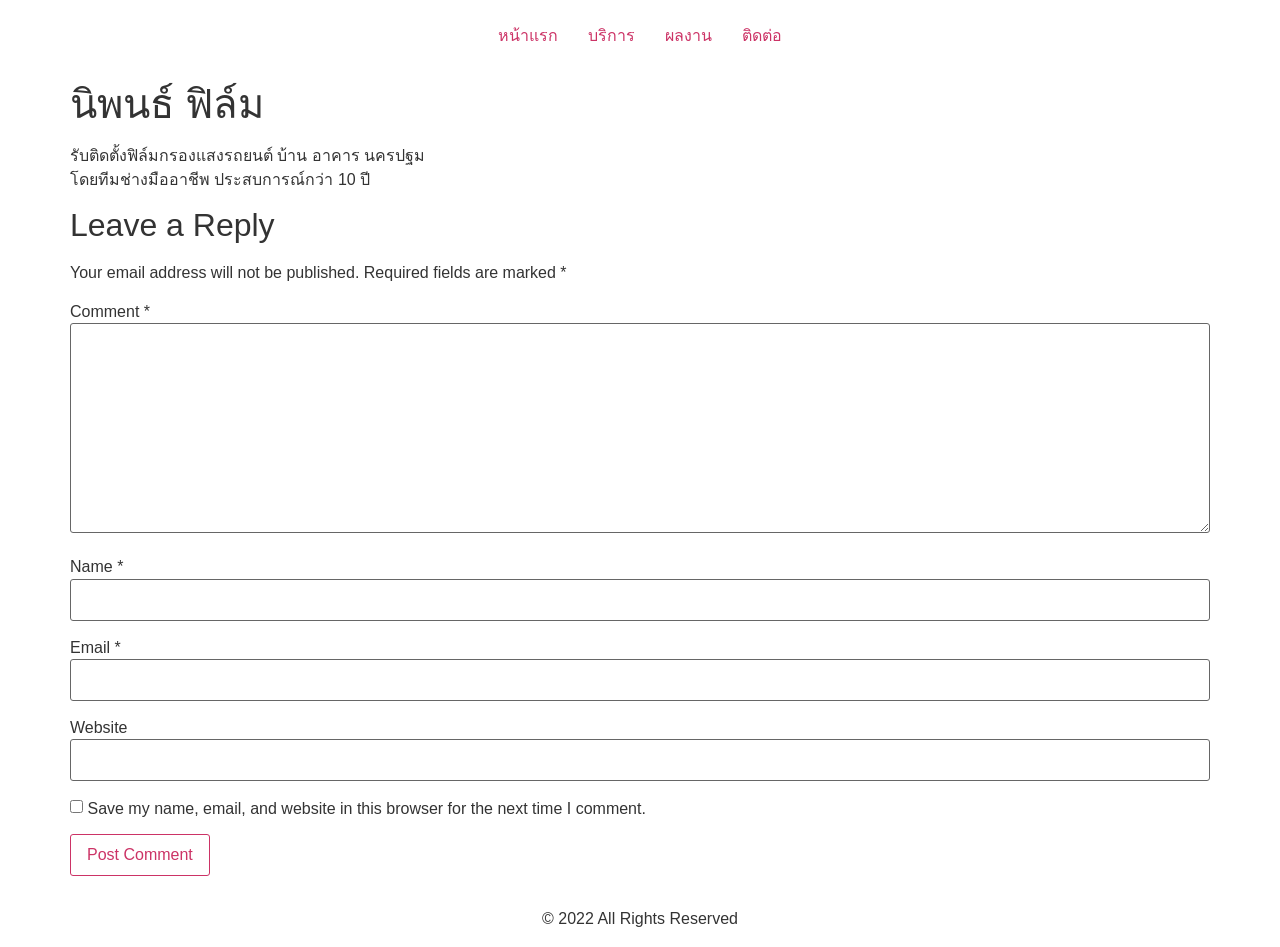
<file: %e0%b8%99%e0%b8%b4%e0%b8%9e%e0%b8%99%e0%b8%98%e0%b9%8c-%e0%b8%9f%e0%b8%b4%e0%b8%a5%e0%b9%8c%e0%b8%a1.html>
<!DOCTYPE html>
<html lang="en-US">
<head>
	<meta charset="UTF-8">
	<meta name="viewport" content="width=device-width, initial-scale=1">
	<link rel="profile" href="https://gmpg.org/xfn/11">
	<meta name="robots" content="index, follow, max-image-preview:large, max-snippet:-1, max-video-preview:-1">

	<!-- This site is optimized with the Yoast SEO plugin v28.2 - https://yoast.com/product/yoast-seo-wordpress/ -->
	<title>&#3609;&#3636;&#3614;&#3609;&#3608;&#3660; &#3615;&#3636;&#3621;&#3660;&#3617; - Nipon Film</title>
	<link rel="canonical" href="./%E0%B8%99%E0%B8%B4%E0%B8%9E%E0%B8%99%E0%B8%98%E0%B9%8C-%E0%B8%9F%E0%B8%B4%E0%B8%A5%E0%B9%8C%E0%B8%A1/">
	<meta property="og:locale" content="en_US">
	<meta property="og:type" content="article">
	<meta property="og:title" content="&#3609;&#3636;&#3614;&#3609;&#3608;&#3660; &#3615;&#3636;&#3621;&#3660;&#3617; - Nipon Film">
	<meta property="og:description" content="&#3619;&#3633;&#3610;&#3605;&#3636;&#3604;&#3605;&#3633;&#3657;&#3591;&#3615;&#3636;&#3621;&#3660;&#3617;&#3585;&#3619;&#3629;&#3591;&#3649;&#3626;&#3591;&#3619;&#3606;&#3618;&#3609;&#3605;&#3660; &#3610;&#3657;&#3634;&#3609; &#3629;&#3634;&#3588;&#3634;&#3619; &#3609;&#3588;&#3619;&#3611;&#3600;&#3617;&#3650;&#3604;&#3618;&#3607;&#3637;&#3617;&#3594;&#3656;&#3634;&#3591;&#3617;&#3639;&#3629;&#3629;&#3634;&#3594;&#3637;&#3614; &#3611;&#3619;&#3632;&#3626;&#3610;&#3585;&#3634;&#3619;&#3603;&#3660;&#3585;&#3623;&#3656;&#3634; 10 &#3611;&#3637;">
	<meta property="og:url" content="/&#3609;&#3636;&#3614;&#3609;&#3608;&#3660;-&#3615;&#3636;&#3621;&#3660;&#3617;/">
	<meta property="og:site_name" content="Nipon Film">
	<meta property="article:publisher" content="https://www.facebook.com/niponfilm7205/">
	<meta property="article:published_time" content="2026-08-05T10:27:08+00:00">
	<meta property="article:modified_time" content="2026-08-05T10:27:11+00:00">
	<meta property="og:image" content="/wp-content/uploads/2026/07/729729138_990203030430765_4546895062466849085_n.webp">
	<meta property="og:image:width" content="1402">
	<meta property="og:image:height" content="1122">
	<meta property="og:image:type" content="image/webp">
	<meta name="author" content="admin">
	<meta name="twitter:card" content="summary_large_image">
	<meta name="twitter:label1" content="Written by">
	<meta name="twitter:data1" content="admin">
	<meta name="twitter:label2" content="Est. reading time">
	<meta name="twitter:data2" content="1 minute">
	<script type="application/ld+json" class="yoast-schema-graph">{"@context":"https:\/\/schema.org","@graph":[{"@type":"Article","@id":"http:\/\/niponfilm.localwp\/%e0%b8%99%e0%b8%b4%e0%b8%9e%e0%b8%99%e0%b8%98%e0%b9%8c-%e0%b8%9f%e0%b8%b4%e0%b8%a5%e0%b9%8c%e0%b8%a1\/#article","isPartOf":{"@id":"http:\/\/niponfilm.localwp\/%e0%b8%99%e0%b8%b4%e0%b8%9e%e0%b8%99%e0%b8%98%e0%b9%8c-%e0%b8%9f%e0%b8%b4%e0%b8%a5%e0%b9%8c%e0%b8%a1\/"},"author":{"name":"admin","@id":"http:\/\/niponfilm.localwp\/#\/schema\/person\/ddd9751b2102b08a22f5ccce8c3df4b4"},"headline":"&#3609;&#3636;&#3614;&#3609;&#3608;&#3660; &#3615;&#3636;&#3621;&#3660;&#3617;","datePublished":"2026-08-05T10:27:08+00:00","dateModified":"2026-08-05T10:27:11+00:00","mainEntityOfPage":{"@id":"http:\/\/niponfilm.localwp\/%e0%b8%99%e0%b8%b4%e0%b8%9e%e0%b8%99%e0%b8%98%e0%b9%8c-%e0%b8%9f%e0%b8%b4%e0%b8%a5%e0%b9%8c%e0%b8%a1\/"},"wordCount":0,"commentCount":0,"publisher":{"@id":"http:\/\/niponfilm.localwp\/#organization"},"inLanguage":"en-US","potentialAction":[{"@type":"CommentAction","name":"Comment","target":["http:\/\/niponfilm.localwp\/%e0%b8%99%e0%b8%b4%e0%b8%9e%e0%b8%99%e0%b8%98%e0%b9%8c-%e0%b8%9f%e0%b8%b4%e0%b8%a5%e0%b9%8c%e0%b8%a1\/#respond"]}]},{"@type":"WebPage","@id":"http:\/\/niponfilm.localwp\/%e0%b8%99%e0%b8%b4%e0%b8%9e%e0%b8%99%e0%b8%98%e0%b9%8c-%e0%b8%9f%e0%b8%b4%e0%b8%a5%e0%b9%8c%e0%b8%a1\/","url":"http:\/\/niponfilm.localwp\/%e0%b8%99%e0%b8%b4%e0%b8%9e%e0%b8%99%e0%b8%98%e0%b9%8c-%e0%b8%9f%e0%b8%b4%e0%b8%a5%e0%b9%8c%e0%b8%a1\/","name":"&#3609;&#3636;&#3614;&#3609;&#3608;&#3660; &#3615;&#3636;&#3621;&#3660;&#3617; - Nipon Film","isPartOf":{"@id":"http:\/\/niponfilm.localwp\/#website"},"datePublished":"2026-08-05T10:27:08+00:00","dateModified":"2026-08-05T10:27:11+00:00","breadcrumb":{"@id":"http:\/\/niponfilm.localwp\/%e0%b8%99%e0%b8%b4%e0%b8%9e%e0%b8%99%e0%b8%98%e0%b9%8c-%e0%b8%9f%e0%b8%b4%e0%b8%a5%e0%b9%8c%e0%b8%a1\/#breadcrumb"},"inLanguage":"en-US","potentialAction":[{"@type":"ReadAction","target":["http:\/\/niponfilm.localwp\/%e0%b8%99%e0%b8%b4%e0%b8%9e%e0%b8%99%e0%b8%98%e0%b9%8c-%e0%b8%9f%e0%b8%b4%e0%b8%a5%e0%b9%8c%e0%b8%a1\/"]}]},{"@type":"BreadcrumbList","@id":"http:\/\/niponfilm.localwp\/%e0%b8%99%e0%b8%b4%e0%b8%9e%e0%b8%99%e0%b8%98%e0%b9%8c-%e0%b8%9f%e0%b8%b4%e0%b8%a5%e0%b9%8c%e0%b8%a1\/#breadcrumb","itemListElement":[{"@type":"ListItem","position":1,"name":"Home","item":"http:\/\/niponfilm.localwp\/"},{"@type":"ListItem","position":2,"name":"&#3609;&#3636;&#3614;&#3609;&#3608;&#3660; &#3615;&#3636;&#3621;&#3660;&#3617;"}]},{"@type":"WebSite","@id":"http:\/\/niponfilm.localwp\/#website","url":"http:\/\/niponfilm.localwp\/","name":"Nipon Film","description":"&#3609;&#3636;&#3614;&#3609;&#3608;&#3660; &#3615;&#3636;&#3621;&#3660;&#3617; (Nipon Film) &#3609;&#3588;&#3619;&#3611;&#3600;&#3617; &#3610;&#3619;&#3636;&#3585;&#3634;&#3619;&#3619;&#3633;&#3610;&#3605;&#3636;&#3604;&#3605;&#3633;&#3657;&#3591;&#3615;&#3636;&#3621;&#3660;&#3617;&#3585;&#3619;&#3629;&#3591;&#3649;&#3626;&#3591;&#3619;&#3606;&#3618;&#3609;&#3605;&#3660; &#3629;&#3634;&#3588;&#3634;&#3619; &#3649;&#3621;&#3632;&#3610;&#3657;&#3634;&#3609;&#3614;&#3633;&#3585;&#3629;&#3634;&#3624;&#3633;&#3618; &#3650;&#3604;&#3618;&#3594;&#3656;&#3634;&#3591;&#3611;&#3636;&#3588; &#3611;&#3619;&#3632;&#3626;&#3610;&#3585;&#3634;&#3619;&#3603;&#3660;&#3585;&#3623;&#3656;&#3634; 10 &#3611;&#3637; &#3615;&#3636;&#3621;&#3660;&#3617;&#3585;&#3633;&#3609;&#3588;&#3623;&#3634;&#3617;&#3619;&#3657;&#3629;&#3609;&#3588;&#3640;&#3603;&#3616;&#3634;&#3614;&#3626;&#3641;&#3591; &#3619;&#3634;&#3588;&#3634;&#3648;&#3611;&#3655;&#3609;&#3585;&#3633;&#3609;&#3648;&#3629;&#3591;","publisher":{"@id":"http:\/\/niponfilm.localwp\/#organization"},"potentialAction":[{"@type":"SearchAction","target":{"@type":"EntryPoint","urlTemplate":"http:\/\/niponfilm.localwp\/?s={search_term_string}"},"query-input":{"@type":"PropertyValueSpecification","valueRequired":true,"valueName":"search_term_string"}}],"inLanguage":"en-US"},{"@type":"Organization","@id":"http:\/\/niponfilm.localwp\/#organization","name":"Nipon Film","url":"http:\/\/niponfilm.localwp\/","logo":{"@type":"ImageObject","inLanguage":"en-US","@id":"http:\/\/niponfilm.localwp\/#\/schema\/logo\/image\/","url":"http:\/\/niponfilm.localwp\/wp-content\/uploads\/2026\/07\/logo.png","contentUrl":"http:\/\/niponfilm.localwp\/wp-content\/uploads\/2026\/07\/logo.png","width":500,"height":500,"caption":"Nipon Film"},"image":{"@id":"http:\/\/niponfilm.localwp\/#\/schema\/logo\/image\/"},"sameAs":["https:\/\/www.facebook.com\/niponfilm7205\/"]},{"@type":"Person","@id":"http:\/\/niponfilm.localwp\/#\/schema\/person\/ddd9751b2102b08a22f5ccce8c3df4b4","name":"admin","image":{"@type":"ImageObject","inLanguage":"en-US","@id":"https:\/\/secure.gravatar.com\/avatar\/33e54dec0cd79fc4b5e911c15f836c46ec8d0e452ecd3ca5f707bce0a3540a3b?s=96&d=mm&r=g","url":"https:\/\/secure.gravatar.com\/avatar\/33e54dec0cd79fc4b5e911c15f836c46ec8d0e452ecd3ca5f707bce0a3540a3b?s=96&d=mm&r=g","contentUrl":"https:\/\/secure.gravatar.com\/avatar\/33e54dec0cd79fc4b5e911c15f836c46ec8d0e452ecd3ca5f707bce0a3540a3b?s=96&d=mm&r=g","caption":"admin"},"sameAs":["http:\/\/niponfilm.localwp"],"url":"http:\/\/niponfilm.localwp\/author\/admin\/"}]}</script>
	<!-- / Yoast SEO plugin. -->


<link rel="dns-prefetch" href="http://maxcdn.bootstrapcdn.com">
<link rel="dns-prefetch" href="http://www.googletagmanager.com">
<link rel="alternate" type="application/rss+xml" title="Nipon Film &raquo; Feed" href="./feed/">
<link rel="alternate" type="application/rss+xml" title="Nipon Film &raquo; Comments Feed" href="./comments/feed/">
<link rel="alternate" type="application/rss+xml" title="Nipon Film &raquo; &#3609;&#3636;&#3614;&#3609;&#3608;&#3660; &#3615;&#3636;&#3621;&#3660;&#3617; Comments Feed" href="./%e0%b8%99%e0%b8%b4%e0%b8%9e%e0%b8%99%e0%b8%98%e0%b9%8c-%e0%b8%9f%e0%b8%b4%e0%b8%a5%e0%b9%8c%e0%b8%a1/feed/">
<link rel="alternate" title="oEmbed (JSON)" type="application/json+oembed" href="./wp-json/oembed/1.0/embed?url=http%3A%2F%2Fniponfilm.localwp%2F%25e0%25b8%2599%25e0%25b8%25b4%25e0%25b8%259e%25e0%25b8%2599%25e0%25b8%2598%25e0%25b9%258c-%25e0%25b8%259f%25e0%25b8%25b4%25e0%25b8%25a5%25e0%25b9%258c%25e0%25b8%25a1%2F">
<link rel="alternate" title="oEmbed (XML)" type="text/xml+oembed" href="./wp-json/oembed/1.0/embed?url=http%3A%2F%2Fniponfilm.localwp%2F%25e0%25b8%2599%25e0%25b8%25b4%25e0%25b8%259e%25e0%25b8%2599%25e0%25b8%2598%25e0%25b9%258c-%25e0%25b8%259f%25e0%25b8%25b4%25e0%25b8%25a5%25e0%25b9%258c%25e0%25b8%25a1%2F&amp;format=xml">
<style id="wp-img-auto-sizes-contain-inline-css">
img:is([sizes=auto i],[sizes^="auto," i]){contain-intrinsic-size:3000px 1500px}
/*# sourceURL=wp-img-auto-sizes-contain-inline-css */
</style>
<link rel="stylesheet" id="sb-elementor-shared-style-css" href="./css/sb-elementor.css" media="all">
<link rel="stylesheet" id="cff-css" href="./css/cff-style.min.css" media="all">
<link rel="stylesheet" id="sb-font-awesome-css" href="https://maxcdn.bootstrapcdn.com/font-awesome/4.7.0/css/font-awesome.min.css?ver=7.0.2" media="all">
<style id="wp-emoji-styles-inline-css">

	img.wp-smiley, img.emoji {
		display: inline !important;
		border: none !important;
		box-shadow: none !important;
		height: 1em !important;
		width: 1em !important;
		margin: 0 0.07em !important;
		vertical-align: -0.1em !important;
		background: none !important;
		padding: 0 !important;
	}
/*# sourceURL=wp-emoji-styles-inline-css */
</style>
<link rel="stylesheet" id="wp-block-library-css" href="./css/style.min.css" media="all">
<style id="wp-block-library-inline-css">

			.wth-export-html-shortcode-btn {
				display: inline-flex;
				align-items: center;
				gap: 6px;
				background: #0ea5e9;
				color: #fff !important;
				text-decoration: none !important;
				padding: 9px 20px;
				border-radius: 6px;
				font-size: 14px;
				font-weight: 600;
				box-shadow: 0 2px 6px rgba(14,165,233,.35);
				transition: background .18s ease, transform .15s ease, box-shadow .18s ease;
				cursor: pointer;
			}
			.wth-export-html-shortcode-btn:hover {
				background: #0284c7;
				transform: translateY(-1px);
				box-shadow: 0 4px 12px rgba(14,165,233,.5);
			}
			.wth-export-html-shortcode-btn svg {
				flex-shrink: 0;
			}
		
/*# sourceURL=wp-block-library-inline-css */
</style>
<style id="global-styles-inline-css">
:root{--wp--preset--aspect-ratio--square: 1;--wp--preset--aspect-ratio--4-3: 4/3;--wp--preset--aspect-ratio--3-4: 3/4;--wp--preset--aspect-ratio--3-2: 3/2;--wp--preset--aspect-ratio--2-3: 2/3;--wp--preset--aspect-ratio--16-9: 16/9;--wp--preset--aspect-ratio--9-16: 9/16;--wp--preset--color--black: #000000;--wp--preset--color--cyan-bluish-gray: #abb8c3;--wp--preset--color--white: #ffffff;--wp--preset--color--pale-pink: #f78da7;--wp--preset--color--vivid-red: #cf2e2e;--wp--preset--color--luminous-vivid-orange: #ff6900;--wp--preset--color--luminous-vivid-amber: #fcb900;--wp--preset--color--light-green-cyan: #7bdcb5;--wp--preset--color--vivid-green-cyan: #00d084;--wp--preset--color--pale-cyan-blue: #8ed1fc;--wp--preset--color--vivid-cyan-blue: #0693e3;--wp--preset--color--vivid-purple: #9b51e0;--wp--preset--gradient--vivid-cyan-blue-to-vivid-purple: linear-gradient(135deg,rgb(6,147,227) 0%,rgb(155,81,224) 100%);--wp--preset--gradient--light-green-cyan-to-vivid-green-cyan: linear-gradient(135deg,rgb(122,220,180) 0%,rgb(0,208,130) 100%);--wp--preset--gradient--luminous-vivid-amber-to-luminous-vivid-orange: linear-gradient(135deg,rgb(252,185,0) 0%,rgb(255,105,0) 100%);--wp--preset--gradient--luminous-vivid-orange-to-vivid-red: linear-gradient(135deg,rgb(255,105,0) 0%,rgb(207,46,46) 100%);--wp--preset--gradient--very-light-gray-to-cyan-bluish-gray: linear-gradient(135deg,rgb(238,238,238) 0%,rgb(169,184,195) 100%);--wp--preset--gradient--cool-to-warm-spectrum: linear-gradient(135deg,rgb(74,234,220) 0%,rgb(151,120,209) 20%,rgb(207,42,186) 40%,rgb(238,44,130) 60%,rgb(251,105,98) 80%,rgb(254,248,76) 100%);--wp--preset--gradient--blush-light-purple: linear-gradient(135deg,rgb(255,206,236) 0%,rgb(152,150,240) 100%);--wp--preset--gradient--blush-bordeaux: linear-gradient(135deg,rgb(254,205,165) 0%,rgb(254,45,45) 50%,rgb(107,0,62) 100%);--wp--preset--gradient--luminous-dusk: linear-gradient(135deg,rgb(255,203,112) 0%,rgb(199,81,192) 50%,rgb(65,88,208) 100%);--wp--preset--gradient--pale-ocean: linear-gradient(135deg,rgb(255,245,203) 0%,rgb(182,227,212) 50%,rgb(51,167,181) 100%);--wp--preset--gradient--electric-grass: linear-gradient(135deg,rgb(202,248,128) 0%,rgb(113,206,126) 100%);--wp--preset--gradient--midnight: linear-gradient(135deg,rgb(2,3,129) 0%,rgb(40,116,252) 100%);--wp--preset--font-size--small: 13px;--wp--preset--font-size--medium: 20px;--wp--preset--font-size--large: 36px;--wp--preset--font-size--x-large: 42px;--wp--preset--spacing--20: 0.44rem;--wp--preset--spacing--30: 0.67rem;--wp--preset--spacing--40: 1rem;--wp--preset--spacing--50: 1.5rem;--wp--preset--spacing--60: 2.25rem;--wp--preset--spacing--70: 3.38rem;--wp--preset--spacing--80: 5.06rem;--wp--preset--shadow--natural: 6px 6px 9px rgba(0, 0, 0, 0.2);--wp--preset--shadow--deep: 12px 12px 50px rgba(0, 0, 0, 0.4);--wp--preset--shadow--sharp: 6px 6px 0px rgba(0, 0, 0, 0.2);--wp--preset--shadow--outlined: 6px 6px 0px -3px rgb(255, 255, 255), 6px 6px rgb(0, 0, 0);--wp--preset--shadow--crisp: 6px 6px 0px rgb(0, 0, 0);}:root { --wp--style--global--content-size: 800px;--wp--style--global--wide-size: 1200px; }:where(body) { margin: 0; }.wp-site-blocks > .alignleft { float: left; margin-right: 2em; }.wp-site-blocks > .alignright { float: right; margin-left: 2em; }.wp-site-blocks > .aligncenter { justify-content: center; margin-left: auto; margin-right: auto; }:where(.wp-site-blocks) > * { margin-block-start: 24px; margin-block-end: 0; }:where(.wp-site-blocks) > :first-child { margin-block-start: 0; }:where(.wp-site-blocks) > :last-child { margin-block-end: 0; }:root { --wp--style--block-gap: 24px; }:root :where(.is-layout-flow) > :first-child{margin-block-start: 0;}:root :where(.is-layout-flow) > :last-child{margin-block-end: 0;}:root :where(.is-layout-flow) > *{margin-block-start: 24px;margin-block-end: 0;}:root :where(.is-layout-constrained) > :first-child{margin-block-start: 0;}:root :where(.is-layout-constrained) > :last-child{margin-block-end: 0;}:root :where(.is-layout-constrained) > *{margin-block-start: 24px;margin-block-end: 0;}:root :where(.is-layout-flex){gap: 24px;}:root :where(.is-layout-grid){gap: 24px;}.is-layout-flow > .alignleft{float: left;margin-inline-start: 0;margin-inline-end: 2em;}.is-layout-flow > .alignright{float: right;margin-inline-start: 2em;margin-inline-end: 0;}.is-layout-flow > .aligncenter{margin-left: auto !important;margin-right: auto !important;}.is-layout-constrained > .alignleft{float: left;margin-inline-start: 0;margin-inline-end: 2em;}.is-layout-constrained > .alignright{float: right;margin-inline-start: 2em;margin-inline-end: 0;}.is-layout-constrained > .aligncenter{margin-left: auto !important;margin-right: auto !important;}.is-layout-constrained > :where(:not(.alignleft):not(.alignright):not(.alignfull)){max-width: var(--wp--style--global--content-size);margin-left: auto !important;margin-right: auto !important;}.is-layout-constrained > .alignwide{max-width: var(--wp--style--global--wide-size);}body .is-layout-flex{display: flex;}.is-layout-flex{flex-wrap: wrap;align-items: center;}.is-layout-flex > :is(*, div){margin: 0;}body .is-layout-grid{display: grid;}.is-layout-grid > :is(*, div){margin: 0;}body{padding-top: 0px;padding-right: 0px;padding-bottom: 0px;padding-left: 0px;}:root :where(.wp-element-button, .wp-block-button__link){background-color: #32373c;border-width: 0;color: #fff;font-family: inherit;font-size: inherit;font-style: inherit;font-weight: inherit;letter-spacing: inherit;line-height: inherit;padding-top: calc(0.667em + 2px);padding-right: calc(1.333em + 2px);padding-bottom: calc(0.667em + 2px);padding-left: calc(1.333em + 2px);text-decoration: none;text-transform: inherit;}.has-black-color{color: var(--wp--preset--color--black) !important;}.has-cyan-bluish-gray-color{color: var(--wp--preset--color--cyan-bluish-gray) !important;}.has-white-color{color: var(--wp--preset--color--white) !important;}.has-pale-pink-color{color: var(--wp--preset--color--pale-pink) !important;}.has-vivid-red-color{color: var(--wp--preset--color--vivid-red) !important;}.has-luminous-vivid-orange-color{color: var(--wp--preset--color--luminous-vivid-orange) !important;}.has-luminous-vivid-amber-color{color: var(--wp--preset--color--luminous-vivid-amber) !important;}.has-light-green-cyan-color{color: var(--wp--preset--color--light-green-cyan) !important;}.has-vivid-green-cyan-color{color: var(--wp--preset--color--vivid-green-cyan) !important;}.has-pale-cyan-blue-color{color: var(--wp--preset--color--pale-cyan-blue) !important;}.has-vivid-cyan-blue-color{color: var(--wp--preset--color--vivid-cyan-blue) !important;}.has-vivid-purple-color{color: var(--wp--preset--color--vivid-purple) !important;}.has-black-background-color{background-color: var(--wp--preset--color--black) !important;}.has-cyan-bluish-gray-background-color{background-color: var(--wp--preset--color--cyan-bluish-gray) !important;}.has-white-background-color{background-color: var(--wp--preset--color--white) !important;}.has-pale-pink-background-color{background-color: var(--wp--preset--color--pale-pink) !important;}.has-vivid-red-background-color{background-color: var(--wp--preset--color--vivid-red) !important;}.has-luminous-vivid-orange-background-color{background-color: var(--wp--preset--color--luminous-vivid-orange) !important;}.has-luminous-vivid-amber-background-color{background-color: var(--wp--preset--color--luminous-vivid-amber) !important;}.has-light-green-cyan-background-color{background-color: var(--wp--preset--color--light-green-cyan) !important;}.has-vivid-green-cyan-background-color{background-color: var(--wp--preset--color--vivid-green-cyan) !important;}.has-pale-cyan-blue-background-color{background-color: var(--wp--preset--color--pale-cyan-blue) !important;}.has-vivid-cyan-blue-background-color{background-color: var(--wp--preset--color--vivid-cyan-blue) !important;}.has-vivid-purple-background-color{background-color: var(--wp--preset--color--vivid-purple) !important;}.has-black-border-color{border-color: var(--wp--preset--color--black) !important;}.has-cyan-bluish-gray-border-color{border-color: var(--wp--preset--color--cyan-bluish-gray) !important;}.has-white-border-color{border-color: var(--wp--preset--color--white) !important;}.has-pale-pink-border-color{border-color: var(--wp--preset--color--pale-pink) !important;}.has-vivid-red-border-color{border-color: var(--wp--preset--color--vivid-red) !important;}.has-luminous-vivid-orange-border-color{border-color: var(--wp--preset--color--luminous-vivid-orange) !important;}.has-luminous-vivid-amber-border-color{border-color: var(--wp--preset--color--luminous-vivid-amber) !important;}.has-light-green-cyan-border-color{border-color: var(--wp--preset--color--light-green-cyan) !important;}.has-vivid-green-cyan-border-color{border-color: var(--wp--preset--color--vivid-green-cyan) !important;}.has-pale-cyan-blue-border-color{border-color: var(--wp--preset--color--pale-cyan-blue) !important;}.has-vivid-cyan-blue-border-color{border-color: var(--wp--preset--color--vivid-cyan-blue) !important;}.has-vivid-purple-border-color{border-color: var(--wp--preset--color--vivid-purple) !important;}.has-vivid-cyan-blue-to-vivid-purple-gradient-background{background: var(--wp--preset--gradient--vivid-cyan-blue-to-vivid-purple) !important;}.has-light-green-cyan-to-vivid-green-cyan-gradient-background{background: var(--wp--preset--gradient--light-green-cyan-to-vivid-green-cyan) !important;}.has-luminous-vivid-amber-to-luminous-vivid-orange-gradient-background{background: var(--wp--preset--gradient--luminous-vivid-amber-to-luminous-vivid-orange) !important;}.has-luminous-vivid-orange-to-vivid-red-gradient-background{background: var(--wp--preset--gradient--luminous-vivid-orange-to-vivid-red) !important;}.has-very-light-gray-to-cyan-bluish-gray-gradient-background{background: var(--wp--preset--gradient--very-light-gray-to-cyan-bluish-gray) !important;}.has-cool-to-warm-spectrum-gradient-background{background: var(--wp--preset--gradient--cool-to-warm-spectrum) !important;}.has-blush-light-purple-gradient-background{background: var(--wp--preset--gradient--blush-light-purple) !important;}.has-blush-bordeaux-gradient-background{background: var(--wp--preset--gradient--blush-bordeaux) !important;}.has-luminous-dusk-gradient-background{background: var(--wp--preset--gradient--luminous-dusk) !important;}.has-pale-ocean-gradient-background{background: var(--wp--preset--gradient--pale-ocean) !important;}.has-electric-grass-gradient-background{background: var(--wp--preset--gradient--electric-grass) !important;}.has-midnight-gradient-background{background: var(--wp--preset--gradient--midnight) !important;}.has-small-font-size{font-size: var(--wp--preset--font-size--small) !important;}.has-medium-font-size{font-size: var(--wp--preset--font-size--medium) !important;}.has-large-font-size{font-size: var(--wp--preset--font-size--large) !important;}.has-x-large-font-size{font-size: var(--wp--preset--font-size--x-large) !important;}
:root :where(.wp-block-icon svg){width: 24px;}
:root :where(.wp-block-pullquote){font-size: 1.5em;line-height: 1.6;}
/*# sourceURL=global-styles-inline-css */
</style>
<link rel="stylesheet" id="hello-elementor-css" href="./css/reset.css" media="all">
<link rel="stylesheet" id="hello-elementor-theme-style-css" href="./css/theme.css" media="all">
<link rel="stylesheet" id="hello-elementor-header-footer-css" href="./css/header-footer.css" media="all">
<link rel="stylesheet" id="elementor-gf-poppins-css" href="https://fonts.googleapis.com/css?family=Poppins:100,100italic,200,200italic,300,300italic,400,400italic,500,500italic,600,600italic,700,700italic,800,800italic,900,900italic&amp;display=swap" media="all">
<script id="jquery-core-js" src="./js/jquery.min.js"></script>
<script id="jquery-migrate-js" src="./js/jquery-migrate.min.js"></script>
<link rel="https://api.w.org/" href="./wp-json/"><link rel="alternate" title="JSON" type="application/json" href="./wp-json/wp/v2/posts/214"><link rel="EditURI" type="application/rsd+xml" title="RSD" href="./xmlrpc.php?rsd">
<meta name="generator" content="WordPress 7.0.2">
<link rel="shortlink" href="./?p=214">
<meta name="generator" content="Site Kit by Google 1.184.0"><meta name="google-site-verification" content="hwm7IGLB32LXaAPlRfKgH4exMsBd5BZJgU1rUzZgFTc">
<link rel="shortcut icon" type="image/x-icon" href="/favicon.ico">
<link rel="icon" type="image/x-icon" href="/favicon.ico">
<link rel="icon" type="image/png" sizes="48x48" href="/images/favicon-48x48.png">
<link rel="icon" type="image/png" sizes="96x96" href="/images/favicon-96x96.png">
<link rel="icon" type="image/png" sizes="32x32" href="/images/favicon-32x32.png">
<link rel="icon" type="image/png" sizes="16x16" href="/images/favicon-16x16.png">
<link rel="icon" type="image/png" sizes="192x192" href="/images/android-chrome-192x192.png">
<link rel="apple-touch-icon" sizes="180x180" href="/images/apple-touch-icon.png">
<link rel="manifest" href="/site.webmanifest">
<meta name="msapplication-TileImage" content="/images/logo-300x300.png">
</head>
<body class="wp-singular post-template-default single single-post postid-214 single-format-standard wp-custom-logo wp-embed-responsive wp-theme-hello-elementor eio-default hello-elementor-default elementor-default elementor-kit-8">


<a class="skip-link screen-reader-text" href="#content">Skip to content</a>

<header id="site-header" class="site-header dynamic-header header-stacked menu-dropdown-mobile">
	<div class="header-inner">
		<div class="site-branding show-logo">
							<div class="site-logo hide">
					<a href="./" class="custom-logo-link" rel="home"><img width="500" height="500" src="./images/logo.png" class="custom-logo" alt="&#3619;&#3657;&#3634;&#3609;&#3609;&#3636;&#3614;&#3609;&#3608;&#3660; &#3615;&#3636;&#3621;&#3660;&#3617; &#3609;&#3588;&#3619;&#3611;&#3600;&#3617; &#3619;&#3633;&#3610;&#3605;&#3636;&#3604;&#3615;&#3636;&#3621;&#3660;&#3617;&#3619;&#3606;&#3618;&#3609;&#3605;&#3660;&#3649;&#3621;&#3632;&#3629;&#3634;&#3588;&#3634;&#3619;" decoding="async" srcset="./images/logo.png 500w, ./images/logo-300x300.png 300w, ./images/logo-150x150.png 150w" sizes="(max-width: 500px) 100vw, 500px"></a>				</div>
					</div>

					<nav class="site-navigation show" aria-label="Main menu">
				<ul id="menu-menubar" class="menu"><li id="menu-item-255" class="menu-item menu-item-type-custom menu-item-object-custom menu-item-255"><a href="https://niponfilm.ainlife.work/">&#3627;&#3609;&#3657;&#3634;&#3649;&#3619;&#3585;</a></li>
<li id="menu-item-256" class="menu-item menu-item-type-custom menu-item-object-custom menu-item-256"><a href="#services">&#3610;&#3619;&#3636;&#3585;&#3634;&#3619;</a></li>
<li id="menu-item-257" class="menu-item menu-item-type-custom menu-item-object-custom menu-item-257"><a href="#Portfolio">&#3612;&#3621;&#3591;&#3634;&#3609;</a></li>
<li id="menu-item-258" class="menu-item menu-item-type-custom menu-item-object-custom menu-item-258"><a href="#contact">&#3605;&#3636;&#3604;&#3605;&#3656;&#3629;</a></li>
</ul>			</nav>
							<div class="site-navigation-toggle-holder show">
				<button type="button" class="site-navigation-toggle" aria-label="Menu">
					<span class="site-navigation-toggle-icon" aria-hidden="true"></span>
				</button>
			</div>
			<nav class="site-navigation-dropdown show" aria-label="Mobile menu" aria-hidden="true" inert>
				<ul id="menu-menubar-1" class="menu"><li class="menu-item menu-item-type-custom menu-item-object-custom menu-item-255"><a href="https://niponfilm.ainlife.work/">&#3627;&#3609;&#3657;&#3634;&#3649;&#3619;&#3585;</a></li>
<li class="menu-item menu-item-type-custom menu-item-object-custom menu-item-256"><a href="#services">&#3610;&#3619;&#3636;&#3585;&#3634;&#3619;</a></li>
<li class="menu-item menu-item-type-custom menu-item-object-custom menu-item-257"><a href="#Portfolio">&#3612;&#3621;&#3591;&#3634;&#3609;</a></li>
<li class="menu-item menu-item-type-custom menu-item-object-custom menu-item-258"><a href="#contact">&#3605;&#3636;&#3604;&#3605;&#3656;&#3629;</a></li>
</ul>			</nav>
			</div>
</header>

<main id="content" class="site-main post-214 post type-post status-publish format-standard hentry category-uncategorized">

			<div class="page-header">
			<h1 class="entry-title">&#3609;&#3636;&#3614;&#3609;&#3608;&#3660; &#3615;&#3636;&#3621;&#3660;&#3617;</h1>		</div>
	
	<div class="page-content">
		
<p class="wp-block-paragraph">&#3619;&#3633;&#3610;&#3605;&#3636;&#3604;&#3605;&#3633;&#3657;&#3591;&#3615;&#3636;&#3621;&#3660;&#3617;&#3585;&#3619;&#3629;&#3591;&#3649;&#3626;&#3591;&#3619;&#3606;&#3618;&#3609;&#3605;&#3660; &#3610;&#3657;&#3634;&#3609; &#3629;&#3634;&#3588;&#3634;&#3619; &#3609;&#3588;&#3619;&#3611;&#3600;&#3617;<br>&#3650;&#3604;&#3618;&#3607;&#3637;&#3617;&#3594;&#3656;&#3634;&#3591;&#3617;&#3639;&#3629;&#3629;&#3634;&#3594;&#3637;&#3614; &#3611;&#3619;&#3632;&#3626;&#3610;&#3585;&#3634;&#3619;&#3603;&#3660;&#3585;&#3623;&#3656;&#3634; 10 &#3611;&#3637;</p>



<p class="wp-block-paragraph"></p>

		
			</div>

	<section id="comments" class="comments-area">

	
		<div id="respond" class="comment-respond">
		<h2 id="reply-title" class="comment-reply-title">Leave a Reply <small><a rel="nofollow" id="cancel-comment-reply-link" href="./%E0%B8%99%E0%B8%B4%E0%B8%9E%E0%B8%99%E0%B8%98%E0%B9%8C-%E0%B8%9F%E0%B8%B4%E0%B8%A5%E0%B9%8C%E0%B8%A1/#respond" style="display:none;">Cancel reply</a></small></h2><form action="/wp-comments-post.php" method="post" id="commentform" class="comment-form"><p class="comment-notes"><span id="email-notes">Your email address will not be published.</span> <span class="required-field-message">Required fields are marked <span class="required">*</span></span></p><p class="comment-form-comment"><label for="comment">Comment <span class="required">*</span></label> <textarea id="comment" name="comment" cols="45" rows="8" maxlength="65525" required></textarea></p><p class="comment-form-author"><label for="author">Name <span class="required">*</span></label> <input id="author" name="author" type="text" value="" size="30" maxlength="245" autocomplete="name" required></p>
<p class="comment-form-email"><label for="email">Email <span class="required">*</span></label> <input id="email" name="email" type="email" value="" size="30" maxlength="100" aria-describedby="email-notes" autocomplete="email" required></p>
<p class="comment-form-url"><label for="url">Website</label> <input id="url" name="url" type="url" value="" size="30" maxlength="200" autocomplete="url"></p>
<p class="comment-form-cookies-consent"><input id="wp-comment-cookies-consent" name="wp-comment-cookies-consent" type="checkbox" value="yes"> <label for="wp-comment-cookies-consent">Save my name, email, and website in this browser for the next time I comment.</label></p>
<p class="form-submit"><input name="submit" type="submit" id="submit" class="submit" value="Post Comment"> <input type="hidden" name="comment_post_ID" value="214" id="comment_post_ID">
<input type="hidden" name="comment_parent" id="comment_parent" value="0">
</p></form>	</div><!-- #respond -->
	
</section>

</main>

	<footer id="site-footer" class="site-footer dynamic-footer footer-stacked footer-has-copyright">
	<div class="footer-inner">
		<div class="site-branding show-logo">
							<div class="site-logo hide">
					<a href="./" class="custom-logo-link" rel="home"><img width="500" height="500" src="./images/logo.png" class="custom-logo" alt="&#3619;&#3657;&#3634;&#3609;&#3609;&#3636;&#3614;&#3609;&#3608;&#3660; &#3615;&#3636;&#3621;&#3660;&#3617; &#3609;&#3588;&#3619;&#3611;&#3600;&#3617; &#3619;&#3633;&#3610;&#3605;&#3636;&#3604;&#3615;&#3636;&#3621;&#3660;&#3617;&#3619;&#3606;&#3618;&#3609;&#3605;&#3660;&#3649;&#3621;&#3632;&#3629;&#3634;&#3588;&#3634;&#3619;" decoding="async" srcset="./images/logo.png 500w, ./images/logo-300x300.png 300w, ./images/logo-150x150.png 150w" sizes="(max-width: 500px) 100vw, 500px"></a>				</div>
							<p class="site-description hide">
					&#3609;&#3636;&#3614;&#3609;&#3608;&#3660; &#3615;&#3636;&#3621;&#3660;&#3617; (Nipon Film) &#3609;&#3588;&#3619;&#3611;&#3600;&#3617; &#3610;&#3619;&#3636;&#3585;&#3634;&#3619;&#3619;&#3633;&#3610;&#3605;&#3636;&#3604;&#3605;&#3633;&#3657;&#3591;&#3615;&#3636;&#3621;&#3660;&#3617;&#3585;&#3619;&#3629;&#3591;&#3649;&#3626;&#3591;&#3619;&#3606;&#3618;&#3609;&#3605;&#3660; &#3629;&#3634;&#3588;&#3634;&#3619; &#3649;&#3621;&#3632;&#3610;&#3657;&#3634;&#3609;&#3614;&#3633;&#3585;&#3629;&#3634;&#3624;&#3633;&#3618; &#3650;&#3604;&#3618;&#3594;&#3656;&#3634;&#3591;&#3611;&#3636;&#3588; &#3611;&#3619;&#3632;&#3626;&#3610;&#3585;&#3634;&#3619;&#3603;&#3660;&#3585;&#3623;&#3656;&#3634; 10 &#3611;&#3637; &#3615;&#3636;&#3621;&#3660;&#3617;&#3585;&#3633;&#3609;&#3588;&#3623;&#3634;&#3617;&#3619;&#3657;&#3629;&#3609;&#3588;&#3640;&#3603;&#3616;&#3634;&#3614;&#3626;&#3641;&#3591; &#3619;&#3634;&#3588;&#3634;&#3648;&#3611;&#3655;&#3609;&#3585;&#3633;&#3609;&#3648;&#3629;&#3591;				</p>
					</div>

		
					<div class="copyright show">
				<p>&copy; 2022 All Rights Reserved</p>
			</div>
			</div>
</footer>

<script type="speculationrules">
{"prefetch":[{"source":"document","where":{"and":[{"href_matches":"/*"},{"not":{"href_matches":["/wp-*.php","/wp-admin/*","/wp-content/uploads/*","/wp-content/*","/wp-content/plugins/*","/wp-content/themes/hello-elementor/*","/*\\?(.+)"]}},{"not":{"selector_matches":"a[rel~=\"nofollow\"]"}},{"not":{"selector_matches":".no-prefetch, .no-prefetch a"}}]},"eagerness":"conservative"}]}
</script>
<!-- Custom Facebook Feed JS -->
<script type="text/javascript">var cffajaxurl = "/wp-admin/admin-ajax.php";
var cfflinkhashtags = "true";
</script>
<script id="cffscripts-js-extra">
var cffElementorData = {"feeds":[],"feed_url":"/wp-admin/admin.php?page=cff-feed-builder","is_pro_active":""};
//# sourceURL=cffscripts-js-extra
</script>
<script id="cffscripts-js" src="./js/cff-scripts.min.js"></script>
<script id="hello-theme-frontend-js" src="./js/hello-frontend.js"></script>
<script async data-wp-strategy="async" fetchpriority="low" id="comment-reply-js" src="./js/comment-reply.min.js"></script>
<script id="wp-emoji-settings" type="application/json">
{"baseUrl":"https://s.w.org/images/core/emoji/17.0.2/72x72/","ext":".png","svgUrl":"https://s.w.org/images/core/emoji/17.0.2/svg/","svgExt":".svg","source":{"concatemoji":"/wp-includes/js/wp-emoji-release.min.js?ver=7.0.2"}}
</script>
<script type="module">
/*! This file is auto-generated */
const a=JSON.parse(document.getElementById("wp-emoji-settings").textContent),o=(window._wpemojiSettings=a,"wpEmojiSettingsSupports"),s=["flag","emoji"];function i(e){try{var t={supportTests:e,timestamp:(new Date).valueOf()};sessionStorage.setItem(o,JSON.stringify(t))}catch(e){}}function c(e,t,n){e.clearRect(0,0,e.canvas.width,e.canvas.height),e.fillText(t,0,0);t=new Uint32Array(e.getImageData(0,0,e.canvas.width,e.canvas.height).data);e.clearRect(0,0,e.canvas.width,e.canvas.height),e.fillText(n,0,0);const a=new Uint32Array(e.getImageData(0,0,e.canvas.width,e.canvas.height).data);return t.every((e,t)=>e===a[t])}function p(e,t){e.clearRect(0,0,e.canvas.width,e.canvas.height),e.fillText(t,0,0);var n=e.getImageData(16,16,1,1);for(let e=0;e<n.data.length;e++)if(0!==n.data[e])return!1;return!0}function u(e,t,n,a){switch(t){case"flag":return n(e,"\ud83c\udff3\ufe0f\u200d\u26a7\ufe0f","\ud83c\udff3\ufe0f\u200b\u26a7\ufe0f")?!1:!n(e,"\ud83c\udde8\ud83c\uddf6","\ud83c\udde8\u200b\ud83c\uddf6")&&!n(e,"\ud83c\udff4\udb40\udc67\udb40\udc62\udb40\udc65\udb40\udc6e\udb40\udc67\udb40\udc7f","\ud83c\udff4\u200b\udb40\udc67\u200b\udb40\udc62\u200b\udb40\udc65\u200b\udb40\udc6e\u200b\udb40\udc67\u200b\udb40\udc7f");case"emoji":return!a(e,"\ud83e\u1fac8")}return!1}function f(e,t,n,a){let r;const o=(r="undefined"!=typeof WorkerGlobalScope&&self instanceof WorkerGlobalScope?new OffscreenCanvas(300,150):document.createElement("canvas")).getContext("2d",{willReadFrequently:!0}),s=(o.textBaseline="top",o.font="600 32px Arial",{});return e.forEach(e=>{s[e]=t(o,e,n,a)}),s}function r(e){var t=document.createElement("script");t.src=e,t.defer=!0,document.head.appendChild(t)}a.supports={everything:!0,everythingExceptFlag:!0},new Promise(t=>{let n=function(){try{var e=JSON.parse(sessionStorage.getItem(o));if("object"==typeof e&&"number"==typeof e.timestamp&&(new Date).valueOf()<e.timestamp+604800&&"object"==typeof e.supportTests)return e.supportTests}catch(e){}return null}();if(!n){if("undefined"!=typeof Worker&&"undefined"!=typeof OffscreenCanvas&&"undefined"!=typeof URL&&URL.createObjectURL&&"undefined"!=typeof Blob)try{var e="postMessage("+f.toString()+"("+[JSON.stringify(s),u.toString(),c.toString(),p.toString()].join(",")+"));",a=new Blob([e],{type:"text/javascript"});const r=new Worker(URL.createObjectURL(a),{name:"wpTestEmojiSupports"});return void(r.onmessage=e=>{i(n=e.data),r.terminate(),t(n)})}catch(e){}i(n=f(s,u,c,p))}t(n)}).then(e=>{for(const n in e)a.supports[n]=e[n],a.supports.everything=a.supports.everything&&a.supports[n],"flag"!==n&&(a.supports.everythingExceptFlag=a.supports.everythingExceptFlag&&a.supports[n]);var t;a.supports.everythingExceptFlag=a.supports.everythingExceptFlag&&!a.supports.flag,a.supports.everything||((t=a.source||{}).concatemoji?r(t.concatemoji):t.wpemoji&&t.twemoji&&(r(t.twemoji),r(t.wpemoji)))});
//# sourceURL=/wp-includes/js/wp-emoji-loader.min.js
</script>

</body>
</html>
</file>
<file: css/sb-elementor.css>
.sb-elem-icon{
	content: '#';
}
.sb-elem-icon.sb-elem-facebook{
	content: url("data:image/svg+xml,%3Csvg width='29' height='29' viewBox='0 0 29 29' fill='none' xmlns='http://www.w3.org/2000/svg'%3E%3Cpath d='M12.9056 18.109H13.4056V17.609H12.9056V18.109ZM9.79722 18.109H9.29722V18.609H9.79722V18.109ZM9.79722 14.5601V14.0601H9.29722V14.5601H9.79722ZM12.9056 14.5601V15.0601H13.4056V14.5601H12.9056ZM20.2604 7.32764H20.7604V6.90407L20.3426 6.83444L20.2604 7.32764ZM20.2604 10.3503V10.8503H20.7604V10.3503H20.2604ZM16.7237 14.5601H16.2237V15.0601H16.7237V14.5601ZM20.1258 14.5601L20.6199 14.6367L20.7094 14.0601H20.1258V14.5601ZM19.5751 18.109V18.609H20.0035L20.0692 18.1857L19.5751 18.109ZM16.7237 18.109V17.609H16.2237V18.109H16.7237ZM27.0523 14.5601H26.5523L26.5523 14.5612L27.0523 14.5601ZM17.0803 26.6136L16.9877 26.1222L17.0803 26.6136ZM12.5489 26.6139L12.6411 26.1225L12.5489 26.6139ZM14.8147 1.79797C7.80749 1.79797 2.07703 7.51685 2.07703 14.5601H3.07703C3.07703 8.06849 8.36042 2.79797 14.8147 2.79797V1.79797ZM2.07703 14.5601C2.07703 20.7981 6.54984 25.9974 12.4567 27.1053L12.6411 26.1225C7.19999 25.1019 3.07703 20.3097 3.07703 14.5601H2.07703ZM13.4056 26.3139V18.109H12.4056V26.3139H13.4056ZM12.9056 17.609H9.79722V18.609H12.9056V17.609ZM10.2972 18.109V14.5601H9.29722V18.109H10.2972ZM9.79722 15.0601H12.9056V14.0601H9.79722V15.0601ZM13.4056 14.5601V11.8556H12.4056V14.5601H13.4056ZM13.4056 11.8556C13.4056 10.4191 13.8299 9.36825 14.5211 8.67703C15.2129 7.98525 16.2305 7.59512 17.5314 7.59512V6.59512C16.0299 6.59512 14.7346 7.04939 13.814 7.96992C12.893 8.891 12.4056 10.2204 12.4056 11.8556H13.4056ZM17.5314 7.59512C18.1724 7.59512 18.8342 7.65119 19.3401 7.70823C19.592 7.73664 19.8029 7.76502 19.9504 7.78622C20.0241 7.79681 20.0818 7.8056 20.1208 7.81167C20.1402 7.81471 20.155 7.81706 20.1647 7.81863C20.1695 7.81941 20.1731 7.82 20.1754 7.82037C20.1765 7.82056 20.1773 7.82069 20.1778 7.82077C20.178 7.82081 20.1782 7.82083 20.1782 7.82084C20.1783 7.82085 20.1783 7.82085 20.1783 7.82085C20.1783 7.82085 20.1783 7.82085 20.1783 7.82085C20.1782 7.82084 20.1782 7.82084 20.2604 7.32764C20.3426 6.83444 20.3426 6.83443 20.3425 6.83443C20.3425 6.83442 20.3424 6.83441 20.3424 6.83441C20.3423 6.83439 20.3422 6.83437 20.342 6.83435C20.3418 6.8343 20.3414 6.83425 20.341 6.83417C20.3401 6.83403 20.3389 6.83383 20.3373 6.83357C20.3342 6.83307 20.3298 6.83234 20.3241 6.83142C20.3127 6.82958 20.2962 6.82695 20.2749 6.82362C20.2323 6.81698 20.1707 6.8076 20.0927 6.7964C19.9369 6.774 19.7157 6.74425 19.4521 6.71453C18.927 6.65532 18.2243 6.59512 17.5314 6.59512V7.59512ZM19.7604 7.32764V10.3503H20.7604V7.32764H19.7604ZM20.2604 9.85033H18.7185V10.8503H20.2604V9.85033ZM18.7185 9.85033C17.851 9.85033 17.1997 10.1241 16.7742 10.6148C16.3604 11.0922 16.2237 11.7025 16.2237 12.2594H17.2237C17.2237 11.8495 17.3257 11.5053 17.5298 11.2699C17.7224 11.0477 18.0684 10.8503 18.7185 10.8503V9.85033ZM16.2237 12.2594V14.5601H17.2237V12.2594H16.2237ZM16.7237 15.0601H20.1258V14.0601H16.7237V15.0601ZM19.6317 14.4834L19.081 18.0323L20.0692 18.1857L20.6199 14.6367L19.6317 14.4834ZM19.5751 17.609H16.7237V18.609H19.5751V17.609ZM16.2237 18.109V26.3135H17.2237V18.109H16.2237ZM17.1728 27.105C20.0281 26.5671 22.618 25.068 24.5079 22.8512L23.7469 22.2025C22.0054 24.2452 19.6188 25.6266 16.9877 26.1222L17.1728 27.105ZM24.5079 22.8512C26.4793 20.5388 27.5591 17.5977 27.5523 14.559L26.5523 14.5612C26.5586 17.3614 25.5636 20.0715 23.7469 22.2025L24.5079 22.8512ZM27.5523 14.5601C27.5523 7.51685 21.8218 1.79797 14.8147 1.79797V2.79797C21.2689 2.79797 26.5523 8.06849 26.5523 14.5601H27.5523ZM16.2237 26.3135C16.2237 26.8064 16.6682 27.2 17.1728 27.105L16.9877 26.1222C17.119 26.0975 17.2237 26.2006 17.2237 26.3135H16.2237ZM12.4567 27.1053C12.9603 27.1998 13.4056 26.8073 13.4056 26.3139H12.4056C12.4056 26.2001 12.5107 26.098 12.6411 26.1225L12.4567 27.1053Z' fill='%23576067'/%3E%3Cpath d='M12.9056 18.1088H13.4056V17.6088H12.9056V18.1088ZM9.79724 18.1088H9.29724V18.6088H9.79724V18.1088ZM9.79724 14.5599V14.0599H9.29724V14.5599H9.79724ZM12.9056 14.5599V15.0599H13.4056V14.5599H12.9056ZM20.2604 7.32749H20.7604V6.90392L20.3426 6.83429L20.2604 7.32749ZM20.2604 10.3502V10.8502H20.7604V10.3502H20.2604ZM16.7237 14.5599H16.2237V15.0599H16.7237V14.5599ZM20.1258 14.5599L20.6199 14.6366L20.7094 14.0599H20.1258V14.5599ZM19.5751 18.1088V18.6088H20.0035L20.0692 18.1855L19.5751 18.1088ZM16.7237 18.1088V17.6088H16.2237V18.1088H16.7237ZM13.4056 26.366V18.1088H12.4056V26.366H13.4056ZM12.9056 17.6088H9.79724V18.6088H12.9056V17.6088ZM10.2972 18.1088V14.5599H9.29724V18.1088H10.2972ZM9.79724 15.0599H12.9056V14.0599H9.79724V15.0599ZM13.4056 14.5599V11.8554H12.4056V14.5599H13.4056ZM13.4056 11.8554C13.4056 10.4189 13.8299 9.3681 14.5212 8.67688C15.2129 7.9851 16.2305 7.59497 17.5314 7.59497V6.59497C16.0299 6.59497 14.7346 7.04924 13.814 7.96977C12.893 8.89085 12.4056 10.2202 12.4056 11.8554H13.4056ZM17.5314 7.59497C18.1724 7.59497 18.8342 7.65103 19.3401 7.70808C19.592 7.73648 19.803 7.76487 19.9504 7.78607C20.0241 7.79666 20.0819 7.80545 20.1208 7.81152C20.1402 7.81455 20.155 7.81691 20.1647 7.81848C20.1695 7.81926 20.1731 7.81984 20.1754 7.82022C20.1765 7.8204 20.1773 7.82054 20.1778 7.82061C20.178 7.82065 20.1782 7.82068 20.1783 7.82069C20.1783 7.8207 20.1783 7.8207 20.1783 7.8207C20.1783 7.8207 20.1783 7.82069 20.1783 7.82069C20.1782 7.82069 20.1782 7.82068 20.2604 7.32749C20.3426 6.83429 20.3426 6.83428 20.3425 6.83427C20.3425 6.83427 20.3424 6.83426 20.3424 6.83425C20.3423 6.83424 20.3422 6.83422 20.3421 6.8342C20.3418 6.83415 20.3414 6.83409 20.341 6.83402C20.3401 6.83387 20.3389 6.83367 20.3374 6.83342C20.3343 6.83291 20.3298 6.83219 20.3241 6.83127C20.3127 6.82943 20.2962 6.82679 20.2749 6.82347C20.2324 6.81683 20.1707 6.80745 20.0927 6.79624C19.9369 6.77385 19.7158 6.7441 19.4522 6.71438C18.927 6.65516 18.2244 6.59497 17.5314 6.59497V7.59497ZM19.7604 7.32749V10.3502H20.7604V7.32749H19.7604ZM20.2604 9.85018H18.7185V10.8502H20.2604V9.85018ZM18.7185 9.85018C17.8511 9.85018 17.1997 10.1239 16.7743 10.6146C16.3604 11.092 16.2237 11.7024 16.2237 12.2592H17.2237C17.2237 11.8493 17.3257 11.5052 17.5298 11.2697C17.7224 11.0476 18.0684 10.8502 18.7185 10.8502V9.85018ZM16.2237 12.2592V14.5599H17.2237V12.2592H16.2237ZM16.7237 15.0599H20.1258V14.0599H16.7237V15.0599ZM19.6317 14.4833L19.081 18.0322L20.0692 18.1855L20.6199 14.6366L19.6317 14.4833ZM19.5751 17.6088H16.7237V18.6088H19.5751V17.6088ZM16.2237 18.1088V26.366H17.2237V18.1088H16.2237ZM16.4146 26.1752H13.2148V27.1752H16.4146V26.1752ZM16.2237 26.366C16.2237 26.2606 16.3092 26.1752 16.4146 26.1752V27.1752C16.8615 27.1752 17.2237 26.8129 17.2237 26.366H16.2237ZM12.4056 26.366C12.4056 26.8129 12.7679 27.1752 13.2148 27.1752V26.1752C13.3202 26.1752 13.4056 26.2606 13.4056 26.366H12.4056Z' fill='%23576067'/%3E%3C/svg%3E%0A");
}
.sb-elem-icon.sb-elem-instagram{
	content: url("data:image/svg+xml,%3Csvg width='24' height='24' viewBox='0 0 24 24' fill='none' xmlns='http://www.w3.org/2000/svg'%3E%3Crect x='1' y='1' width='22' height='22' rx='6' stroke='%23576067' stroke-width='1.5'/%3E%3Ccircle cx='12' cy='12' r='5' stroke='%23576067' stroke-width='1.5'/%3E%3Ccircle cx='18.5' cy='5.75' r='1.25' fill='%23576067'/%3E%3C/svg%3E%0A");
}
.sb-elem-icon.sb-elem-twitter{
	content: url("data:image/svg+xml,%3Csvg width='29' height='29' viewBox='0 0 29 29' fill='none' xmlns='http://www.w3.org/2000/svg'%3E%3Cpath d='M27.8762 6.78846C27.9345 6.7065 27.8465 6.60094 27.7536 6.63936C27.0263 6.93989 26.26 7.15757 25.4698 7.29241C25.3632 7.31061 25.3082 7.16347 25.3956 7.09969C26.2337 6.48801 26.8918 5.63649 27.2636 4.63802C27.2958 4.55162 27.2014 4.47574 27.1212 4.52123C26.1605 5.06618 25.1092 5.45524 24.0054 5.68842C23.971 5.69568 23.9354 5.68407 23.9113 5.65844C22.9264 4.60891 21.5545 4 19.9999 4C17.0624 4 14.6624 6.4 14.6624 9.3625C14.6624 9.74071 14.702 10.109 14.7724 10.4586C14.7855 10.5235 14.7342 10.5842 14.6681 10.5803C10.3227 10.3231 6.45216 8.2421 3.84135 5.09864C3.79681 5.04501 3.71241 5.0515 3.67879 5.11257C3.26061 5.8722 3.02493 6.75115 3.02493 7.675C3.02493 9.41548 3.84362 10.9704 5.13417 11.9317C5.2141 11.9913 5.17327 12.12 5.07385 12.1129C4.32811 12.0597 3.63173 11.835 3.00827 11.5171C2.99303 11.5094 2.97493 11.5204 2.97493 11.5375V11.5375C2.97493 13.9896 4.6205 16.0638 6.86301 16.7007C6.96452 16.7295 6.96588 16.8757 6.86218 16.8953C6.25772 17.0096 5.63724 17.0173 5.0289 16.9176C4.95384 16.9052 4.89095 16.9762 4.91633 17.0479C5.26967 18.0466 5.91213 18.9192 6.7637 19.5537C7.58576 20.1661 8.56481 20.5283 9.58351 20.6001C9.67715 20.6067 9.71634 20.7266 9.64124 20.7829C7.78574 22.1744 5.52424 22.9237 3.19993 22.9125C2.91864 22.9125 2.63736 22.9015 2.35608 22.8796C2.25034 22.8714 2.20189 23.0116 2.29272 23.0664C4.58933 24.4509 7.27959 25.25 10.1499 25.25C19.9999 25.25 25.4124 17.075 25.4124 9.9875C25.4124 9.76833 25.4124 9.5598 25.4026 9.34228C25.4011 9.30815 25.4168 9.27551 25.4445 9.2555C26.3819 8.57814 27.1984 7.74079 27.8762 6.78846Z' stroke='%23576067' stroke-width='1.25' stroke-linejoin='round'/%3E%3C/svg%3E%0A");
}
.sb-elem-icon.sb-elem-youtube{
	content: url("data:image/svg+xml,%3Csvg width='27' height='20' viewBox='0 0 27 20' fill='none' xmlns='http://www.w3.org/2000/svg'%3E%3Cpath d='M11 13.3267C11 13.4037 11.0834 13.4518 11.15 13.4133L17.3377 9.83658C17.4043 9.79808 17.4043 9.70192 17.3377 9.66342L11.15 6.08673C11.0834 6.0482 11 6.0963 11 6.17331V13.3267ZM25.45 3.7125C25.6125 4.3 25.725 5.0875 25.8 6.0875C25.8875 7.0875 25.925 7.95 25.925 8.7L26 9.75C26 12.4875 25.8 14.5 25.45 15.7875C25.1375 16.9125 24.4125 17.6375 23.2875 17.95C22.7 18.1125 21.625 18.225 19.975 18.3C18.35 18.3875 16.8625 18.425 15.4875 18.425L13.5 18.5C8.2625 18.5 5 18.3 3.7125 17.95C2.5875 17.6375 1.8625 16.9125 1.55 15.7875C1.3875 15.2 1.275 14.4125 1.2 13.4125C1.1125 12.4125 1.075 11.55 1.075 10.8L1 9.75C1 7.0125 1.2 5 1.55 3.7125C1.8625 2.5875 2.5875 1.8625 3.7125 1.55C4.3 1.3875 5.375 1.275 7.025 1.2C8.65 1.1125 10.1375 1.075 11.5125 1.075L13.5 1C18.7375 1 22 1.2 23.2875 1.55C24.4125 1.8625 25.1375 2.5875 25.45 3.7125Z' stroke='%23576067' stroke-width='1.25' stroke-linejoin='round'/%3E%3C/svg%3E%0A");
}
.sb-elem-icon.sb-elem-tiktok{
	content: url("data:image/svg+xml,%3Csvg width='24' height='24' viewBox='0 0 24 24' fill='none' xmlns='http://www.w3.org/2000/svg'%3E%3Cpath d='M16.6 5.82C15.9 5.04 15.54 4.04 15.54 3H12.45V15.4C12.43 16.07 12.14 16.71 11.66 17.17C11.18 17.64 10.53 17.9 9.86 17.9C8.44 17.9 7.26 16.74 7.26 15.3C7.26 13.58 8.92 12.29 10.63 12.82V9.66C7.18 9.2 4.16 11.88 4.16 15.3C4.16 18.63 6.92 21 9.85 21C12.99 21 15.54 18.45 15.54 15.3V9.01C16.79 9.91 18.3 10.39 19.84 10.39V7.3C19.84 7.3 17.96 7.39 16.6 5.82Z' stroke='%23576067' stroke-width='1.25'/%3E%3C/svg%3E%0A");
}
.sb-elem-icon.sb-elem-reviews{
	content: url("data:image/svg+xml,%3Csvg width='24' height='24' viewBox='0 0 24 24' fill='none' xmlns='http://www.w3.org/2000/svg'%3E%3Cpath d='M20 2H4C2.9 2 2 2.9 2 4V16C2 17.1 2.9 18 4 18H8L12 22L16 18H20C21.1 18 22 17.1 22 16V4C22 2.9 21.1 2 20 2Z' stroke='%23576067' stroke-width='1.25' stroke-linejoin='round'/%3E%3Cpath d='M12 5L13.5 9H17.5L14.25 11.5L15.5 15.5L12 13L8.5 15.5L9.75 11.5L6.5 9H10.5L12 5Z' stroke='%23576067' stroke-width='1' fill='none'/%3E%3C/svg%3E%0A");
}
#elementor-panel-category-smashballoon .icon{
	height: 44px;
}

#elementor-panel-category-smashballoon .elementor-element:before{
	content:  url("data:image/svg+xml,%3Csvg width='13' height='17' viewBox='0 0 13 17' fill='none' xmlns='http://www.w3.org/2000/svg'%3E%3Cpath fill-rule='evenodd' clip-rule='evenodd' d='M12.1181 7.76035C12.1181 3.75058 9.48981 0.5 6.24644 0.5C3.00307 0.5 0.373535 3.75058 0.373535 7.76035C0.373535 11.6043 2.78204 14.7408 5.83201 15.0039L5.50767 16.0309L7.54138 15.858L6.82784 14.9859C9.79733 14.6255 12.1181 11.5287 12.1181 7.76035Z' fill='%23636D75'/%3E%3Cpath fill-rule='evenodd' clip-rule='evenodd' d='M7.64698 3.05249L7.92956 5.96825L10.8576 6.05236L8.7395 8.02172L10.4124 10.4413L7.59414 9.91157L6.73975 12.7299L5.44249 10.2061L2.82313 11.4063L3.83076 8.70076L1.27612 7.41224L4.01079 6.53275L3.25618 3.83878L5.84337 5.31376L7.64698 3.05249Z' fill='white'/%3E%3C/svg%3E%0A");
	position: absolute;
	right: 7px;
	top: 7px;
}
#elementor-panel-category-smashballoon .elementor-element:hover:before{
	content:  url("data:image/svg+xml,%3Csvg width='13' height='17' viewBox='0 0 13 17' fill='none' xmlns='http://www.w3.org/2000/svg'%3E%3Cpath fill-rule='evenodd' clip-rule='evenodd' d='M12.1181 7.76035C12.1181 3.75058 9.48981 0.5 6.24644 0.5C3.00307 0.5 0.373535 3.75058 0.373535 7.76035C0.373535 11.6043 2.78204 14.7408 5.83201 15.0039L5.50767 16.0309L7.54138 15.858L6.82784 14.9859C9.79733 14.6255 12.1181 11.5287 12.1181 7.76035Z' fill='%23FE544F'/%3E%3Cpath fill-rule='evenodd' clip-rule='evenodd' d='M7.64698 3.05249L7.92956 5.96825L10.8576 6.05236L8.7395 8.02172L10.4124 10.4413L7.59414 9.91157L6.73975 12.7299L5.44249 10.2061L2.82313 11.4063L3.83076 8.70076L1.27612 7.41224L4.01079 6.53275L3.25618 3.83878L5.84337 5.31376L7.64698 3.05249Z' fill='white'/%3E%3C/svg%3E%0A");
}


.sb-popup-cls{
	height: 14px;
	width: 14px;
	position: absolute;
	cursor: pointer;
	right: 17px;
	top: 17px;
	z-index: 3;
}
.sb-center-boss{
	display: flex;
	justify-content: center;
	align-items: center;
}
.sb-popup-inside{
	left: 80px;
	width: 880px;
	max-width: calc(100% - 200px);
	background: #fff;
	color: #141B38;
	position: relative;
	box-shadow: 0px 26.7377px 77.2886px rgba(0, 0, 0, 0.107828), 0px 14.2952px 41.3222px rgba(0, 0, 0, 0.0894161), 0px 8.01379px 23.1649px rgba(0, 0, 0, 0.075), 0px 4.25607px 12.3027px rgba(0, 0, 0, 0.0605839), 0px 1.77104px 5.11942px rgba(0, 0, 0, 0.0421718);
	border-radius: 2px;
	overflow-y: auto;
	max-height: 80vh;
}
.sb-popup-inside.sb-narrower-modal {
	max-width: 576px;
}
.sb-popup-inside.sb-onboarding-tooltip {
	overflow-y: visible !important;
}
@media all and (max-width: 960px) {
	.sb-popup-inside {
		left: 20px;
		width: 100%;
		max-width: calc(100% - 100px);
	}
}

/* Install Plugin Modal on Select Source Flow */
.sb-btn-orange{
	background: #FE544F!important;
	color: #fff!important;
}
.sb-btn-orange:hover{
	background: #EC352F!important;
	border-color: #EC352F!important;
	color: #fff!important;
}
.sb-btn-orange:focus,
.sb-btn-orange:active{
	background: #BC120E!important;
	border-color: #BC120E!important;
	color: #fff!important;
}

/*red*/
.sb-btn-blue{
	background: #0068A0!important;
	color: #fff!important;
}
.sb-btn-blue:hover{
	background: #0096CC!important;
	border-color: #0096CC!important;
	color: #fff!important;
}
.sb-btn-blue:focus,
.sb-btn-blue:active{
	background: #004D77!important;
	border-color: #004D77!important;
	color: #fff!important;
}
.sb-fs-boss{
	position: fixed;
	height: 100vh;
	width: 100%;
	left: 0;
	top: 0;
	bottom: 0;
	right: 0;
	background: rgba(0,0,0,.4);
	z-index: 9989;
}
.sb-install-plugin-modal {
	max-width: 580px;
}
.sb-install-plugin-body .sb-install-plugin-header {
	height: 106px;
	background: #F3F4F5;
	padding: 20px;
	display: flex;
	box-sizing: border-box;
    flex-wrap: wrap;
    align-items: center;
}
.sb-install-plugin-body .sb-install-plugin-header .sb-plugin-image {
	background-color: #fff;
    box-shadow: 0px 1px 2px rgb(0 0 0 / 5%), 0px 4px 5px rgb(0 0 0 / 5%);
    border-radius: 2px;
    padding: 15px;
    max-height: 66px;
    box-sizing: border-box;
	margin-right: 24px;
}
.sb-install-plugin-body .sb-install-plugin-header h3 {
	font-size: 18px !important;
	line-height: 25px !important;
	display: flex;
    align-items: center;
    text-transform: capitalize;
}
.sb-install-plugin-body .sb-install-plugin-header h3 span {
	color: #fff;
	background: #59AB46;
	border-radius: 2px;
	font-size: 10px;
	line-height: 16px;
	letter-spacing: 0.08em;
	text-transform: uppercase;
	padding: 0px 6px;
	margin-left: 10px;
}
.sb-install-plugin-body .sb-install-plugin-header p {
	display: flex;
	font-size: 12px;
	line-height: 18px;
	color: #434960;
	margin: 5px 0 0 0;
}
.sb-install-plugin-body .sb-install-plugin-header p .sb-author-logo {
	margin-right: 8px;
}

.sb-install-plugin-body .sb-install-plugin-content {
	padding: 20px 20px 32px 107px;
}
.sb-install-plugin-body .sb-install-plugin-content p {
	margin: 0px;
	font-size: 14px;
	line-height: 22px;
	color: #434960;
    padding-right: 20px;
}
.sb-install-plugin-body .sb-install-plugin-content .sb-plugin-btn {
	display: flex;
	align-items: center;
	justify-content: center;
	height: 38px;
	padding: 8px 20px;
	box-sizing: border-box;
	transition: all .15s ease-in-out;
	border-radius: 2px;
	width: 100%;
	margin-top: 28px;
	border: none;
	font-size: 14px;
	font-weight: 600;
	line-height: 160%;
	cursor: pointer;
}
.sb-install-plugin-body .sb-install-plugin-content .sb-btn-orange:disabled {
	color: #8C8F9A !important;
	background: #E8E8EB !important;
	cursor: not-allowed;
}
.sb-install-plugin-body .sb-install-plugin-content .sb-plugin-btn span {
	height: 20px;
	width: 20px;
	margin-right: 5px;
}
.sb-mr-fd-list button {
	cursor: pointer;
}
.sb-plugin-name strong{
	color: #434960;
	text-transform: uppercase;
}
.sb-plugin-image{
	border-radius: 13px !important;
    -webkit-transform: rotate(-3deg);
    transform: rotate(-3deg);
}
.sb-plugin-image svg{
	-webkit-transform: rotate(3deg);
    transform: rotate(3deg);
}

.sb-plugin-cta-logo {
	position: absolute;
	right: -11px;
	bottom: -10px;
	z-index: 1;
}
</file>
<file: css/theme.css>
.comments-area a,.page-content a{text-decoration:underline}.alignright{float:right;margin-left:1rem}.alignleft{float:left;margin-right:1rem}.aligncenter{clear:both;display:block;margin-inline:auto}.alignwide{margin-inline:-80px}.alignfull{margin-inline:calc(50% - 50vw);max-width:100vw}.alignfull,.alignfull img{width:100vw}.wp-caption{margin-block-end:1.25rem;max-width:100%}.wp-caption.alignleft{margin:5px 20px 20px 0}.wp-caption.alignright{margin:5px 0 20px 20px}.wp-caption img{display:block;margin-inline:auto}.wp-caption-text{margin:0}.gallery-caption{display:block;font-size:.8125rem;line-height:1.5;margin:0;padding:.75rem}.pagination{display:flex;justify-content:space-between;margin:20px auto}.sticky{display:block;position:relative}.bypostauthor{font-size:inherit}.hide{display:none!important}.post-password-form{margin:50px auto;max-width:500px}.post-password-form p{align-items:flex-end;display:flex;width:100%}.post-password-form [type=submit]{margin-inline-start:3px}.screen-reader-text{clip:rect(1px,1px,1px,1px);height:1px;overflow:hidden;position:absolute!important;width:1px;word-wrap:normal!important}.screen-reader-text:focus{background-color:#eee;clip:auto!important;clip-path:none;color:#333;display:block;font-size:1rem;height:auto;left:5px;line-height:normal;padding:12px 24px;text-decoration:none;top:5px;width:auto;z-index:100000}.post .entry-title a{text-decoration:none}.post .wp-post-image{max-height:500px;-o-object-fit:cover;object-fit:cover;width:100%}@media(max-width:991px){.post .wp-post-image{max-height:400px}}@media(max-width:575px){.post .wp-post-image{max-height:300px}}#comments .comment-list{font-size:.9em;list-style:none;margin:0;padding:0}#comments .comment,#comments .pingback{position:relative}#comments .comment .comment-body,#comments .pingback .comment-body{border-block-end:1px solid #ccc;display:flex;flex-direction:column;padding-block-end:30px;padding-block-start:30px;padding-inline-end:0;padding-inline-start:60px}#comments .comment .avatar,#comments .pingback .avatar{border-radius:50%;left:0;margin-inline-end:10px;position:absolute}body.rtl #comments .comment .avatar,body.rtl #comments .pingback .avatar,html[dir=rtl] #comments .comment .avatar,html[dir=rtl] #comments .pingback .avatar{left:auto;right:0}#comments .comment-meta{display:flex;justify-content:space-between;margin-block-end:.9rem}#comments .comment-metadata,#comments .reply{font-size:11px;line-height:1}#comments .children{list-style:none;margin:0;padding-inline-start:30px;position:relative}#comments .children li:last-child{padding-block-end:0}#comments ol.comment-list .children:before{content:"↪";display:inline-block;font-size:1em;font-weight:400;left:0;line-height:100%;position:absolute;top:45px;width:auto}body.rtl #comments ol.comment-list .children:before,html[dir=rtl] #comments ol.comment-list .children:before{content:"↩";left:auto;right:0}@media(min-width:768px){#comments .comment-author,#comments .comment-metadata{line-height:1}}@media(max-width:767px){#comments .comment .comment-body{padding:30px 0}#comments .children{padding-inline-start:20px}#comments .comment .avatar{float:left;position:inherit}body.rtl #comments .comment .avatar,html[dir=rtl] #comments .comment .avatar{float:right}}.page-header .entry-title,.site-footer .footer-inner,.site-footer:not(.dynamic-footer),.site-header .header-inner,.site-header:not(.dynamic-header),body:not([class*=elementor-page-]) .site-main{margin-inline-end:auto;margin-inline-start:auto;width:100%}@media(max-width:575px){.page-header .entry-title,.site-footer .footer-inner,.site-footer:not(.dynamic-footer),.site-header .header-inner,.site-header:not(.dynamic-header),body:not([class*=elementor-page-]) .site-main{padding-inline-end:10px;padding-inline-start:10px}}@media(min-width:576px){.page-header .entry-title,.site-footer .footer-inner,.site-footer:not(.dynamic-footer),.site-header .header-inner,.site-header:not(.dynamic-header),body:not([class*=elementor-page-]) .site-main{max-width:500px}.site-footer.footer-full-width .footer-inner,.site-header.header-full-width .header-inner{max-width:100%}}@media(min-width:768px){.page-header .entry-title,.site-footer .footer-inner,.site-footer:not(.dynamic-footer),.site-header .header-inner,.site-header:not(.dynamic-header),body:not([class*=elementor-page-]) .site-main{max-width:600px}.site-footer.footer-full-width,.site-header.header-full-width{max-width:100%}}@media(min-width:992px){.page-header .entry-title,.site-footer .footer-inner,.site-footer:not(.dynamic-footer),.site-header .header-inner,.site-header:not(.dynamic-header),body:not([class*=elementor-page-]) .site-main{max-width:800px}.site-footer.footer-full-width,.site-header.header-full-width{max-width:100%}}@media(min-width:1200px){.page-header .entry-title,.site-footer .footer-inner,.site-footer:not(.dynamic-footer),.site-header .header-inner,.site-header:not(.dynamic-header),body:not([class*=elementor-page-]) .site-main{max-width:1140px}.site-footer.footer-full-width,.site-header.header-full-width{max-width:100%}}.site-header+.elementor{min-height:calc(100vh - 320px)}
</file>
<file: css/header-footer.css>
.site-header{display:flex;flex-wrap:wrap;justify-content:space-between;padding-block-end:1rem;padding-block-start:1rem;position:relative}.site-header .site-title{font-size:2.5rem;font-weight:500;line-height:1.2}.site-header .site-branding{display:flex;flex-direction:column;gap:.5rem;justify-content:center}.site-header .header-inner{display:flex;flex-wrap:wrap;justify-content:space-between}.site-header .header-inner .custom-logo-link{display:block}.site-header .header-inner .site-branding .site-description,.site-header .header-inner .site-branding .site-title{margin:0}.site-header .header-inner .site-branding .site-logo img{display:block}.site-header .header-inner .site-branding.show-logo .site-title,.site-header .header-inner .site-branding.show-title .site-logo{display:none!important}.site-header.header-inverted .header-inner{flex-direction:row-reverse}.site-header.header-inverted .header-inner .site-branding{text-align:end}.site-header.header-stacked .header-inner{align-items:center;flex-direction:column;text-align:center}.site-footer{padding-block-end:1rem;padding-block-start:1rem;position:relative}.site-footer .site-title{font-size:1.5rem;font-weight:500;line-height:1.2}.site-footer .site-branding{display:flex;flex-direction:column;gap:.5rem;justify-content:center}.site-footer .footer-inner{display:flex;flex-wrap:wrap;justify-content:space-between}.site-footer .footer-inner .custom-logo-link{display:block}.site-footer .footer-inner .site-branding .site-description,.site-footer .footer-inner .site-branding .site-title{margin:0}.site-footer .footer-inner .site-branding .site-logo img{display:block}.site-footer .footer-inner .site-branding.show-logo .site-title,.site-footer .footer-inner .site-branding.show-title .site-logo{display:none!important}.site-footer .footer-inner .copyright{align-items:center;display:flex;justify-content:flex-end}.site-footer .footer-inner .copyright p{margin:0}.site-footer.footer-inverted .footer-inner{flex-direction:row-reverse}.site-footer.footer-inverted .footer-inner .site-branding{text-align:end}.site-footer.footer-stacked .footer-inner{align-items:center;flex-direction:column;text-align:center}.site-footer.footer-stacked .footer-inner .site-branding .site-title{text-align:center}.site-footer.footer-stacked .footer-inner .site-navigation .menu{padding:0}@media(max-width:576px){.site-footer:not(.footer-stacked) .footer-inner .copyright,.site-footer:not(.footer-stacked) .footer-inner .site-branding,.site-footer:not(.footer-stacked) .footer-inner .site-navigation{display:block;max-width:none;text-align:center;width:100%}.site-footer .footer-inner .site-navigation ul.menu{justify-content:center}.site-footer .footer-inner .site-navigation ul.menu li{display:inline-block}}.site-header.header-stacked .site-navigation-toggle-holder{justify-content:center;max-width:100%}.site-header.menu-layout-dropdown .site-navigation{display:none}.site-navigation-toggle-holder{align-items:center;display:flex;padding:8px 15px}.site-navigation-toggle-holder .site-navigation-toggle{align-items:center;background-color:rgba(0,0,0,.05);border:0 solid;border-radius:3px;color:#494c4f;cursor:pointer;display:flex;justify-content:center;padding:.5rem}.site-navigation-toggle-holder .site-navigation-toggle-icon{display:block;width:1.25rem}.site-navigation-toggle-holder .site-navigation-toggle-icon:after,.site-navigation-toggle-holder .site-navigation-toggle-icon:before{background-color:currentColor;border-radius:3px;content:"";display:block;height:3px;transition:all .2s ease-in-out}.site-navigation-toggle-holder .site-navigation-toggle-icon:before{box-shadow:0 .35rem 0 currentColor;margin-block-end:.5rem}.site-navigation-toggle-holder .site-navigation-toggle[aria-expanded=true] .site-navigation-toggle-icon:before{box-shadow:none;transform:translateY(.35rem) rotate(45deg)}.site-navigation-toggle-holder .site-navigation-toggle[aria-expanded=true] .site-navigation-toggle-icon:after{transform:translateY(-.35rem) rotate(-45deg)}.site-navigation{align-items:center;display:flex}.site-navigation ul.menu,.site-navigation ul.menu ul{list-style-type:none;padding:0}.site-navigation ul.menu{display:flex;flex-wrap:wrap}.site-navigation ul.menu li{display:flex;position:relative}.site-navigation ul.menu li a{display:block;padding:8px 15px}.site-navigation ul.menu li.menu-item-has-children{padding-inline-end:15px}.site-navigation ul.menu li.menu-item-has-children:after{align-items:center;color:#666;content:"▾";display:flex;font-size:1.5em;justify-content:center;text-decoration:none}.site-navigation ul.menu li.menu-item-has-children:focus-within>ul{display:block}.site-navigation ul.menu li ul{background:#fff;display:none;left:0;min-width:150px;position:absolute;top:100%;z-index:2}.site-navigation ul.menu li ul li{border-block-end:1px solid #eee}.site-navigation ul.menu li ul li:last-child{border-block-end:none}.site-navigation ul.menu li ul li.menu-item-has-children a{flex-grow:1}.site-navigation ul.menu li ul li.menu-item-has-children:after{transform:translateY(-50%) rotate(-90deg)}.site-navigation ul.menu li ul ul{left:100%;top:0}.site-navigation ul.menu li:hover>ul{display:block}footer .site-navigation ul.menu li ul{bottom:100%;top:auto}footer .site-navigation ul.menu li ul ul{bottom:0}footer .site-navigation ul.menu a{padding:5px 15px}.site-navigation-dropdown{bottom:0;left:0;margin-block-start:10px;position:absolute;transform-origin:top;transition:max-height .3s,transform .3s;width:100%;z-index:10000}.site-navigation-toggle-holder:not(.elementor-active)+.site-navigation-dropdown{max-height:0;transform:scaleY(0)}.site-navigation-toggle-holder.elementor-active+.site-navigation-dropdown{max-height:100vh;transform:scaleY(1)}.site-navigation-dropdown ul{padding:0}.site-navigation-dropdown ul.menu{background:#fff;margin:0;padding:0;position:absolute;width:100%}.site-navigation-dropdown ul.menu li{display:block;position:relative;width:100%}.site-navigation-dropdown ul.menu li a{background:#fff;box-shadow:inset 0 -1px 0 rgba(0,0,0,.102);color:#55595c;display:block;padding:20px}.site-navigation-dropdown ul.menu li.current-menu-item a{background:#55595c;color:#fff}.site-navigation-dropdown ul.menu>li li{max-height:0;transform:scaleY(0);transform-origin:top;transition:max-height .3s,transform .3s}.site-navigation-dropdown ul.menu li.elementor-active>ul>li{max-height:100vh;transform:scaleY(1)}@media(max-width:576px){.site-header.menu-dropdown-mobile:not(.menu-layout-dropdown) .site-navigation{display:none!important}}@media(min-width:768px){.site-header.menu-dropdown-mobile:not(.menu-layout-dropdown) .site-navigation-toggle-holder{display:none!important}}@media(min-width:576px)and (max-width:767px){.site-header.menu-dropdown-mobile:not(.menu-layout-dropdown) .site-navigation{display:none!important}}@media(min-width:992px){.site-header.menu-dropdown-tablet:not(.menu-layout-dropdown) .site-navigation-toggle-holder{display:none!important}}@media(max-width:992px){.site-header.menu-dropdown-tablet:not(.menu-layout-dropdown) .site-navigation{display:none!important}}.site-header.menu-dropdown-none:not(.menu-layout-dropdown) .site-navigation-toggle-holder{display:none!important}
</file>
<file: css/cff-style.min.css>
.cff-wrapper:after{content:"";display:table;clear:both}#cff{float:left;width:100%;margin:0 auto;padding:0;-webkit-box-sizing:border-box;-moz-box-sizing:border-box;box-sizing:border-box}.cff-wrapper-ctn{overflow:hidden;box-sizing:border-box}.cff-wrapper-ctn.cff-wrapper-fixed-height{overflow:auto;overflow-x:hidden}#cff .cff-masonry-posts,#cff .cff-posts-wrap,.cff-wrapper-ctn{position:relative;clear:both;height:100%;top:0;bottom:0;width:100%}#cff .cff-posts-wrap-box-shadow{padding:5px}#cff .cff-item{float:left;width:100%;clear:both;padding:20px 0 15px;margin:0;border-bottom:1px solid #ddd}#cff .cff-item:first-child{padding-top:0}#cff .cff-item.cff-box,#cff .cff-item.cff-box:first-child{padding:15px;margin:8px 0;background:rgba(255,255,255,.5);border:none;-webkit-box-sizing:border-box;-moz-box-sizing:border-box;box-sizing:border-box}#cff .cff-item.cff-box:first-child{margin-top:0}#cff .cff-item.cff-box:last-child{margin-bottom:0}#cff .cff-item.cff-shadow{box-shadow:0 0 10px 0 rgba(0,0,0,.15);-moz-box-shadow:0 0 10px 0 rgba(0,0,0,.15);-webkit-box-shadow:0 0 10px 0 rgba(0,0,0,.15)}.cff-header{width:100%;margin:0 0 15px;padding:0;line-height:1;-webkit-box-sizing:border-box;box-sizing:border-box;display:flex;align-items:center}.cff-header .fa,.cff-header svg{margin:0 10px 0 0;padding:0}.cff-visual-header{margin-bottom:24px!important}.cff-visual-header .cff-header-hero{width:100%;height:300px;position:relative;overflow:hidden}.cff-visual-header .cff-header-hero img{width:100%;display:none}.cff-visual-header .cff-likes-box{position:absolute;bottom:10px;right:10px;padding:5px;background:#eee;line-height:1;border-radius:2px;color:#445790}.cff-visual-header .cff-likes-box .cff-square-logo{float:left;display:inline-block;line-height:0}.cff-visual-header .cff-likes-box .cff-square-logo svg{width:18px;vertical-align:top}.cff-visual-header .cff-likes-box .cff-likes-count{float:left;display:inline-block;margin-left:8px;vertical-align:top;font-size:15px;line-height:20px}.cff-visual-header .cff-header-inner-wrap{position:relative;display:block;text-decoration:none!important}.cff-visual-header .cff-header-inner-wrap a{color:inherit!important;border:0}.cff-visual-header .cff-header-img img{display:block;width:100px;border-radius:3px;padding:0;margin:0}.cff-visual-header.cff-has-cover .cff-header-img img{border:2px solid #fff}.cff-visual-header .cff-header-img{position:absolute;display:inline-block;line-height:1}.cff-visual-header.cff-has-cover .cff-header-img{top:-25px;left:10px}.cff-visual-header .cff-header-text{display:inline-block;float:left;padding-top:10px;margin:0}#cff .cff-visual-header .cff-header-text h3,.cff-visual-header .cff-header-text h3{display:inline-block!important;width:auto!important;margin:0 8px 0 0!important;padding:0!important;font-size:1.2em!important;line-height:1.2em!important}.cff-visual-header.cff-has-name{min-height:100px}.cff-visual-header.cff-has-cover.cff-has-name .cff-header-text{min-height:75px;margin-left:125px!important}.cff-visual-header.cff-has-name .cff-header-text{margin-left:120px!important;padding-top:30px}.cff-visual-header.cff-has-name.cff-has-about .cff-header-text,.cff-visual-header.cff-has-name.cff-has-cover .cff-header-text{padding-top:10px!important}#cff .cff-visual-header .cff-header-inner-wrap .cff-bio,.cff-visual-header .cff-header-inner-wrap .cff-bio{display:block;width:100%;clear:both;margin:3px 0 0;padding:0;line-height:1.2em}.cff-visual-header .cff-header-name{float:left;padding:0 5px 2px 0!important}.cff-visual-header .cff-bio-info{font-size:.9em;line-height:1.7}.cff-visual-header .cff-bio-info svg{display:inline-block;width:1em;vertical-align:middle;position:relative;top:-2px}.cff-posts-count svg{padding-right:3px}.cff-header-inner-wrap:after,.cff-header-text:after{display:table;clear:both;content:" "}#cff .cff-author-img.cff-no-consent img,#cff .cff-expand,#cff .cff-less{display:none}#cff.cff-default-styles .cff-author a,#cff.cff-default-styles .cff-credit a,#cff.cff-default-styles a{text-decoration:none}#cff.cff-default-styles a:focus,#cff.cff-default-styles a:hover{text-decoration:underline}#cff .cff-post-text-link{display:block}.cff-post-text{width:100%;float:left}#cff .cff-post-desc,#cff h3,#cff h4,#cff h5,#cff h6,#cff p{float:left;width:100%;clear:both;padding:0;margin:5px 0;word-wrap:break-word}#cff.cff-default-styles .cff-post-desc,#cff.cff-default-styles h3,#cff.cff-default-styles h4,#cff.cff-default-styles h5,#cff.cff-default-styles h6,#cff.cff-default-styles p{line-height:1.4}#cff .cff-date{float:left;min-width:50px;width:auto}#cff.cff-default-styles .cff-credit,#cff.cff-default-styles .cff-date,#cff.cff-default-styles .cff-post-links,#cff.cff-default-styles .cff-post-links a{font-size:11px}#cff .cff-author{float:left;clear:both;margin:0 0 15px;padding:0;line-height:1.2;width:100%}#cff .cff-author a{text-decoration:none;border:none}#cff .cff-author-img{float:left;width:40px;height:40px;margin:0 0 0 -100%!important;font-size:0;background:url(../img/cff-avatar.png) no-repeat;background-size:100%;border-radius:50%}#cff .cff-author .cff-author-text,#cff .cff-desc-wrap,#cff .cff-link-title,#cff .cff-shared-link{width:100%;float:left}#cff .cff-author img{float:left;margin:0!important;padding:0!important;border:none!important;font-size:0;border-radius:50%}.cff-no-consent .cff-header-text{margin-left:0!important}.cff-no-consent .cff-header-hero,.cff-no-consent .cff-header-img,.cff-num-diff-hide{display:none!important}#cff .cff-author .cff-author-text span.cff-page-name{display:table-cell;vertical-align:middle;height:40px;margin:0;font-weight:700;padding-left:50px;float:none}#cff .cff-author .cff-story,#cff.cff-default-styles .cff-author .cff-date{font-weight:400}#cff .cff-author.cff-no-author-info .cff-date{margin-top:12px!important}#cff .cff-author.cff-no-author-info .cff-author-img{width:40px;height:40px;background:url(../img/cff-avatar.png) no-repeat;margin:0!important}#cff .cff-author .cff-date,#cff .cff-author .cff-page-name{float:left;clear:both;width:auto;margin:0 0 0 50px!important}#cff.cff-default-styles .cff-author .cff-author-text *{font-weight:700;line-height:1.2}#cff .cff-author .cff-date{color:#9197a3;font-size:11px;margin-top:2px!important;margin-bottom:0!important}#cff .cff-author .cff-page-name.cff-author-date{float:left;padding:3px 0 0;font-size:14px}#cff .cff-cta-link a,.cff-media-link .fa{display:inline-block;width:auto;padding:5px 7px 5px 6px;margin-right:6px;border:1px solid rgba(0,0,0,.1);border-radius:3px;background:rgba(0,0,0,.02)}#cff .cff-cta-link a:hover,.cff-media-link .fa:hover{background:rgba(0,0,0,.03);text-decoration:none}#cff .cff-cta-link a{padding:5px 15px}#cff .cff-break-word{word-break:break-all}#cff.cff-default-styles .cff-expand a{font-size:11px;font-weight:400}#cff .cff-shared-link{clear:both;padding:5px 10px;margin:10px 0 5px;background:rgba(0,0,0,.02);border:1px solid rgba(0,0,0,.07);box-sizing:border-box}#cff .cff-no-styles{background:0 0;border:none;padding:0}#cff .cff-link{float:left;clear:both;max-width:20%;margin:10px 0 0}#cff .cff-link img,#cff.cff-masonry .cff-comment-attachment,#cff.cff-masonry .cff-comment-replies-box{max-width:100%}#cff .cff-link-title{clear:both;display:block}#cff.cff-default-styles .cff-link-title{font-weight:700}#cff .cff-post-desc,#cff p.cff-link-title{margin:5px 0 0}#cff .cff-text-link{float:left;clear:none;width:72%;margin-left:3%;padding:0 0 5px}#cff .cff-link-caption{margin:0}#cff.cff-default-styles .cff-link-caption{font-size:12px}#cff .cff-text-link.cff-no-image{width:100%;margin-left:0}#cff .cff-details{float:left;clear:none;width:100%;margin:0;padding:0}#cff .cff-details h5{margin:0 0 5px}#cff.cff-default-styles .cff-details h5{padding:0;font-size:16px}#cff.cff-default-styles .cff-details p{font-size:14px}#cff .cff-timeline-event .cff-date,#cff .cff-timeline-event .cff-info,#cff .cff-timeline-event .cff-timeline-event-title,#cff .cff-timeline-event .cff-where{display:block;width:100%;clear:both}#cff .cff-details .cff-info{padding:10px 0 0}#cff.cff-default-styles .cff-details .cff-info{line-height:1.2}#cff .cff-note-title{display:block;font-weight:700;padding-bottom:5px}#cff .cff-post-links{float:left;clear:none;padding:5px 0 0;margin:0}#cff .cff-post-links.cff-left{float:left;margin:8px 0}#cff .cff-post-links a:first-child{padding-left:0;margin:0}#cff .cff-dot{padding:0 5px}#cff .cff-share-container{position:relative;display:inline}#cff .cff-share-tooltip{display:none;position:absolute;z-index:1000;bottom:22px;right:-40px;width:110px;padding:3px 5px 4px;margin:0;background:#333;color:#eee;font-size:12px;line-height:1.3;-moz-border-radius:4px;-webkit-border-radius:4px;border-radius:4px;-webkit-box-sizing:border-box;-moz-box-sizing:border-box;box-sizing:border-box}#cff .cff-share-tooltip .fa-play{position:absolute;font-size:8px;bottom:-6px;left:50%;margin-left:-3px;color:#333}#cff .cff-share-tooltip a .fa,#cff .cff-share-tooltip a svg{font-size:16px;margin:0;padding:5px}#cff .cff-share-tooltip a{display:block;float:left;margin:0!important;padding:0!important;color:#eee!important;opacity:0;-moz-border-radius:4px;-webkit-border-radius:4px;border-radius:4px}#cff .cff-share-tooltip a:hover{color:#fff!important}#cff .cff-share-tooltip .cff-facebook-icon:hover{background:#3b5998}#cff .cff-share-tooltip .cff-twitter-icon:hover{background:#00aced}#cff .cff-share-tooltip .cff-email-icon:hover,#cff .cff-share-tooltip .cff-google-icon:hover{background:#dd4b39}#cff .cff-share-tooltip .cff-linkedin-icon:hover{background:#007bb6}#cff .cff-share-tooltip .cff-pinterest-icon:hover{background:#cb2027}#cff .cff-share-tooltip a.cff-show{opacity:1;transition:opacity .2s}.cff-likebox{float:left;width:100%;position:relative;margin:20px 0 0}.fb_iframe_widget{border:none;overflow:hidden}.cff-likebox .fb_iframe_widget{width:100%}.cff-likebox .fb_iframe_widget span{width:100%!important}.cff-likebox .fb_iframe_widget iframe{margin:0;position:relative;top:0;left:0;width:100%!important;height:100%}.cff-likebox.cff-top.cff-outside{margin-bottom:10px}.cff-likebox.cff-bottom.cff-outside{margin-top:10px}#cff.cff-fixed-height{padding:5px 10px;-webkit-box-sizing:border-box;-moz-box-sizing:border-box;box-sizing:border-box}#cff.cff-masonry,.cff-gdpr-notice{box-sizing:border-box}#cff .cff-error-msg{display:none;position:relative;font-size:12px;font-family:sans-serif;padding:8px 12px;border:1px solid #ddd;margin-bottom:10px;clear:both;-webkit-border-radius:3px;-moz-border-radius:3px;-ms-border-radius:3px;-o-border-radius:3px;border-radius:3px}#cff .cff-error-msg p{float:none}#cff .cff-error-msg .cff_notice_dismiss{position:absolute;top:4px;right:8px}#cff #cff-error-reason{display:none;padding:5px 0 0;clear:both}#cff .cff-credit img{float:left;margin:-2px 5px 0 0}#cff .cff-credit .fa{padding-right:5px;font-size:13px}.cff-credit a{display:flex;align-items:center}.cff-screenreader{text-indent:-9999px!important;display:block!important;width:0!important;height:0!important;line-height:0!important}@media all and (max-width:640px){#cff.cff-width-resp{width:100%!important}.cff-wrapper .cff-visual-header .cff-header-img img{width:80px}.cff-wrapper .cff-visual-header.cff-has-name .cff-header-text{margin-left:95px}.cff-wrapper .cff-visual-header.cff-has-cover.cff-has-name .cff-header-text{margin-left:105px}}#cff .cff-comment .cff-comment-text img,#cff img.emoji,#cff-lightbox-wrapper .cff-comment .cff-comment-text img,#cff-lightbox-wrapper img.emoji{float:none;max-width:100%}#cff .cff-linebreak{display:block;height:5px}#cff.cff-masonry .cff-item.cff-box{margin-left:1.5%;margin-right:1.5%}#cff.cff-masonry .cff-item,#cff.cff-masonry .cff-item:first-child{padding-top:20px;margin-top:0}#cff.cff-masonry .cff-item,#cff.cff-masonry .cff-likebox{float:none;display:inline-block;width:30.3%;margin:0 1.5% 20px}#cff.cff-masonry.cff-opaque-comments .cff-item{z-index:1}#cff.cff-masonry.masonry-2-desktop .cff-item{width:47%;margin:0 1.5%}#cff.cff-masonry.masonry-4-desktop .cff-item{width:22%;margin:0 1.5%}#cff.cff-masonry.masonry-5-desktop .cff-item{width:17%;margin:0 1.5%}#cff.cff-masonry.masonry-6-desktop .cff-item{width:13.516%;margin:0 1.5%}@media (min-width:481px) and (max-width:800px){#cff.cff-masonry .cff-item,#cff.cff-masonry .cff-likebox,#cff.cff-masonry.masonry-2-desktop .cff-item,#cff.cff-masonry.masonry-3-desktop .cff-item,#cff.cff-masonry.masonry-4-desktop .cff-item,#cff.cff-masonry.masonry-5-desktop .cff-item,#cff.cff-masonry.masonry-6-desktop .cff-item{width:100%;margin:0}#cff.cff-masonry.masonry-2-tablet .cff-posts-wrap .cff-item,#cff.cff-masonry.masonry-2-tablet .cff-posts-wrap .cff-likebox{width:47%;margin-left:1.5%;margin-right:1.5%}#cff.cff-masonry.masonry-3-tablet .cff-posts-wrap .cff-item,#cff.cff-masonry.masonry-3-tablet .cff-posts-wrap .cff-likebox{width:30.3%;margin-left:1.5%;margin-right:1.5%}#cff.cff-masonry.masonry-4-tablet .cff-item,#cff.cff-masonry.masonry-4-tablet .cff-likebox{width:22%;margin-left:1.5%;margin-right:1.5%}}@media (max-width:480px){#cff.cff-masonry .cff-item,#cff.cff-masonry .cff-likebox,#cff.cff-masonry.masonry-2-desktop .cff-item,#cff.cff-masonry.masonry-3-desktop .cff-item,#cff.cff-masonry.masonry-4-desktop .cff-item,#cff.cff-masonry.masonry-5-desktop .cff-item,#cff.cff-masonry.masonry-6-desktop .cff-item{width:100%;margin:0}#cff.cff-masonry.masonry-2-mobile .cff-posts-wrap .cff-item,#cff.cff-masonry.masonry-2-mobile .cff-posts-wrap .cff-likebox{width:47%;margin-left:1.5%;margin-right:1.5%}#cff.cff-masonry.masonry-3-mobile .cff-posts-wrap .cff-item,#cff.cff-masonry.masonry-3-mobile .cff-posts-wrap .cff-likebox{width:30.3%;margin-left:1.5%;margin-right:1.5%}#cff.cff-masonry.cff-mob-cols-1 .cff-posts-wrap .cff-item{width:100%}}#cff.cff-masonry .cff-comments-box{position:relative;z-index:999}#cff.cff-masonry .cff-load-more{display:block;float:left;clear:both}#cff.cff-masonry.cff-masonry-css{width:100%;overflow:hidden;-webkit-column-gap:20px;-moz-column-gap:20px;column-gap:20px;-webkit-column-fill:auto;column-fill:unset;-webkit-column-count:3;-moz-column-count:3;column-count:3;margin:0}#cff.cff-masonry.cff-masonry-css.masonry-2-desktop{-webkit-column-count:2;-moz-column-count:2;column-count:2;margin:0}#cff.cff-masonry.cff-masonry-css.masonry-4-desktop{-webkit-column-count:4;-moz-column-count:4;column-count:4;margin:0}#cff.cff-masonry.cff-masonry-css.masonry-5-desktop{-webkit-column-count:5;-moz-column-count:5;column-count:5;margin:0}#cff.cff-masonry.cff-masonry-css.masonry-6-desktop{-webkit-column-count:6;-moz-column-count:6;column-count:6;margin:0}#cff.cff-masonry.cff-masonry-css .cff-item,#cff.cff-masonry.cff-masonry-css .cff-likebox,#cff.cff-masonry.cff-masonry-css.masonry-2-desktop .cff-item,#cff.cff-masonry.cff-masonry-css.masonry-4-desktop .cff-item,#cff.cff-masonry.cff-masonry-css.masonry-5-desktop .cff-item,#cff.cff-masonry.cff-masonry-css.masonry-6-desktop .cff-item{float:none;display:inline-block;width:100%;margin:0 0 12px}#cff.cff-masonry.cff-masonry-css .cff-likebox{width:99.5%}#cff.cff-masonry.cff-masonry-css .cff-load-more{margin:0 0 10px;position:relative;bottom:0}@media only screen and (max-width:780px){#cff.cff-masonry.cff-masonry-css,#cff.cff-masonry.cff-masonry-css.masonry-2-desktop,#cff.cff-masonry.cff-masonry-css.masonry-4-desktop,#cff.cff-masonry.cff-masonry-css.masonry-5-desktop,#cff.cff-masonry.cff-masonry-css.masonry-6-desktop{-webkit-column-count:1;-moz-column-count:1;column-count:1}#cff.cff-masonry.cff-masonry-css.masonry-2-mobile{-webkit-column-count:2;-moz-column-count:2;column-count:2;margin:0}#cff.cff-masonry.cff-masonry-css.masonry-2-mobile,#cff.cff-masonry.cff-masonry-css.masonry-2-mobile .cff-item{width:100%}}#cff.cff-disable-masonry{height:auto!important}#cff.cff-disable-masonry .cff-item,#cff.cff-disable-masonry .cff-likebox{position:relative!important;top:auto!important}#cff.cff-dark .cff-album-item,#cff.cff-dark .cff-item,#cff.cff-dark .cff-item.cff-box,#cff.cff-dark .cff-item.cff-box:first-child{background-color:rgba(0,0,0,.85);color:rgba(255,255,255,.75)}#cff.cff-dark .cff-item a{color:#fff;text-decoration:underline}#cff.cff-dark .cff-date{color:rgba(255,255,255,.5)}#cff.cff-dark .cff-album-info a,#cff.cff-dark .cff-author-date,#cff.cff-dark .cff-post-links a{color:#fff}#cff.cff-dark .cff-album-info p{color:rgba(255,255,255,.75)}#cff.cff-light .cff-album-item,#cff.cff-light .cff-item,#cff.cff-light .cff-item.cff-box,#cff.cff-light .cff-item.cff-box:first-child{background-color:rgba(255,255,255,.95);color:rgba(0,0,0,.8)}#cff.cff-light .cff-item a{color:#000;text-decoration:underline}#cff.cff-light .cff-date{color:rgba(0,0,0,.5)}#cff.cff-light .cff-album-info a,#cff.cff-light .cff-author-date,#cff.cff-light .cff-post-links a{color:#000}#cff.cff-light .cff-album-info p{color:rgba(0,0,0,.7)}.cff-gdpr-notice{max-width:100%;padding:8px 15px;margin:0;font-size:12px;background:#fdf7f7;border-radius:5px;border:1px solid #e4b1b1;line-height:1.3;display:none}.sb-elementor-cta-img,.sb-elementor-cta-img-ctn{position:relative!important;display:flex!important}.sb-elementor-cta{width:100%!important;border:1px solid #e8e8eb!important;border-radius:2px!important;position:relative!important;text-align:center!important}.sb-elementor-cta-img-ctn{width:100%!important;float:left!important;justify-content:center!important;align-items:center!important;margin-top:50px!important;margin-bottom:35px!important}.sb-elementor-cta-img{width:65px!important;height:65px!important;border:2px solid #dcdde1!important;border-radius:16px!important;-webkit-transform:rotate(-3deg)!important;transform:rotate(-3deg)!important;justify-content:center!important;align-items:center!important}.sb-elementor-cta-img span svg{width:32px;fill:#257ab2;float:left!important}.sb-elementor-cta-img>*{-webkit-transform:rotate(3deg)!important;transform:rotate(3deg)!important}.sb-elementor-cta-logo{position:absolute!important;right:-15px!important;bottom:-19px!important;z-index:1!important}.sb-elementor-cta-heading{font-size:19px!important;padding:0!important;margin:0 0 30px!important;display:inline-block!important;width:100%!important;font-weight:700!important;line-height:1.4em!important}.sb-elementor-cta-btn{background:#0068a0!important;border-radius:2px!important;padding:8px 20px 8px 38px!important;cursor:pointer!important;color:#fff!important;position:relative!important;margin-bottom:30px!important;height:40px!important;line-height:24px!important}.sb-elementor-cta-btn:after,.sb-elementor-cta-btn:before{content:''!important;position:absolute!important;width:2px!important;height:12px!important;background:#fff!important;left:20px!important;top:14px!important}.sb-elementor-cta-btn:after{-webkit-transform:rotate(90deg)!important;transform:rotate(90deg)!important}.sb-elementor-cta-desc{display:flex!important;justify-content:center!important;align-items:center!important;padding:20px!important;background:#f9f9fa!important;border-top:1px solid #e8e8eb!important;margin-top:35px!important;flex-direction:column!important}.sb-elementor-cta-desc strong{color:#141b38!important;font-size:16px!important;font-weight:600!important;margin-bottom:8px!important}.sb-elementor-cta-desc span{color:#434960!important;font-size:14px!important;line-height:1.5em!important;padding:0 20%!important}.sb-elementor-cta-selector{width:100%!important;padding:0 20%!important;display:flex!important;justify-content:center!important;align-items:center!important;flex-direction:column!important;margin-bottom:45px!important}.sb-elementor-cta-feedselector{border:1px solid #d0d1d7!important;padding:8px 16px!important;margin-bottom:15px!important;max-width:100%!important;min-width:400px!important}.sb-elementor-cta-selector span{color:#2c324c!important}.sb-elementor-cta-selector span a{text-transform:capitalize!important;text-decoration:underline!important;font-weight:600!important}.sb-elementor-cta-selector span a:after{color:#2c324c!important;margin-left:2px!important;font-weight:400!important;text-decoration-color:#fff!important}.sb-elementor-cta-selector span a:first-of-type:after{content:','!important}.sb-elementor-cta-selector span a:nth-of-type(2):after{content:'or'!important;margin-left:5px!important;margin-right:2px!important}.et-db #et-boc .et-l .et-fb-modules-list ul>li.sb_facebook_feed::before,.et-db #et-boc .et-l .et-fb-modules-list ul>li.sb_instagram_feed::before,.et-db #et-boc .et-l .et-fb-modules-list ul>li.sb_twitter_feed::before,.et-db #et-boc .et-l .et-fb-modules-list ul>li.sb_youtube_feed::before{content:''!important;height:16px!important;font-variant:normal!important;background-position:center center!important;background-repeat:no-repeat!important}.et-db #et-boc .et-l .et-fb-modules-list ul>li.sb_facebook_feed::before{background-image:url("data:image/svg+xml,%3Csvg width='16' height='16' viewBox='0 0 29 29' fill='none' xmlns='http://www.w3.org/2000/svg'%3E%3Cpath d='M12.9056 18.109H13.4056V17.609H12.9056V18.109ZM9.79722 18.109H9.29722V18.609H9.79722V18.109ZM9.79722 14.5601V14.0601H9.29722V14.5601H9.79722ZM12.9056 14.5601V15.0601H13.4056V14.5601H12.9056ZM20.2604 7.32764H20.7604V6.90407L20.3426 6.83444L20.2604 7.32764ZM20.2604 10.3503V10.8503H20.7604V10.3503H20.2604ZM16.7237 14.5601H16.2237V15.0601H16.7237V14.5601ZM20.1258 14.5601L20.6199 14.6367L20.7094 14.0601H20.1258V14.5601ZM19.5751 18.109V18.609H20.0035L20.0692 18.1857L19.5751 18.109ZM16.7237 18.109V17.609H16.2237V18.109H16.7237ZM27.0523 14.5601H26.5523L26.5523 14.5612L27.0523 14.5601ZM17.0803 26.6136L16.9877 26.1222L17.0803 26.6136ZM12.5489 26.6139L12.6411 26.1225L12.5489 26.6139ZM14.8147 1.79797C7.80749 1.79797 2.07703 7.51685 2.07703 14.5601H3.07703C3.07703 8.06849 8.36042 2.79797 14.8147 2.79797V1.79797ZM2.07703 14.5601C2.07703 20.7981 6.54984 25.9974 12.4567 27.1053L12.6411 26.1225C7.19999 25.1019 3.07703 20.3097 3.07703 14.5601H2.07703ZM13.4056 26.3139V18.109H12.4056V26.3139H13.4056ZM12.9056 17.609H9.79722V18.609H12.9056V17.609ZM10.2972 18.109V14.5601H9.29722V18.109H10.2972ZM9.79722 15.0601H12.9056V14.0601H9.79722V15.0601ZM13.4056 14.5601V11.8556H12.4056V14.5601H13.4056ZM13.4056 11.8556C13.4056 10.4191 13.8299 9.36825 14.5211 8.67703C15.2129 7.98525 16.2305 7.59512 17.5314 7.59512V6.59512C16.0299 6.59512 14.7346 7.04939 13.814 7.96992C12.893 8.891 12.4056 10.2204 12.4056 11.8556H13.4056ZM17.5314 7.59512C18.1724 7.59512 18.8342 7.65119 19.3401 7.70823C19.592 7.73664 19.8029 7.76502 19.9504 7.78622C20.0241 7.79681 20.0818 7.8056 20.1208 7.81167C20.1402 7.81471 20.155 7.81706 20.1647 7.81863C20.1695 7.81941 20.1731 7.82 20.1754 7.82037C20.1765 7.82056 20.1773 7.82069 20.1778 7.82077C20.178 7.82081 20.1782 7.82083 20.1782 7.82084C20.1783 7.82085 20.1783 7.82085 20.1783 7.82085C20.1783 7.82085 20.1783 7.82085 20.1783 7.82085C20.1782 7.82084 20.1782 7.82084 20.2604 7.32764C20.3426 6.83444 20.3426 6.83443 20.3425 6.83443C20.3425 6.83442 20.3424 6.83441 20.3424 6.83441C20.3423 6.83439 20.3422 6.83437 20.342 6.83435C20.3418 6.8343 20.3414 6.83425 20.341 6.83417C20.3401 6.83403 20.3389 6.83383 20.3373 6.83357C20.3342 6.83307 20.3298 6.83234 20.3241 6.83142C20.3127 6.82958 20.2962 6.82695 20.2749 6.82362C20.2323 6.81698 20.1707 6.8076 20.0927 6.7964C19.9369 6.774 19.7157 6.74425 19.4521 6.71453C18.927 6.65532 18.2243 6.59512 17.5314 6.59512V7.59512ZM19.7604 7.32764V10.3503H20.7604V7.32764H19.7604ZM20.2604 9.85033H18.7185V10.8503H20.2604V9.85033ZM18.7185 9.85033C17.851 9.85033 17.1997 10.1241 16.7742 10.6148C16.3604 11.0922 16.2237 11.7025 16.2237 12.2594H17.2237C17.2237 11.8495 17.3257 11.5053 17.5298 11.2699C17.7224 11.0477 18.0684 10.8503 18.7185 10.8503V9.85033ZM16.2237 12.2594V14.5601H17.2237V12.2594H16.2237ZM16.7237 15.0601H20.1258V14.0601H16.7237V15.0601ZM19.6317 14.4834L19.081 18.0323L20.0692 18.1857L20.6199 14.6367L19.6317 14.4834ZM19.5751 17.609H16.7237V18.609H19.5751V17.609ZM16.2237 18.109V26.3135H17.2237V18.109H16.2237ZM17.1728 27.105C20.0281 26.5671 22.618 25.068 24.5079 22.8512L23.7469 22.2025C22.0054 24.2452 19.6188 25.6266 16.9877 26.1222L17.1728 27.105ZM24.5079 22.8512C26.4793 20.5388 27.5591 17.5977 27.5523 14.559L26.5523 14.5612C26.5586 17.3614 25.5636 20.0715 23.7469 22.2025L24.5079 22.8512ZM27.5523 14.5601C27.5523 7.51685 21.8218 1.79797 14.8147 1.79797V2.79797C21.2689 2.79797 26.5523 8.06849 26.5523 14.5601H27.5523ZM16.2237 26.3135C16.2237 26.8064 16.6682 27.2 17.1728 27.105L16.9877 26.1222C17.119 26.0975 17.2237 26.2006 17.2237 26.3135H16.2237ZM12.4567 27.1053C12.9603 27.1998 13.4056 26.8073 13.4056 26.3139H12.4056C12.4056 26.2001 12.5107 26.098 12.6411 26.1225L12.4567 27.1053Z' fill='%232b87da' /%3E%3Cpath d='M12.9056 18.1088H13.4056V17.6088H12.9056V18.1088ZM9.79724 18.1088H9.29724V18.6088H9.79724V18.1088ZM9.79724 14.5599V14.0599H9.29724V14.5599H9.79724ZM12.9056 14.5599V15.0599H13.4056V14.5599H12.9056ZM20.2604 7.32749H20.7604V6.90392L20.3426 6.83429L20.2604 7.32749ZM20.2604 10.3502V10.8502H20.7604V10.3502H20.2604ZM16.7237 14.5599H16.2237V15.0599H16.7237V14.5599ZM20.1258 14.5599L20.6199 14.6366L20.7094 14.0599H20.1258V14.5599ZM19.5751 18.1088V18.6088H20.0035L20.0692 18.1855L19.5751 18.1088ZM16.7237 18.1088V17.6088H16.2237V18.1088H16.7237ZM13.4056 26.366V18.1088H12.4056V26.366H13.4056ZM12.9056 17.6088H9.79724V18.6088H12.9056V17.6088ZM10.2972 18.1088V14.5599H9.29724V18.1088H10.2972ZM9.79724 15.0599H12.9056V14.0599H9.79724V15.0599ZM13.4056 14.5599V11.8554H12.4056V14.5599H13.4056ZM13.4056 11.8554C13.4056 10.4189 13.8299 9.3681 14.5212 8.67688C15.2129 7.9851 16.2305 7.59497 17.5314 7.59497V6.59497C16.0299 6.59497 14.7346 7.04924 13.814 7.96977C12.893 8.89085 12.4056 10.2202 12.4056 11.8554H13.4056ZM17.5314 7.59497C18.1724 7.59497 18.8342 7.65103 19.3401 7.70808C19.592 7.73648 19.803 7.76487 19.9504 7.78607C20.0241 7.79666 20.0819 7.80545 20.1208 7.81152C20.1402 7.81455 20.155 7.81691 20.1647 7.81848C20.1695 7.81926 20.1731 7.81984 20.1754 7.82022C20.1765 7.8204 20.1773 7.82054 20.1778 7.82061C20.178 7.82065 20.1782 7.82068 20.1783 7.82069C20.1783 7.8207 20.1783 7.8207 20.1783 7.8207C20.1783 7.8207 20.1783 7.82069 20.1783 7.82069C20.1782 7.82069 20.1782 7.82068 20.2604 7.32749C20.3426 6.83429 20.3426 6.83428 20.3425 6.83427C20.3425 6.83427 20.3424 6.83426 20.3424 6.83425C20.3423 6.83424 20.3422 6.83422 20.3421 6.8342C20.3418 6.83415 20.3414 6.83409 20.341 6.83402C20.3401 6.83387 20.3389 6.83367 20.3374 6.83342C20.3343 6.83291 20.3298 6.83219 20.3241 6.83127C20.3127 6.82943 20.2962 6.82679 20.2749 6.82347C20.2324 6.81683 20.1707 6.80745 20.0927 6.79624C19.9369 6.77385 19.7158 6.7441 19.4522 6.71438C18.927 6.65516 18.2244 6.59497 17.5314 6.59497V7.59497ZM19.7604 7.32749V10.3502H20.7604V7.32749H19.7604ZM20.2604 9.85018H18.7185V10.8502H20.2604V9.85018ZM18.7185 9.85018C17.8511 9.85018 17.1997 10.1239 16.7743 10.6146C16.3604 11.092 16.2237 11.7024 16.2237 12.2592H17.2237C17.2237 11.8493 17.3257 11.5052 17.5298 11.2697C17.7224 11.0476 18.0684 10.8502 18.7185 10.8502V9.85018ZM16.2237 12.2592V14.5599H17.2237V12.2592H16.2237ZM16.7237 15.0599H20.1258V14.0599H16.7237V15.0599ZM19.6317 14.4833L19.081 18.0322L20.0692 18.1855L20.6199 14.6366L19.6317 14.4833ZM19.5751 17.6088H16.7237V18.6088H19.5751V17.6088ZM16.2237 18.1088V26.366H17.2237V18.1088H16.2237ZM16.4146 26.1752H13.2148V27.1752H16.4146V26.1752ZM16.2237 26.366C16.2237 26.2606 16.3092 26.1752 16.4146 26.1752V27.1752C16.8615 27.1752 17.2237 26.8129 17.2237 26.366H16.2237ZM12.4056 26.366C12.4056 26.8129 12.7679 27.1752 13.2148 27.1752V26.1752C13.3202 26.1752 13.4056 26.2606 13.4056 26.366H12.4056Z' fill='%232b87da'/%3E%3C/svg%3E%0A")!important}.et-db #et-boc .et-l .et-fb-modules-list ul>li.sb_instagram_feed::before{background-image:url("data:image/svg+xml,%3Csvg width='16' height='16' viewBox='0 0 24 24' fill='none' xmlns='http://www.w3.org/2000/svg'%3E%3Crect x='1' y='1' width='22' height='22' rx='6' stroke='%232b87da' stroke-width='1.5'/%3E%3Ccircle cx='12' cy='12' r='5' stroke='%232b87da' stroke-width='1.5'/%3E%3Ccircle cx='18.5' cy='5.75' r='1.25' fill='%232b87da'/%3E%3C/svg%3E%0A")!important}.et-db #et-boc .et-l .et-fb-modules-list ul>li.sb_twitter_feed::before{background-image:url("data:image/svg+xml,%3Csvg width='16' height='16' viewBox='0 0 29 29' fill='none' xmlns='http://www.w3.org/2000/svg'%3E%3Cpath d='M27.8762 6.78846C27.9345 6.7065 27.8465 6.60094 27.7536 6.63936C27.0263 6.93989 26.26 7.15757 25.4698 7.29241C25.3632 7.31061 25.3082 7.16347 25.3956 7.09969C26.2337 6.48801 26.8918 5.63649 27.2636 4.63802C27.2958 4.55162 27.2014 4.47574 27.1212 4.52123C26.1605 5.06618 25.1092 5.45524 24.0054 5.68842C23.971 5.69568 23.9354 5.68407 23.9113 5.65844C22.9264 4.60891 21.5545 4 19.9999 4C17.0624 4 14.6624 6.4 14.6624 9.3625C14.6624 9.74071 14.702 10.109 14.7724 10.4586C14.7855 10.5235 14.7342 10.5842 14.6681 10.5803C10.3227 10.3231 6.45216 8.2421 3.84135 5.09864C3.79681 5.04501 3.71241 5.0515 3.67879 5.11257C3.26061 5.8722 3.02493 6.75115 3.02493 7.675C3.02493 9.41548 3.84362 10.9704 5.13417 11.9317C5.2141 11.9913 5.17327 12.12 5.07385 12.1129C4.32811 12.0597 3.63173 11.835 3.00827 11.5171C2.99303 11.5094 2.97493 11.5204 2.97493 11.5375V11.5375C2.97493 13.9896 4.6205 16.0638 6.86301 16.7007C6.96452 16.7295 6.96588 16.8757 6.86218 16.8953C6.25772 17.0096 5.63724 17.0173 5.0289 16.9176C4.95384 16.9052 4.89095 16.9762 4.91633 17.0479C5.26967 18.0466 5.91213 18.9192 6.7637 19.5537C7.58576 20.1661 8.56481 20.5283 9.58351 20.6001C9.67715 20.6067 9.71634 20.7266 9.64124 20.7829C7.78574 22.1744 5.52424 22.9237 3.19993 22.9125C2.91864 22.9125 2.63736 22.9015 2.35608 22.8796C2.25034 22.8714 2.20189 23.0116 2.29272 23.0664C4.58933 24.4509 7.27959 25.25 10.1499 25.25C19.9999 25.25 25.4124 17.075 25.4124 9.9875C25.4124 9.76833 25.4124 9.5598 25.4026 9.34228C25.4011 9.30815 25.4168 9.27551 25.4445 9.2555C26.3819 8.57814 27.1984 7.74079 27.8762 6.78846Z' stroke='%232b87da' stroke-width='1.25' stroke-linejoin='round'/%3E%3C/svg%3E%0A")!important}.et-db #et-boc .et-l .et-fb-modules-list ul>li.sb_youtube_feed::before{background-image:url("data:image/svg+xml,%3Csvg width='27' height='20' viewBox='0 0 27 20' fill='none' xmlns='http://www.w3.org/2000/svg'%3E%3Cpath d='M11 13.3267C11 13.4037 11.0834 13.4518 11.15 13.4133L17.3377 9.83658C17.4043 9.79808 17.4043 9.70192 17.3377 9.66342L11.15 6.08673C11.0834 6.0482 11 6.0963 11 6.17331V13.3267ZM25.45 3.7125C25.6125 4.3 25.725 5.0875 25.8 6.0875C25.8875 7.0875 25.925 7.95 25.925 8.7L26 9.75C26 12.4875 25.8 14.5 25.45 15.7875C25.1375 16.9125 24.4125 17.6375 23.2875 17.95C22.7 18.1125 21.625 18.225 19.975 18.3C18.35 18.3875 16.8625 18.425 15.4875 18.425L13.5 18.5C8.2625 18.5 5 18.3 3.7125 17.95C2.5875 17.6375 1.8625 16.9125 1.55 15.7875C1.3875 15.2 1.275 14.4125 1.2 13.4125C1.1125 12.4125 1.075 11.55 1.075 10.8L1 9.75C1 7.0125 1.2 5 1.55 3.7125C1.8625 2.5875 2.5875 1.8625 3.7125 1.55C4.3 1.3875 5.375 1.275 7.025 1.2C8.65 1.1125 10.1375 1.075 11.5125 1.075L13.5 1C18.7375 1 22 1.2 23.2875 1.55C24.4125 1.8625 25.1375 2.5875 25.45 3.7125Z' stroke='%232b87da' stroke-width='1.25' stroke-linejoin='round'/%3E%3C/svg%3E%0A")!important}
</file>
<file: css/style.min.css>
@charset "UTF-8";.wp-block-accordion{box-sizing:border-box}.wp-block-accordion-item.is-open>.wp-block-accordion-heading .wp-block-accordion-heading__toggle-icon{transform:rotate(45deg)}@media (prefers-reduced-motion:no-preference){.wp-block-accordion-item{transition:grid-template-rows .3s ease-out}.wp-block-accordion-item>.wp-block-accordion-heading .wp-block-accordion-heading__toggle-icon{transition:transform .2s ease-in-out}}.wp-block-accordion-heading__toggle{align-items:center;background:none;border:none;color:inherit;cursor:pointer;display:flex;font-family:inherit;font-size:inherit;font-style:inherit;font-weight:inherit;letter-spacing:inherit;line-height:inherit;overflow:hidden;padding:var(--wp--preset--spacing--20,1em) 0;text-align:inherit;text-decoration:inherit;text-transform:inherit;width:100%;word-spacing:inherit}.wp-block-accordion-heading__toggle:not(:focus-visible){outline:none}.wp-block-accordion-heading__toggle:hover .wp-block-accordion-heading__toggle-title{text-decoration:underline}.wp-block-accordion-heading__toggle-title{flex:1}.wp-block-accordion-heading__toggle-icon{align-items:center;display:flex;height:1.2em;justify-content:center;width:1.2em}.wp-block-accordion-panel[aria-hidden=true],.wp-block-accordion-panel[inert]{display:none;margin-block-start:0}.wp-block-archives{box-sizing:border-box}.wp-block-archives-dropdown label{display:block}.wp-block-avatar{line-height:0}.wp-block-avatar,.wp-block-avatar img{box-sizing:border-box}.wp-block-avatar.aligncenter{text-align:center}.wp-block-audio{box-sizing:border-box}.wp-block-audio :where(figcaption){margin-bottom:1em;margin-top:.5em}.wp-block-audio audio{min-width:300px;width:100%}.wp-block-breadcrumbs{box-sizing:border-box}.wp-block-breadcrumbs ol{flex-wrap:wrap;list-style:none}.wp-block-breadcrumbs li,.wp-block-breadcrumbs ol{align-items:center;display:flex;margin:0;padding:0}.wp-block-breadcrumbs li:not(:last-child):after{content:var(--separator,"/");margin:0 .5em;opacity:.7}.wp-block-breadcrumbs span{color:inherit}.wp-block-button__link{align-content:center;box-sizing:border-box;cursor:pointer;display:inline-block;height:100%;text-align:center;word-break:break-word}.wp-block-button__link.aligncenter{text-align:center}.wp-block-button__link.alignright{text-align:right}:where(.wp-block-button__link){border-radius:9999px;box-shadow:none;padding:calc(.667em + 2px) calc(1.333em + 2px);text-decoration:none}.wp-block-button[style*=text-decoration] .wp-block-button__link{text-decoration:inherit}.wp-block-buttons>.wp-block-button.has-custom-width{max-width:none}.wp-block-buttons>.wp-block-button.has-custom-width .wp-block-button__link{width:100%}.wp-block-buttons>.wp-block-button.has-custom-font-size .wp-block-button__link{font-size:inherit}.wp-block-buttons>.wp-block-button.wp-block-button__width-25{width:calc(25% - var(--wp--style--block-gap, .5em)*.75)}.wp-block-buttons>.wp-block-button.wp-block-button__width-50{width:calc(50% - var(--wp--style--block-gap, .5em)*.5)}.wp-block-buttons>.wp-block-button.wp-block-button__width-75{width:calc(75% - var(--wp--style--block-gap, .5em)*.25)}.wp-block-buttons>.wp-block-button.wp-block-button__width-100{flex-basis:100%;width:100%}.wp-block-buttons.is-vertical>.wp-block-button.wp-block-button__width-25{width:25%}.wp-block-buttons.is-vertical>.wp-block-button.wp-block-button__width-50{width:50%}.wp-block-buttons.is-vertical>.wp-block-button.wp-block-button__width-75{width:75%}.wp-block-button.is-style-squared,.wp-block-button__link.wp-block-button.is-style-squared{border-radius:0}.wp-block-button.no-border-radius,.wp-block-button__link.no-border-radius{border-radius:0!important}:root :where(.wp-block-button .wp-block-button__link.is-style-outline),:root :where(.wp-block-button.is-style-outline>.wp-block-button__link){border:2px solid;padding:.667em 1.333em}:root :where(.wp-block-button .wp-block-button__link.is-style-outline:not(.has-text-color)),:root :where(.wp-block-button.is-style-outline>.wp-block-button__link:not(.has-text-color)){color:currentColor}:root :where(.wp-block-button .wp-block-button__link.is-style-outline:not(.has-background)),:root :where(.wp-block-button.is-style-outline>.wp-block-button__link:not(.has-background)){background-color:initial;background-image:none}.wp-block-buttons{box-sizing:border-box}.wp-block-buttons.is-vertical{flex-direction:column}.wp-block-buttons.is-vertical>.wp-block-button:last-child{margin-bottom:0}.wp-block-buttons>.wp-block-button{display:inline-block;margin:0}.wp-block-buttons.is-content-justification-left{justify-content:flex-start}.wp-block-buttons.is-content-justification-left.is-vertical{align-items:flex-start}.wp-block-buttons.is-content-justification-center{justify-content:center}.wp-block-buttons.is-content-justification-center.is-vertical{align-items:center}.wp-block-buttons.is-content-justification-right{justify-content:flex-end}.wp-block-buttons.is-content-justification-right.is-vertical{align-items:flex-end}.wp-block-buttons.is-content-justification-space-between{justify-content:space-between}.wp-block-buttons.aligncenter{text-align:center}.wp-block-buttons:not(.is-content-justification-space-between,.is-content-justification-right,.is-content-justification-left,.is-content-justification-center) .wp-block-button.aligncenter{margin-left:auto;margin-right:auto;width:100%}.wp-block-buttons[style*=text-decoration] .wp-block-button,.wp-block-buttons[style*=text-decoration] .wp-block-button__link{text-decoration:inherit}.wp-block-buttons.has-custom-font-size .wp-block-button__link{font-size:inherit}.wp-block-buttons .wp-block-button__link{width:100%}.wp-block-button.aligncenter,.wp-block-calendar{text-align:center}.wp-block-calendar td,.wp-block-calendar th{border:1px solid;padding:.25em}.wp-block-calendar th{font-weight:400}.wp-block-calendar caption{background-color:inherit}.wp-block-calendar table{border-collapse:collapse;width:100%}.wp-block-calendar table.has-background th{background-color:inherit}.wp-block-calendar table.has-text-color th{color:inherit}.wp-block-calendar :where(table:not(.has-text-color)){color:#40464d}.wp-block-calendar :where(table:not(.has-text-color)) td,.wp-block-calendar :where(table:not(.has-text-color)) th{border-color:#ddd}:where(.wp-block-calendar table:not(.has-background) th){background:#ddd}.wp-block-categories{box-sizing:border-box}.wp-block-categories.alignleft{margin-right:2em}.wp-block-categories.alignright{margin-left:2em}.wp-block-categories.wp-block-categories-dropdown.aligncenter{text-align:center}.wp-block-categories .wp-block-categories__label:not(.screen-reader-text){display:block;width:100%}.wp-block-code{box-sizing:border-box}.wp-block-code code{direction:ltr;display:block;font-family:inherit;overflow-wrap:break-word;text-align:initial;white-space:pre-wrap}.wp-block-columns{box-sizing:border-box;display:flex;flex-wrap:wrap!important}@media (min-width:782px){.wp-block-columns{flex-wrap:nowrap!important}}.wp-block-columns{align-items:normal!important}.wp-block-columns.are-vertically-aligned-top{align-items:flex-start}.wp-block-columns.are-vertically-aligned-center{align-items:center}.wp-block-columns.are-vertically-aligned-bottom{align-items:flex-end}@media (max-width:781px){.wp-block-columns:not(.is-not-stacked-on-mobile)>.wp-block-column{flex-basis:100%!important}}@media (min-width:782px){.wp-block-columns:not(.is-not-stacked-on-mobile)>.wp-block-column{flex-basis:0;flex-grow:1}.wp-block-columns:not(.is-not-stacked-on-mobile)>.wp-block-column[style*=flex-basis]{flex-grow:0}}.wp-block-columns.is-not-stacked-on-mobile{flex-wrap:nowrap!important}.wp-block-columns.is-not-stacked-on-mobile>.wp-block-column{flex-basis:0;flex-grow:1}.wp-block-columns.is-not-stacked-on-mobile>.wp-block-column[style*=flex-basis]{flex-grow:0}:where(.wp-block-columns){margin-bottom:1.75em}:where(.wp-block-columns.has-background){padding:1.25em 2.375em}.wp-block-column{flex-grow:1;min-width:0;overflow-wrap:break-word;word-break:break-word}.wp-block-column.is-vertically-aligned-top{align-self:flex-start}.wp-block-column.is-vertically-aligned-center{align-self:center}.wp-block-column.is-vertically-aligned-bottom{align-self:flex-end}.wp-block-column.is-vertically-aligned-stretch{align-self:stretch}.wp-block-column.is-vertically-aligned-bottom,.wp-block-column.is-vertically-aligned-center,.wp-block-column.is-vertically-aligned-top{width:100%}.wp-block-post-comments{box-sizing:border-box}.wp-block-post-comments .alignleft{float:left}.wp-block-post-comments .alignright{float:right}.wp-block-post-comments .navigation:after{clear:both;content:"";display:table}.wp-block-post-comments .commentlist{clear:both;list-style:none;margin:0;padding:0}.wp-block-post-comments .commentlist .comment{min-height:2.25em;padding-left:3.25em}.wp-block-post-comments .commentlist .comment p{font-size:1em;line-height:1.8;margin:1em 0}.wp-block-post-comments .commentlist .children{list-style:none;margin:0;padding:0}.wp-block-post-comments .comment-author{line-height:1.5}.wp-block-post-comments .comment-author .avatar{border-radius:1.5em;display:block;float:left;height:2.5em;margin-right:.75em;margin-top:.5em;width:2.5em}.wp-block-post-comments .comment-author cite{font-style:normal}.wp-block-post-comments .comment-meta{font-size:.875em;line-height:1.5}.wp-block-post-comments .comment-meta b{font-weight:400}.wp-block-post-comments .comment-meta .comment-awaiting-moderation{display:block;margin-bottom:1em;margin-top:1em}.wp-block-post-comments .comment-body .commentmetadata{font-size:.875em}.wp-block-post-comments .comment-form-author label,.wp-block-post-comments .comment-form-comment label,.wp-block-post-comments .comment-form-email label,.wp-block-post-comments .comment-form-url label{display:block;margin-bottom:.25em}.wp-block-post-comments .comment-form input:not([type=submit]):not([type=checkbox]),.wp-block-post-comments .comment-form textarea{box-sizing:border-box;display:block;width:100%}.wp-block-post-comments .comment-form-cookies-consent{display:flex;gap:.25em}.wp-block-post-comments .comment-form-cookies-consent #wp-comment-cookies-consent{margin-top:.35em}.wp-block-post-comments .comment-reply-title{margin-bottom:0}.wp-block-post-comments .comment-reply-title :where(small){font-size:var(--wp--preset--font-size--medium,smaller);margin-left:.5em}.wp-block-post-comments .reply{font-size:.875em;margin-bottom:1.4em}.wp-block-post-comments input:not([type=submit]),.wp-block-post-comments textarea{border:1px solid #949494;font-family:inherit;font-size:1em}.wp-block-post-comments input:not([type=submit]):not([type=checkbox]),.wp-block-post-comments textarea{padding:calc(.667em + 2px)}:where(.wp-block-post-comments input[type=submit]){border:none}.wp-block-comments{box-sizing:border-box}.wp-block-comments-pagination>.wp-block-comments-pagination-next,.wp-block-comments-pagination>.wp-block-comments-pagination-numbers,.wp-block-comments-pagination>.wp-block-comments-pagination-previous{font-size:inherit}.wp-block-comments-pagination .wp-block-comments-pagination-previous-arrow{display:inline-block;margin-right:1ch}.wp-block-comments-pagination .wp-block-comments-pagination-previous-arrow:not(.is-arrow-chevron){transform:scaleX(1)}.wp-block-comments-pagination .wp-block-comments-pagination-next-arrow{display:inline-block;margin-left:1ch}.wp-block-comments-pagination .wp-block-comments-pagination-next-arrow:not(.is-arrow-chevron){transform:scaleX(1)}.wp-block-comments-pagination.aligncenter{justify-content:center}.wp-block-comment-template{box-sizing:border-box;list-style:none;margin-bottom:0;max-width:100%;padding:0}.wp-block-comment-template li{clear:both}.wp-block-comment-template ol{list-style:none;margin-bottom:0;max-width:100%;padding-left:2rem}.wp-block-comment-template.alignleft{float:left}.wp-block-comment-template.aligncenter{margin-left:auto;margin-right:auto;width:fit-content}.wp-block-comment-template.alignright{float:right}.wp-block-comment-date{box-sizing:border-box}.comment-awaiting-moderation{display:block;font-size:.875em;line-height:1.5}.wp-block-comment-author-name,.wp-block-comment-content,.wp-block-comment-edit-link,.wp-block-comment-reply-link{box-sizing:border-box}.wp-block-cover,.wp-block-cover-image{align-items:center;background-position:50%;box-sizing:border-box;display:flex;justify-content:center;min-height:430px;overflow:hidden;overflow:clip;padding:1em;position:relative}.wp-block-cover .has-background-dim:not([class*=-background-color]),.wp-block-cover-image .has-background-dim:not([class*=-background-color]),.wp-block-cover-image.has-background-dim:not([class*=-background-color]),.wp-block-cover.has-background-dim:not([class*=-background-color]){background-color:#000}.wp-block-cover .has-background-dim.has-background-gradient,.wp-block-cover-image .has-background-dim.has-background-gradient{background-color:initial}.wp-block-cover-image.has-background-dim:before,.wp-block-cover.has-background-dim:before{background-color:inherit;content:""}.wp-block-cover .wp-block-cover__background,.wp-block-cover .wp-block-cover__gradient-background,.wp-block-cover-image .wp-block-cover__background,.wp-block-cover-image .wp-block-cover__gradient-background,.wp-block-cover-image.has-background-dim:not(.has-background-gradient):before,.wp-block-cover.has-background-dim:not(.has-background-gradient):before{bottom:0;left:0;opacity:.5;position:absolute;right:0;top:0}.wp-block-cover-image.has-background-dim.has-background-dim-10 .wp-block-cover__background,.wp-block-cover-image.has-background-dim.has-background-dim-10 .wp-block-cover__gradient-background,.wp-block-cover-image.has-background-dim.has-background-dim-10:not(.has-background-gradient):before,.wp-block-cover.has-background-dim.has-background-dim-10 .wp-block-cover__background,.wp-block-cover.has-background-dim.has-background-dim-10 .wp-block-cover__gradient-background,.wp-block-cover.has-background-dim.has-background-dim-10:not(.has-background-gradient):before{opacity:.1}.wp-block-cover-image.has-background-dim.has-background-dim-20 .wp-block-cover__background,.wp-block-cover-image.has-background-dim.has-background-dim-20 .wp-block-cover__gradient-background,.wp-block-cover-image.has-background-dim.has-background-dim-20:not(.has-background-gradient):before,.wp-block-cover.has-background-dim.has-background-dim-20 .wp-block-cover__background,.wp-block-cover.has-background-dim.has-background-dim-20 .wp-block-cover__gradient-background,.wp-block-cover.has-background-dim.has-background-dim-20:not(.has-background-gradient):before{opacity:.2}.wp-block-cover-image.has-background-dim.has-background-dim-30 .wp-block-cover__background,.wp-block-cover-image.has-background-dim.has-background-dim-30 .wp-block-cover__gradient-background,.wp-block-cover-image.has-background-dim.has-background-dim-30:not(.has-background-gradient):before,.wp-block-cover.has-background-dim.has-background-dim-30 .wp-block-cover__background,.wp-block-cover.has-background-dim.has-background-dim-30 .wp-block-cover__gradient-background,.wp-block-cover.has-background-dim.has-background-dim-30:not(.has-background-gradient):before{opacity:.3}.wp-block-cover-image.has-background-dim.has-background-dim-40 .wp-block-cover__background,.wp-block-cover-image.has-background-dim.has-background-dim-40 .wp-block-cover__gradient-background,.wp-block-cover-image.has-background-dim.has-background-dim-40:not(.has-background-gradient):before,.wp-block-cover.has-background-dim.has-background-dim-40 .wp-block-cover__background,.wp-block-cover.has-background-dim.has-background-dim-40 .wp-block-cover__gradient-background,.wp-block-cover.has-background-dim.has-background-dim-40:not(.has-background-gradient):before{opacity:.4}.wp-block-cover-image.has-background-dim.has-background-dim-50 .wp-block-cover__background,.wp-block-cover-image.has-background-dim.has-background-dim-50 .wp-block-cover__gradient-background,.wp-block-cover-image.has-background-dim.has-background-dim-50:not(.has-background-gradient):before,.wp-block-cover.has-background-dim.has-background-dim-50 .wp-block-cover__background,.wp-block-cover.has-background-dim.has-background-dim-50 .wp-block-cover__gradient-background,.wp-block-cover.has-background-dim.has-background-dim-50:not(.has-background-gradient):before{opacity:.5}.wp-block-cover-image.has-background-dim.has-background-dim-60 .wp-block-cover__background,.wp-block-cover-image.has-background-dim.has-background-dim-60 .wp-block-cover__gradient-background,.wp-block-cover-image.has-background-dim.has-background-dim-60:not(.has-background-gradient):before,.wp-block-cover.has-background-dim.has-background-dim-60 .wp-block-cover__background,.wp-block-cover.has-background-dim.has-background-dim-60 .wp-block-cover__gradient-background,.wp-block-cover.has-background-dim.has-background-dim-60:not(.has-background-gradient):before{opacity:.6}.wp-block-cover-image.has-background-dim.has-background-dim-70 .wp-block-cover__background,.wp-block-cover-image.has-background-dim.has-background-dim-70 .wp-block-cover__gradient-background,.wp-block-cover-image.has-background-dim.has-background-dim-70:not(.has-background-gradient):before,.wp-block-cover.has-background-dim.has-background-dim-70 .wp-block-cover__background,.wp-block-cover.has-background-dim.has-background-dim-70 .wp-block-cover__gradient-background,.wp-block-cover.has-background-dim.has-background-dim-70:not(.has-background-gradient):before{opacity:.7}.wp-block-cover-image.has-background-dim.has-background-dim-80 .wp-block-cover__background,.wp-block-cover-image.has-background-dim.has-background-dim-80 .wp-block-cover__gradient-background,.wp-block-cover-image.has-background-dim.has-background-dim-80:not(.has-background-gradient):before,.wp-block-cover.has-background-dim.has-background-dim-80 .wp-block-cover__background,.wp-block-cover.has-background-dim.has-background-dim-80 .wp-block-cover__gradient-background,.wp-block-cover.has-background-dim.has-background-dim-80:not(.has-background-gradient):before{opacity:.8}.wp-block-cover-image.has-background-dim.has-background-dim-90 .wp-block-cover__background,.wp-block-cover-image.has-background-dim.has-background-dim-90 .wp-block-cover__gradient-background,.wp-block-cover-image.has-background-dim.has-background-dim-90:not(.has-background-gradient):before,.wp-block-cover.has-background-dim.has-background-dim-90 .wp-block-cover__background,.wp-block-cover.has-background-dim.has-background-dim-90 .wp-block-cover__gradient-background,.wp-block-cover.has-background-dim.has-background-dim-90:not(.has-background-gradient):before{opacity:.9}.wp-block-cover-image.has-background-dim.has-background-dim-100 .wp-block-cover__background,.wp-block-cover-image.has-background-dim.has-background-dim-100 .wp-block-cover__gradient-background,.wp-block-cover-image.has-background-dim.has-background-dim-100:not(.has-background-gradient):before,.wp-block-cover.has-background-dim.has-background-dim-100 .wp-block-cover__background,.wp-block-cover.has-background-dim.has-background-dim-100 .wp-block-cover__gradient-background,.wp-block-cover.has-background-dim.has-background-dim-100:not(.has-background-gradient):before{opacity:1}.wp-block-cover .wp-block-cover__background.has-background-dim.has-background-dim-0,.wp-block-cover .wp-block-cover__gradient-background.has-background-dim.has-background-dim-0,.wp-block-cover-image .wp-block-cover__background.has-background-dim.has-background-dim-0,.wp-block-cover-image .wp-block-cover__gradient-background.has-background-dim.has-background-dim-0{opacity:0}.wp-block-cover .wp-block-cover__background.has-background-dim.has-background-dim-10,.wp-block-cover .wp-block-cover__gradient-background.has-background-dim.has-background-dim-10,.wp-block-cover-image .wp-block-cover__background.has-background-dim.has-background-dim-10,.wp-block-cover-image .wp-block-cover__gradient-background.has-background-dim.has-background-dim-10{opacity:.1}.wp-block-cover .wp-block-cover__background.has-background-dim.has-background-dim-20,.wp-block-cover .wp-block-cover__gradient-background.has-background-dim.has-background-dim-20,.wp-block-cover-image .wp-block-cover__background.has-background-dim.has-background-dim-20,.wp-block-cover-image .wp-block-cover__gradient-background.has-background-dim.has-background-dim-20{opacity:.2}.wp-block-cover .wp-block-cover__background.has-background-dim.has-background-dim-30,.wp-block-cover .wp-block-cover__gradient-background.has-background-dim.has-background-dim-30,.wp-block-cover-image .wp-block-cover__background.has-background-dim.has-background-dim-30,.wp-block-cover-image .wp-block-cover__gradient-background.has-background-dim.has-background-dim-30{opacity:.3}.wp-block-cover .wp-block-cover__background.has-background-dim.has-background-dim-40,.wp-block-cover .wp-block-cover__gradient-background.has-background-dim.has-background-dim-40,.wp-block-cover-image .wp-block-cover__background.has-background-dim.has-background-dim-40,.wp-block-cover-image .wp-block-cover__gradient-background.has-background-dim.has-background-dim-40{opacity:.4}.wp-block-cover .wp-block-cover__background.has-background-dim.has-background-dim-50,.wp-block-cover .wp-block-cover__gradient-background.has-background-dim.has-background-dim-50,.wp-block-cover-image .wp-block-cover__background.has-background-dim.has-background-dim-50,.wp-block-cover-image .wp-block-cover__gradient-background.has-background-dim.has-background-dim-50{opacity:.5}.wp-block-cover .wp-block-cover__background.has-background-dim.has-background-dim-60,.wp-block-cover .wp-block-cover__gradient-background.has-background-dim.has-background-dim-60,.wp-block-cover-image .wp-block-cover__background.has-background-dim.has-background-dim-60,.wp-block-cover-image .wp-block-cover__gradient-background.has-background-dim.has-background-dim-60{opacity:.6}.wp-block-cover .wp-block-cover__background.has-background-dim.has-background-dim-70,.wp-block-cover .wp-block-cover__gradient-background.has-background-dim.has-background-dim-70,.wp-block-cover-image .wp-block-cover__background.has-background-dim.has-background-dim-70,.wp-block-cover-image .wp-block-cover__gradient-background.has-background-dim.has-background-dim-70{opacity:.7}.wp-block-cover .wp-block-cover__background.has-background-dim.has-background-dim-80,.wp-block-cover .wp-block-cover__gradient-background.has-background-dim.has-background-dim-80,.wp-block-cover-image .wp-block-cover__background.has-background-dim.has-background-dim-80,.wp-block-cover-image .wp-block-cover__gradient-background.has-background-dim.has-background-dim-80{opacity:.8}.wp-block-cover .wp-block-cover__background.has-background-dim.has-background-dim-90,.wp-block-cover .wp-block-cover__gradient-background.has-background-dim.has-background-dim-90,.wp-block-cover-image .wp-block-cover__background.has-background-dim.has-background-dim-90,.wp-block-cover-image .wp-block-cover__gradient-background.has-background-dim.has-background-dim-90{opacity:.9}.wp-block-cover .wp-block-cover__background.has-background-dim.has-background-dim-100,.wp-block-cover .wp-block-cover__gradient-background.has-background-dim.has-background-dim-100,.wp-block-cover-image .wp-block-cover__background.has-background-dim.has-background-dim-100,.wp-block-cover-image .wp-block-cover__gradient-background.has-background-dim.has-background-dim-100{opacity:1}.wp-block-cover-image.alignleft,.wp-block-cover-image.alignright,.wp-block-cover.alignleft,.wp-block-cover.alignright{max-width:420px;width:100%}.wp-block-cover-image.aligncenter,.wp-block-cover-image.alignleft,.wp-block-cover-image.alignright,.wp-block-cover.aligncenter,.wp-block-cover.alignleft,.wp-block-cover.alignright{display:flex}.wp-block-cover .wp-block-cover__inner-container,.wp-block-cover-image .wp-block-cover__inner-container{color:inherit;position:relative;width:100%}.wp-block-cover-image.is-position-top-left,.wp-block-cover.is-position-top-left{align-items:flex-start;justify-content:flex-start}.wp-block-cover-image.is-position-top-center,.wp-block-cover.is-position-top-center{align-items:flex-start;justify-content:center}.wp-block-cover-image.is-position-top-right,.wp-block-cover.is-position-top-right{align-items:flex-start;justify-content:flex-end}.wp-block-cover-image.is-position-center-left,.wp-block-cover.is-position-center-left{align-items:center;justify-content:flex-start}.wp-block-cover-image.is-position-center-center,.wp-block-cover.is-position-center-center{align-items:center;justify-content:center}.wp-block-cover-image.is-position-center-right,.wp-block-cover.is-position-center-right{align-items:center;justify-content:flex-end}.wp-block-cover-image.is-position-bottom-left,.wp-block-cover.is-position-bottom-left{align-items:flex-end;justify-content:flex-start}.wp-block-cover-image.is-position-bottom-center,.wp-block-cover.is-position-bottom-center{align-items:flex-end;justify-content:center}.wp-block-cover-image.is-position-bottom-right,.wp-block-cover.is-position-bottom-right{align-items:flex-end;justify-content:flex-end}.wp-block-cover-image.has-custom-content-position.has-custom-content-position .wp-block-cover__inner-container,.wp-block-cover.has-custom-content-position.has-custom-content-position .wp-block-cover__inner-container{margin:0}.wp-block-cover-image.has-custom-content-position.has-custom-content-position.is-position-bottom-left .wp-block-cover__inner-container,.wp-block-cover-image.has-custom-content-position.has-custom-content-position.is-position-bottom-right .wp-block-cover__inner-container,.wp-block-cover-image.has-custom-content-position.has-custom-content-position.is-position-center-left .wp-block-cover__inner-container,.wp-block-cover-image.has-custom-content-position.has-custom-content-position.is-position-center-right .wp-block-cover__inner-container,.wp-block-cover-image.has-custom-content-position.has-custom-content-position.is-position-top-left .wp-block-cover__inner-container,.wp-block-cover-image.has-custom-content-position.has-custom-content-position.is-position-top-right .wp-block-cover__inner-container,.wp-block-cover.has-custom-content-position.has-custom-content-position.is-position-bottom-left .wp-block-cover__inner-container,.wp-block-cover.has-custom-content-position.has-custom-content-position.is-position-bottom-right .wp-block-cover__inner-container,.wp-block-cover.has-custom-content-position.has-custom-content-position.is-position-center-left .wp-block-cover__inner-container,.wp-block-cover.has-custom-content-position.has-custom-content-position.is-position-center-right .wp-block-cover__inner-container,.wp-block-cover.has-custom-content-position.has-custom-content-position.is-position-top-left .wp-block-cover__inner-container,.wp-block-cover.has-custom-content-position.has-custom-content-position.is-position-top-right .wp-block-cover__inner-container{margin:0;width:auto}.wp-block-cover .wp-block-cover__image-background,.wp-block-cover video.wp-block-cover__video-background,.wp-block-cover-image .wp-block-cover__image-background,.wp-block-cover-image video.wp-block-cover__video-background{border:none;bottom:0;box-shadow:none;height:100%;left:0;margin:0;max-height:none;max-width:none;object-fit:cover;outline:none;padding:0;position:absolute;right:0;top:0;width:100%}.wp-block-cover .wp-block-cover__embed-background,.wp-block-cover-image .wp-block-cover__embed-background{border:none;bottom:0;box-shadow:none;height:100%;left:0;margin:0;max-height:none;max-width:none;outline:none;padding:0;pointer-events:none;position:absolute;right:0;top:0;width:100%}.wp-block-cover .wp-block-cover__embed-background .wp-block-embed__wrapper,.wp-block-cover-image .wp-block-cover__embed-background .wp-block-embed__wrapper{bottom:0;height:100%;left:0;margin:0;padding:0;position:absolute;right:0;top:0;width:100%}.wp-block-cover .wp-block-cover__embed-background .wp-block-embed__wrapper iframe,.wp-block-cover .wp-block-cover__embed-background iframe,.wp-block-cover-image .wp-block-cover__embed-background .wp-block-embed__wrapper iframe,.wp-block-cover-image .wp-block-cover__embed-background iframe{height:100vh;left:50%;min-height:100%;min-width:100%;pointer-events:none;position:absolute;top:50%;transform:translate(-50%,-50%);width:100vw}.wp-block-cover-image.has-parallax,.wp-block-cover.has-parallax,.wp-block-cover__image-background.has-parallax,video.wp-block-cover__video-background.has-parallax{background-attachment:fixed;background-repeat:no-repeat;background-size:cover}@supports (-webkit-touch-callout:inherit){.wp-block-cover-image.has-parallax,.wp-block-cover.has-parallax,.wp-block-cover__image-background.has-parallax,video.wp-block-cover__video-background.has-parallax{background-attachment:scroll}}@media (prefers-reduced-motion:reduce){.wp-block-cover-image.has-parallax,.wp-block-cover.has-parallax,.wp-block-cover__image-background.has-parallax,video.wp-block-cover__video-background.has-parallax{background-attachment:scroll}}.wp-block-cover-image.is-repeated,.wp-block-cover.is-repeated,.wp-block-cover__image-background.is-repeated,video.wp-block-cover__video-background.is-repeated{background-repeat:repeat;background-size:auto}.wp-block-cover-image-text,.wp-block-cover-image-text a,.wp-block-cover-image-text a:active,.wp-block-cover-image-text a:focus,.wp-block-cover-image-text a:hover,.wp-block-cover-text,.wp-block-cover-text a,.wp-block-cover-text a:active,.wp-block-cover-text a:focus,.wp-block-cover-text a:hover,section.wp-block-cover-image h2,section.wp-block-cover-image h2 a,section.wp-block-cover-image h2 a:active,section.wp-block-cover-image h2 a:focus,section.wp-block-cover-image h2 a:hover{color:#fff}.wp-block-cover-image .wp-block-cover.has-left-content{justify-content:flex-start}.wp-block-cover-image .wp-block-cover.has-right-content{justify-content:flex-end}.wp-block-cover-image.has-left-content .wp-block-cover-image-text,.wp-block-cover.has-left-content .wp-block-cover-text,section.wp-block-cover-image.has-left-content>h2{margin-left:0;text-align:left}.wp-block-cover-image.has-right-content .wp-block-cover-image-text,.wp-block-cover.has-right-content .wp-block-cover-text,section.wp-block-cover-image.has-right-content>h2{margin-right:0;text-align:right}.wp-block-cover .wp-block-cover-text,.wp-block-cover-image .wp-block-cover-image-text,section.wp-block-cover-image>h2{font-size:2em;line-height:1.25;margin-bottom:0;max-width:840px;padding:.44em;text-align:center;z-index:1}:where(.wp-block-cover-image:not(.has-text-color)),:where(.wp-block-cover:not(.has-text-color)){color:#fff}:where(.wp-block-cover-image.is-light:not(.has-text-color)),:where(.wp-block-cover.is-light:not(.has-text-color)){color:#000}:root :where(.wp-block-cover h1:not(.has-text-color)),:root :where(.wp-block-cover h2:not(.has-text-color)),:root :where(.wp-block-cover h3:not(.has-text-color)),:root :where(.wp-block-cover h4:not(.has-text-color)),:root :where(.wp-block-cover h5:not(.has-text-color)),:root :where(.wp-block-cover h6:not(.has-text-color)),:root :where(.wp-block-cover p:not(.has-text-color)){color:inherit}body:not(.editor-styles-wrapper) .wp-block-cover:not(.wp-block-cover:has(.wp-block-cover__background+.wp-block-cover__inner-container)) .wp-block-cover__embed-background,body:not(.editor-styles-wrapper) .wp-block-cover:not(.wp-block-cover:has(.wp-block-cover__background+.wp-block-cover__inner-container)) .wp-block-cover__image-background,body:not(.editor-styles-wrapper) .wp-block-cover:not(.wp-block-cover:has(.wp-block-cover__background+.wp-block-cover__inner-container)) .wp-block-cover__video-background{z-index:0}body:not(.editor-styles-wrapper) .wp-block-cover:not(.wp-block-cover:has(.wp-block-cover__background+.wp-block-cover__inner-container)) .wp-block-cover__background,body:not(.editor-styles-wrapper) .wp-block-cover:not(.wp-block-cover:has(.wp-block-cover__background+.wp-block-cover__inner-container)) .wp-block-cover__gradient-background,body:not(.editor-styles-wrapper) .wp-block-cover:not(.wp-block-cover:has(.wp-block-cover__background+.wp-block-cover__inner-container)) .wp-block-cover__inner-container,body:not(.editor-styles-wrapper) .wp-block-cover:not(.wp-block-cover:has(.wp-block-cover__background+.wp-block-cover__inner-container)).has-background-dim:not(.has-background-gradient):before{z-index:1}.has-modal-open body:not(.editor-styles-wrapper) .wp-block-cover:not(.wp-block-cover:has(.wp-block-cover__background+.wp-block-cover__inner-container)) .wp-block-cover__inner-container{z-index:auto}.wp-block-details{box-sizing:border-box}.wp-block-details summary{cursor:pointer}.wp-block-embed.alignleft,.wp-block-embed.alignright,.wp-block[data-align=left]>[data-type="core/embed"],.wp-block[data-align=right]>[data-type="core/embed"]{max-width:360px;width:100%}.wp-block-embed.alignleft .wp-block-embed__wrapper,.wp-block-embed.alignright .wp-block-embed__wrapper,.wp-block[data-align=left]>[data-type="core/embed"] .wp-block-embed__wrapper,.wp-block[data-align=right]>[data-type="core/embed"] .wp-block-embed__wrapper{min-width:280px}.wp-block-cover .wp-block-embed{min-height:240px;min-width:320px}.wp-block-group.is-layout-flex .wp-block-embed{flex:1 1 0%;min-width:0}.wp-block-embed{overflow-wrap:break-word}.wp-block-embed :where(figcaption){margin-bottom:1em;margin-top:.5em}.wp-block-embed iframe{max-width:100%}.wp-block-embed__wrapper{position:relative}.wp-embed-responsive .wp-has-aspect-ratio .wp-block-embed__wrapper:before{content:"";display:block;padding-top:50%}.wp-embed-responsive .wp-has-aspect-ratio iframe{bottom:0;height:100%;left:0;position:absolute;right:0;top:0;width:100%}.wp-embed-responsive .wp-embed-aspect-21-9 .wp-block-embed__wrapper:before{padding-top:42.85%}.wp-embed-responsive .wp-embed-aspect-18-9 .wp-block-embed__wrapper:before{padding-top:50%}.wp-embed-responsive .wp-embed-aspect-16-9 .wp-block-embed__wrapper:before{padding-top:56.25%}.wp-embed-responsive .wp-embed-aspect-4-3 .wp-block-embed__wrapper:before{padding-top:75%}.wp-embed-responsive .wp-embed-aspect-1-1 .wp-block-embed__wrapper:before{padding-top:100%}.wp-embed-responsive .wp-embed-aspect-9-16 .wp-block-embed__wrapper:before{padding-top:177.77%}.wp-embed-responsive .wp-embed-aspect-1-2 .wp-block-embed__wrapper:before{padding-top:200%}.wp-block-file{box-sizing:border-box}.wp-block-file:not(.wp-element-button){font-size:.8em}.wp-block-file.aligncenter{text-align:center}.wp-block-file.alignright{text-align:right}.wp-block-file *+.wp-block-file__button{margin-left:.75em}:where(.wp-block-file){margin-bottom:1.5em}.wp-block-file__embed{margin-bottom:1em}:where(.wp-block-file__button){border-radius:2em;display:inline-block;padding:.5em 1em}:where(.wp-block-file__button):where(a):active,:where(.wp-block-file__button):where(a):focus,:where(.wp-block-file__button):where(a):hover,:where(.wp-block-file__button):where(a):visited{box-shadow:none;color:#fff;opacity:.85;text-decoration:none}.wp-block-form-input__label{display:flex;flex-direction:column;gap:.25em;margin-bottom:.5em;width:100%}.wp-block-form-input__label.is-label-inline{align-items:center;flex-direction:row;gap:.5em}.wp-block-form-input__label.is-label-inline .wp-block-form-input__label-content{margin-bottom:.5em}.wp-block-form-input__label:has(input[type=checkbox]){flex-direction:row;width:fit-content}.wp-block-form-input__label:has(input[type=checkbox]) .wp-block-form-input__label-content{margin:0}.wp-block-form-input__label:has(.wp-block-form-input__label-content+input[type=checkbox]){flex-direction:row-reverse}.wp-block-form-input__label-content{width:fit-content}:where(.wp-block-form-input__input){font-size:1em;margin-bottom:.5em;padding:0 .5em}:where(.wp-block-form-input__input)[type=date],:where(.wp-block-form-input__input)[type=datetime-local],:where(.wp-block-form-input__input)[type=datetime],:where(.wp-block-form-input__input)[type=email],:where(.wp-block-form-input__input)[type=month],:where(.wp-block-form-input__input)[type=number],:where(.wp-block-form-input__input)[type=password],:where(.wp-block-form-input__input)[type=search],:where(.wp-block-form-input__input)[type=tel],:where(.wp-block-form-input__input)[type=text],:where(.wp-block-form-input__input)[type=time],:where(.wp-block-form-input__input)[type=url],:where(.wp-block-form-input__input)[type=week]{border-style:solid;border-width:1px;line-height:2;min-height:2em}textarea.wp-block-form-input__input{min-height:10em}.blocks-gallery-grid:not(.has-nested-images),.wp-block-gallery:not(.has-nested-images){display:flex;flex-wrap:wrap;list-style-type:none;margin:0;padding:0}.blocks-gallery-grid:not(.has-nested-images) .blocks-gallery-image,.blocks-gallery-grid:not(.has-nested-images) .blocks-gallery-item,.wp-block-gallery:not(.has-nested-images) .blocks-gallery-image,.wp-block-gallery:not(.has-nested-images) .blocks-gallery-item{display:flex;flex-direction:column;flex-grow:1;justify-content:center;margin:0 1em 1em 0;position:relative;width:calc(50% - 1em)}.blocks-gallery-grid:not(.has-nested-images) .blocks-gallery-image:nth-of-type(2n),.blocks-gallery-grid:not(.has-nested-images) .blocks-gallery-item:nth-of-type(2n),.wp-block-gallery:not(.has-nested-images) .blocks-gallery-image:nth-of-type(2n),.wp-block-gallery:not(.has-nested-images) .blocks-gallery-item:nth-of-type(2n){margin-right:0}.blocks-gallery-grid:not(.has-nested-images) .blocks-gallery-image figure,.blocks-gallery-grid:not(.has-nested-images) .blocks-gallery-item figure,.wp-block-gallery:not(.has-nested-images) .blocks-gallery-image figure,.wp-block-gallery:not(.has-nested-images) .blocks-gallery-item figure{align-items:flex-end;display:flex;height:100%;justify-content:flex-start;margin:0}.blocks-gallery-grid:not(.has-nested-images) .blocks-gallery-image img,.blocks-gallery-grid:not(.has-nested-images) .blocks-gallery-item img,.wp-block-gallery:not(.has-nested-images) .blocks-gallery-image img,.wp-block-gallery:not(.has-nested-images) .blocks-gallery-item img{display:block;height:auto;max-width:100%;width:auto}.blocks-gallery-grid:not(.has-nested-images) .blocks-gallery-image figcaption,.blocks-gallery-grid:not(.has-nested-images) .blocks-gallery-item figcaption,.wp-block-gallery:not(.has-nested-images) .blocks-gallery-image figcaption,.wp-block-gallery:not(.has-nested-images) .blocks-gallery-item figcaption{background:linear-gradient(0deg,#000000b3,#0000004d 70%,#0000);bottom:0;box-sizing:border-box;color:#fff;font-size:.8em;margin:0;max-height:100%;overflow:auto;padding:3em .77em .7em;position:absolute;text-align:center;width:100%;z-index:2}.blocks-gallery-grid:not(.has-nested-images) .blocks-gallery-image figcaption img,.blocks-gallery-grid:not(.has-nested-images) .blocks-gallery-item figcaption img,.wp-block-gallery:not(.has-nested-images) .blocks-gallery-image figcaption img,.wp-block-gallery:not(.has-nested-images) .blocks-gallery-item figcaption img{display:inline}.blocks-gallery-grid:not(.has-nested-images) figcaption,.wp-block-gallery:not(.has-nested-images) figcaption{flex-grow:1}.blocks-gallery-grid:not(.has-nested-images).is-cropped .blocks-gallery-image a,.blocks-gallery-grid:not(.has-nested-images).is-cropped .blocks-gallery-image img,.blocks-gallery-grid:not(.has-nested-images).is-cropped .blocks-gallery-item a,.blocks-gallery-grid:not(.has-nested-images).is-cropped .blocks-gallery-item img,.wp-block-gallery:not(.has-nested-images).is-cropped .blocks-gallery-image a,.wp-block-gallery:not(.has-nested-images).is-cropped .blocks-gallery-image img,.wp-block-gallery:not(.has-nested-images).is-cropped .blocks-gallery-item a,.wp-block-gallery:not(.has-nested-images).is-cropped .blocks-gallery-item img{flex:1;height:100%;object-fit:cover;width:100%}.blocks-gallery-grid:not(.has-nested-images).columns-1 .blocks-gallery-image,.blocks-gallery-grid:not(.has-nested-images).columns-1 .blocks-gallery-item,.wp-block-gallery:not(.has-nested-images).columns-1 .blocks-gallery-image,.wp-block-gallery:not(.has-nested-images).columns-1 .blocks-gallery-item{margin-right:0;width:100%}@media (min-width:600px){.blocks-gallery-grid:not(.has-nested-images).columns-3 .blocks-gallery-image,.blocks-gallery-grid:not(.has-nested-images).columns-3 .blocks-gallery-item,.wp-block-gallery:not(.has-nested-images).columns-3 .blocks-gallery-image,.wp-block-gallery:not(.has-nested-images).columns-3 .blocks-gallery-item{margin-right:1em;width:calc(33.33333% - .66667em)}.blocks-gallery-grid:not(.has-nested-images).columns-4 .blocks-gallery-image,.blocks-gallery-grid:not(.has-nested-images).columns-4 .blocks-gallery-item,.wp-block-gallery:not(.has-nested-images).columns-4 .blocks-gallery-image,.wp-block-gallery:not(.has-nested-images).columns-4 .blocks-gallery-item{margin-right:1em;width:calc(25% - .75em)}.blocks-gallery-grid:not(.has-nested-images).columns-5 .blocks-gallery-image,.blocks-gallery-grid:not(.has-nested-images).columns-5 .blocks-gallery-item,.wp-block-gallery:not(.has-nested-images).columns-5 .blocks-gallery-image,.wp-block-gallery:not(.has-nested-images).columns-5 .blocks-gallery-item{margin-right:1em;width:calc(20% - .8em)}.blocks-gallery-grid:not(.has-nested-images).columns-6 .blocks-gallery-image,.blocks-gallery-grid:not(.has-nested-images).columns-6 .blocks-gallery-item,.wp-block-gallery:not(.has-nested-images).columns-6 .blocks-gallery-image,.wp-block-gallery:not(.has-nested-images).columns-6 .blocks-gallery-item{margin-right:1em;width:calc(16.66667% - .83333em)}.blocks-gallery-grid:not(.has-nested-images).columns-7 .blocks-gallery-image,.blocks-gallery-grid:not(.has-nested-images).columns-7 .blocks-gallery-item,.wp-block-gallery:not(.has-nested-images).columns-7 .blocks-gallery-image,.wp-block-gallery:not(.has-nested-images).columns-7 .blocks-gallery-item{margin-right:1em;width:calc(14.28571% - .85714em)}.blocks-gallery-grid:not(.has-nested-images).columns-8 .blocks-gallery-image,.blocks-gallery-grid:not(.has-nested-images).columns-8 .blocks-gallery-item,.wp-block-gallery:not(.has-nested-images).columns-8 .blocks-gallery-image,.wp-block-gallery:not(.has-nested-images).columns-8 .blocks-gallery-item{margin-right:1em;width:calc(12.5% - .875em)}.blocks-gallery-grid:not(.has-nested-images).columns-1 .blocks-gallery-image:nth-of-type(1n),.blocks-gallery-grid:not(.has-nested-images).columns-1 .blocks-gallery-item:nth-of-type(1n),.blocks-gallery-grid:not(.has-nested-images).columns-2 .blocks-gallery-image:nth-of-type(2n),.blocks-gallery-grid:not(.has-nested-images).columns-2 .blocks-gallery-item:nth-of-type(2n),.blocks-gallery-grid:not(.has-nested-images).columns-3 .blocks-gallery-image:nth-of-type(3n),.blocks-gallery-grid:not(.has-nested-images).columns-3 .blocks-gallery-item:nth-of-type(3n),.blocks-gallery-grid:not(.has-nested-images).columns-4 .blocks-gallery-image:nth-of-type(4n),.blocks-gallery-grid:not(.has-nested-images).columns-4 .blocks-gallery-item:nth-of-type(4n),.blocks-gallery-grid:not(.has-nested-images).columns-5 .blocks-gallery-image:nth-of-type(5n),.blocks-gallery-grid:not(.has-nested-images).columns-5 .blocks-gallery-item:nth-of-type(5n),.blocks-gallery-grid:not(.has-nested-images).columns-6 .blocks-gallery-image:nth-of-type(6n),.blocks-gallery-grid:not(.has-nested-images).columns-6 .blocks-gallery-item:nth-of-type(6n),.blocks-gallery-grid:not(.has-nested-images).columns-7 .blocks-gallery-image:nth-of-type(7n),.blocks-gallery-grid:not(.has-nested-images).columns-7 .blocks-gallery-item:nth-of-type(7n),.blocks-gallery-grid:not(.has-nested-images).columns-8 .blocks-gallery-image:nth-of-type(8n),.blocks-gallery-grid:not(.has-nested-images).columns-8 .blocks-gallery-item:nth-of-type(8n),.wp-block-gallery:not(.has-nested-images).columns-1 .blocks-gallery-image:nth-of-type(1n),.wp-block-gallery:not(.has-nested-images).columns-1 .blocks-gallery-item:nth-of-type(1n),.wp-block-gallery:not(.has-nested-images).columns-2 .blocks-gallery-image:nth-of-type(2n),.wp-block-gallery:not(.has-nested-images).columns-2 .blocks-gallery-item:nth-of-type(2n),.wp-block-gallery:not(.has-nested-images).columns-3 .blocks-gallery-image:nth-of-type(3n),.wp-block-gallery:not(.has-nested-images).columns-3 .blocks-gallery-item:nth-of-type(3n),.wp-block-gallery:not(.has-nested-images).columns-4 .blocks-gallery-image:nth-of-type(4n),.wp-block-gallery:not(.has-nested-images).columns-4 .blocks-gallery-item:nth-of-type(4n),.wp-block-gallery:not(.has-nested-images).columns-5 .blocks-gallery-image:nth-of-type(5n),.wp-block-gallery:not(.has-nested-images).columns-5 .blocks-gallery-item:nth-of-type(5n),.wp-block-gallery:not(.has-nested-images).columns-6 .blocks-gallery-image:nth-of-type(6n),.wp-block-gallery:not(.has-nested-images).columns-6 .blocks-gallery-item:nth-of-type(6n),.wp-block-gallery:not(.has-nested-images).columns-7 .blocks-gallery-image:nth-of-type(7n),.wp-block-gallery:not(.has-nested-images).columns-7 .blocks-gallery-item:nth-of-type(7n),.wp-block-gallery:not(.has-nested-images).columns-8 .blocks-gallery-image:nth-of-type(8n),.wp-block-gallery:not(.has-nested-images).columns-8 .blocks-gallery-item:nth-of-type(8n){margin-right:0}}.blocks-gallery-grid:not(.has-nested-images) .blocks-gallery-image:last-child,.blocks-gallery-grid:not(.has-nested-images) .blocks-gallery-item:last-child,.wp-block-gallery:not(.has-nested-images) .blocks-gallery-image:last-child,.wp-block-gallery:not(.has-nested-images) .blocks-gallery-item:last-child{margin-right:0}.blocks-gallery-grid:not(.has-nested-images).alignleft,.blocks-gallery-grid:not(.has-nested-images).alignright,.wp-block-gallery:not(.has-nested-images).alignleft,.wp-block-gallery:not(.has-nested-images).alignright{max-width:420px;width:100%}.blocks-gallery-grid:not(.has-nested-images).aligncenter .blocks-gallery-item figure,.wp-block-gallery:not(.has-nested-images).aligncenter .blocks-gallery-item figure{justify-content:center}.wp-block-gallery:not(.is-cropped) .blocks-gallery-item{align-self:flex-start}figure.wp-block-gallery.has-nested-images{align-items:normal}.wp-block-gallery.has-nested-images figure.wp-block-image:not(#individual-image){margin:0;width:calc(50% - var(--wp--style--unstable-gallery-gap, 16px)/2)}.wp-block-gallery.has-nested-images figure.wp-block-image{box-sizing:border-box;display:flex;flex-direction:column;flex-grow:1;justify-content:center;max-width:100%;position:relative}.wp-block-gallery.has-nested-images figure.wp-block-image>a,.wp-block-gallery.has-nested-images figure.wp-block-image>div{flex-direction:column;flex-grow:1;margin:0}.wp-block-gallery.has-nested-images figure.wp-block-image img{display:block;height:auto;max-width:100%!important;width:auto}.wp-block-gallery.has-nested-images figure.wp-block-image figcaption,.wp-block-gallery.has-nested-images figure.wp-block-image:has(figcaption):before{bottom:0;left:0;max-height:100%;position:absolute;right:0}.wp-block-gallery.has-nested-images figure.wp-block-image:has(figcaption):before{backdrop-filter:blur(3px);content:"";height:100%;-webkit-mask-image:linear-gradient(0deg,#000 20%,#0000);mask-image:linear-gradient(0deg,#000 20%,#0000);max-height:3em;pointer-events:none}.wp-block-gallery.has-nested-images figure.wp-block-image figcaption{box-sizing:border-box;color:#fff;font-size:13px;margin:0;overflow:auto;padding:1em;text-align:center;text-shadow:0 0 1.5px #000}.wp-block-gallery.has-nested-images figure.wp-block-image figcaption::-webkit-scrollbar{height:12px;width:12px}.wp-block-gallery.has-nested-images figure.wp-block-image figcaption::-webkit-scrollbar-track{background-color:initial}.wp-block-gallery.has-nested-images figure.wp-block-image figcaption::-webkit-scrollbar-thumb{background-clip:padding-box;background-color:initial;border:3px solid #0000;border-radius:8px}.wp-block-gallery.has-nested-images figure.wp-block-image figcaption:focus-within::-webkit-scrollbar-thumb,.wp-block-gallery.has-nested-images figure.wp-block-image figcaption:focus::-webkit-scrollbar-thumb,.wp-block-gallery.has-nested-images figure.wp-block-image figcaption:hover::-webkit-scrollbar-thumb{background-color:#fffc}.wp-block-gallery.has-nested-images figure.wp-block-image figcaption{scrollbar-color:#0000 #0000;scrollbar-gutter:stable both-edges;scrollbar-width:thin}.wp-block-gallery.has-nested-images figure.wp-block-image figcaption:focus,.wp-block-gallery.has-nested-images figure.wp-block-image figcaption:focus-within,.wp-block-gallery.has-nested-images figure.wp-block-image figcaption:hover{scrollbar-color:#fffc #0000}.wp-block-gallery.has-nested-images figure.wp-block-image figcaption{will-change:transform}@media (hover:none){.wp-block-gallery.has-nested-images figure.wp-block-image figcaption{scrollbar-color:#fffc #0000}}.wp-block-gallery.has-nested-images figure.wp-block-image figcaption{background:linear-gradient(0deg,#0006,#0000)}.wp-block-gallery.has-nested-images figure.wp-block-image figcaption img{display:inline}.wp-block-gallery.has-nested-images figure.wp-block-image figcaption a{color:inherit}.wp-block-gallery.has-nested-images figure.wp-block-image.has-custom-border img{box-sizing:border-box}.wp-block-gallery.has-nested-images figure.wp-block-image.has-custom-border>a,.wp-block-gallery.has-nested-images figure.wp-block-image.has-custom-border>div,.wp-block-gallery.has-nested-images figure.wp-block-image.is-style-rounded>a,.wp-block-gallery.has-nested-images figure.wp-block-image.is-style-rounded>div{flex:1 1 auto}.wp-block-gallery.has-nested-images figure.wp-block-image.has-custom-border figcaption,.wp-block-gallery.has-nested-images figure.wp-block-image.is-style-rounded figcaption{background:none;color:inherit;flex:initial;margin:0;padding:10px 10px 9px;position:relative;text-shadow:none}.wp-block-gallery.has-nested-images figure.wp-block-image.has-custom-border:before,.wp-block-gallery.has-nested-images figure.wp-block-image.is-style-rounded:before{content:none}.wp-block-gallery.has-nested-images figcaption{flex-basis:100%;flex-grow:1;text-align:center}.wp-block-gallery.has-nested-images:not(.is-cropped) figure.wp-block-image:not(#individual-image){margin-bottom:auto;margin-top:0}.wp-block-gallery.has-nested-images.is-cropped figure.wp-block-image:not(#individual-image){align-self:inherit}.wp-block-gallery.has-nested-images.is-cropped figure.wp-block-image:not(#individual-image)>a,.wp-block-gallery.has-nested-images.is-cropped figure.wp-block-image:not(#individual-image)>div:not(.components-drop-zone){display:flex}.wp-block-gallery.has-nested-images.is-cropped figure.wp-block-image:not(#individual-image) a,.wp-block-gallery.has-nested-images.is-cropped figure.wp-block-image:not(#individual-image) img{flex:1 0 0%;height:100%;object-fit:cover;width:100%}.wp-block-gallery.has-nested-images.columns-1 figure.wp-block-image:not(#individual-image){width:100%}@media (min-width:600px){.wp-block-gallery.has-nested-images.columns-3 figure.wp-block-image:not(#individual-image){width:calc(33.33333% - var(--wp--style--unstable-gallery-gap, 16px)*.66667)}.wp-block-gallery.has-nested-images.columns-4 figure.wp-block-image:not(#individual-image){width:calc(25% - var(--wp--style--unstable-gallery-gap, 16px)*.75)}.wp-block-gallery.has-nested-images.columns-5 figure.wp-block-image:not(#individual-image){width:calc(20% - var(--wp--style--unstable-gallery-gap, 16px)*.8)}.wp-block-gallery.has-nested-images.columns-6 figure.wp-block-image:not(#individual-image){width:calc(16.66667% - var(--wp--style--unstable-gallery-gap, 16px)*.83333)}.wp-block-gallery.has-nested-images.columns-7 figure.wp-block-image:not(#individual-image){width:calc(14.28571% - var(--wp--style--unstable-gallery-gap, 16px)*.85714)}.wp-block-gallery.has-nested-images.columns-8 figure.wp-block-image:not(#individual-image){width:calc(12.5% - var(--wp--style--unstable-gallery-gap, 16px)*.875)}.wp-block-gallery.has-nested-images.columns-default figure.wp-block-image:not(#individual-image){width:calc(33.33% - var(--wp--style--unstable-gallery-gap, 16px)*.66667)}.wp-block-gallery.has-nested-images.columns-default figure.wp-block-image:not(#individual-image):first-child:nth-last-child(2),.wp-block-gallery.has-nested-images.columns-default figure.wp-block-image:not(#individual-image):first-child:nth-last-child(2)~figure.wp-block-image:not(#individual-image){width:calc(50% - var(--wp--style--unstable-gallery-gap, 16px)*.5)}.wp-block-gallery.has-nested-images.columns-default figure.wp-block-image:not(#individual-image):first-child:last-child{width:100%}}.wp-block-gallery.has-nested-images.alignleft,.wp-block-gallery.has-nested-images.alignright{max-width:420px;width:100%}.wp-block-gallery.has-nested-images.aligncenter{justify-content:center}.wp-block-group{box-sizing:border-box}:where(.wp-block-group.wp-block-group-is-layout-constrained){position:relative}h1:where(.wp-block-heading).has-background,h2:where(.wp-block-heading).has-background,h3:where(.wp-block-heading).has-background,h4:where(.wp-block-heading).has-background,h5:where(.wp-block-heading).has-background,h6:where(.wp-block-heading).has-background{padding:1.25em 2.375em}h1.has-text-align-left[style*=writing-mode]:where([style*=vertical-lr]),h1.has-text-align-right[style*=writing-mode]:where([style*=vertical-rl]),h2.has-text-align-left[style*=writing-mode]:where([style*=vertical-lr]),h2.has-text-align-right[style*=writing-mode]:where([style*=vertical-rl]),h3.has-text-align-left[style*=writing-mode]:where([style*=vertical-lr]),h3.has-text-align-right[style*=writing-mode]:where([style*=vertical-rl]),h4.has-text-align-left[style*=writing-mode]:where([style*=vertical-lr]),h4.has-text-align-right[style*=writing-mode]:where([style*=vertical-rl]),h5.has-text-align-left[style*=writing-mode]:where([style*=vertical-lr]),h5.has-text-align-right[style*=writing-mode]:where([style*=vertical-rl]),h6.has-text-align-left[style*=writing-mode]:where([style*=vertical-lr]),h6.has-text-align-right[style*=writing-mode]:where([style*=vertical-rl]){rotate:180deg}.wp-block-icon{line-height:0}.wp-block-icon.aligncenter{display:flex;justify-content:center}.wp-block-icon svg{fill:currentColor;box-sizing:border-box}:where(.wp-block-icon) svg{height:100%;width:100%}.wp-block-image>a,.wp-block-image>figure>a{display:inline-block}.wp-block-image img{box-sizing:border-box;height:auto;max-width:100%;vertical-align:bottom}@media not (prefers-reduced-motion){.wp-block-image img.hide{visibility:hidden}.wp-block-image img.show{animation:show-content-image .4s}}.wp-block-image[style*=border-radius] img,.wp-block-image[style*=border-radius]>a{border-radius:inherit}.wp-block-image.has-custom-border img{box-sizing:border-box}.wp-block-image.aligncenter{text-align:center}.wp-block-image.alignfull>a,.wp-block-image.alignwide>a{width:100%}.wp-block-image.alignfull img,.wp-block-image.alignwide img{height:auto;width:100%}.wp-block-image .aligncenter,.wp-block-image .alignleft,.wp-block-image .alignright,.wp-block-image.aligncenter,.wp-block-image.alignleft,.wp-block-image.alignright{display:table}.wp-block-image .aligncenter>figcaption,.wp-block-image .alignleft>figcaption,.wp-block-image .alignright>figcaption,.wp-block-image.aligncenter>figcaption,.wp-block-image.alignleft>figcaption,.wp-block-image.alignright>figcaption{caption-side:bottom;display:table-caption}.wp-block-image .alignleft{float:left;margin:.5em 1em .5em 0}.wp-block-image .alignright{float:right;margin:.5em 0 .5em 1em}.wp-block-image .aligncenter{margin-left:auto;margin-right:auto}.wp-block-image :where(figcaption){margin-bottom:1em;margin-top:.5em}.wp-block-image.is-style-circle-mask img{border-radius:9999px}@supports ((-webkit-mask-image:none) or (mask-image:none)) or (-webkit-mask-image:none){.wp-block-image.is-style-circle-mask img{border-radius:0;-webkit-mask-image:url('data:image/svg+xml;utf8,<svg viewBox="0 0 100 100" xmlns="http://www.w3.org/2000/svg"><circle cx="50" cy="50" r="50"/></svg>');mask-image:url('data:image/svg+xml;utf8,<svg viewBox="0 0 100 100" xmlns="http://www.w3.org/2000/svg"><circle cx="50" cy="50" r="50"/></svg>');mask-mode:alpha;-webkit-mask-position:center;mask-position:center;-webkit-mask-repeat:no-repeat;mask-repeat:no-repeat;-webkit-mask-size:contain;mask-size:contain}}:root :where(.wp-block-image.is-style-rounded img,.wp-block-image .is-style-rounded img){border-radius:9999px}.wp-block-image figure{margin:0}.wp-lightbox-container{display:flex;flex-direction:column;position:relative}.wp-lightbox-container img{cursor:zoom-in}.wp-lightbox-container img:hover+button{opacity:1}.wp-lightbox-container button{align-items:center;backdrop-filter:blur(16px) saturate(180%);background-color:#5a5a5a40;border:none;border-radius:4px;cursor:zoom-in;display:flex;height:20px;justify-content:center;opacity:0;padding:0;position:absolute;right:16px;text-align:center;top:16px;width:20px;z-index:100}@media not (prefers-reduced-motion){.wp-lightbox-container button{transition:opacity .2s ease}}.wp-lightbox-container button:focus-visible{outline:3px auto #5a5a5a40;outline:3px auto -webkit-focus-ring-color;outline-offset:3px}.wp-lightbox-container button:hover{cursor:pointer;opacity:1}.wp-lightbox-container button:focus{opacity:1}.wp-lightbox-container button:focus,.wp-lightbox-container button:hover,.wp-lightbox-container button:not(:hover):not(:active):not(.has-background){background-color:#5a5a5a40;border:none}.wp-lightbox-overlay{box-sizing:border-box;cursor:zoom-out;height:100vh;left:0;overflow:hidden;position:fixed;top:0;visibility:hidden;width:100%;z-index:100000}.wp-lightbox-overlay .wp-lightbox-close-button{align-items:center;cursor:pointer;display:flex;font-family:inherit;gap:8px;justify-content:center;line-height:1;min-height:40px;min-width:40px;padding:0 4px;position:absolute;right:calc(env(safe-area-inset-right) + 16px);top:calc(env(safe-area-inset-top) + 16px);z-index:5000000}.wp-lightbox-overlay .wp-lightbox-close-button:focus,.wp-lightbox-overlay .wp-lightbox-close-button:hover,.wp-lightbox-overlay .wp-lightbox-close-button:not(:hover):not(:active):not(.has-background){background:none;border:none}.wp-lightbox-overlay .wp-lightbox-close-button:has(.wp-lightbox-close-text:not([hidden])) .wp-lightbox-close-icon svg{height:1em;width:1em}.wp-lightbox-overlay .wp-lightbox-close-icon svg{display:block}.wp-lightbox-overlay .wp-lightbox-navigation-button-next,.wp-lightbox-overlay .wp-lightbox-navigation-button-prev{align-items:center;bottom:16px;cursor:pointer;display:flex;font-family:inherit;gap:4px;justify-content:center;line-height:1;min-height:40px;min-width:40px;padding:0 8px;position:absolute;z-index:2000002}.wp-lightbox-overlay .wp-lightbox-navigation-button-next[hidden],.wp-lightbox-overlay .wp-lightbox-navigation-button-prev[hidden]{display:none}@media (min-width:960px){.wp-lightbox-overlay .wp-lightbox-navigation-button-next,.wp-lightbox-overlay .wp-lightbox-navigation-button-prev{bottom:50%;transform:translateY(-50%)}}.wp-lightbox-overlay .wp-lightbox-navigation-button-next:focus,.wp-lightbox-overlay .wp-lightbox-navigation-button-next:hover,.wp-lightbox-overlay .wp-lightbox-navigation-button-next:not(:hover):not(:active):not(.has-background),.wp-lightbox-overlay .wp-lightbox-navigation-button-prev:focus,.wp-lightbox-overlay .wp-lightbox-navigation-button-prev:hover,.wp-lightbox-overlay .wp-lightbox-navigation-button-prev:not(:hover):not(:active):not(.has-background){background:none;border:none;padding:0 8px}.wp-lightbox-overlay .wp-lightbox-navigation-button-next:has(.wp-lightbox-navigation-text:not([hidden])) .wp-lightbox-navigation-icon svg,.wp-lightbox-overlay .wp-lightbox-navigation-button-prev:has(.wp-lightbox-navigation-text:not([hidden])) .wp-lightbox-navigation-icon svg{display:block;height:1.5em;width:1.5em}.wp-lightbox-overlay .wp-lightbox-navigation-button-prev{left:calc(env(safe-area-inset-left) + 16px)}.wp-lightbox-overlay .wp-lightbox-navigation-button-next{right:calc(env(safe-area-inset-right) + 16px)}.wp-lightbox-overlay .wp-lightbox-navigation-icon svg{vertical-align:middle}.wp-lightbox-overlay .lightbox-image-container{height:var(--wp--lightbox-container-height);left:50%;overflow:hidden;position:absolute;top:50%;transform:translate(-50%,-50%);transform-origin:top left;width:var(--wp--lightbox-container-width);z-index:2000001}.wp-lightbox-overlay .wp-block-image{align-items:center;box-sizing:border-box;display:flex;height:100%;justify-content:center;margin:0;position:relative;transform-origin:0 0;width:100%;z-index:3000000}.wp-lightbox-overlay .wp-block-image img{height:var(--wp--lightbox-image-height);min-height:var(--wp--lightbox-image-height);min-width:var(--wp--lightbox-image-width);width:var(--wp--lightbox-image-width)}.wp-lightbox-overlay .wp-block-image figcaption{display:none}.wp-lightbox-overlay button{background:none;border:none}.wp-lightbox-overlay .scrim{background-color:#fff;height:100%;opacity:.9;position:absolute;width:100%;z-index:2000000}.wp-lightbox-overlay.active{visibility:visible}@media not (prefers-reduced-motion){.wp-lightbox-overlay.active{animation:turn-on-visibility .25s both}.wp-lightbox-overlay.active img{animation:turn-on-visibility .35s both}.wp-lightbox-overlay.show-closing-animation:not(.active){animation:turn-off-visibility .35s both}.wp-lightbox-overlay.show-closing-animation:not(.active) img{animation:turn-off-visibility .25s both}.wp-lightbox-overlay.zoom.active{animation:none;opacity:1;visibility:visible}.wp-lightbox-overlay.zoom.active .lightbox-image-container{animation:lightbox-zoom-in .4s}.wp-lightbox-overlay.zoom.active .lightbox-image-container img{animation:none}.wp-lightbox-overlay.zoom.active .scrim{animation:turn-on-visibility .4s forwards}.wp-lightbox-overlay.zoom.show-closing-animation:not(.active){animation:none}.wp-lightbox-overlay.zoom.show-closing-animation:not(.active) .lightbox-image-container{animation:lightbox-zoom-out .4s}.wp-lightbox-overlay.zoom.show-closing-animation:not(.active) .lightbox-image-container img{animation:none}.wp-lightbox-overlay.zoom.show-closing-animation:not(.active) .scrim{animation:turn-off-visibility .4s forwards}}@keyframes show-content-image{0%{visibility:hidden}99%{visibility:hidden}to{visibility:visible}}@keyframes turn-on-visibility{0%{opacity:0}to{opacity:1}}@keyframes turn-off-visibility{0%{opacity:1;visibility:visible}99%{opacity:0;visibility:visible}to{opacity:0;visibility:hidden}}@keyframes lightbox-zoom-in{0%{transform:translate(calc((-100vw + var(--wp--lightbox-scrollbar-width))/2 + var(--wp--lightbox-initial-left-position)),calc(-50vh + var(--wp--lightbox-initial-top-position))) scale(var(--wp--lightbox-scale))}to{transform:translate(-50%,-50%) scale(1)}}@keyframes lightbox-zoom-out{0%{transform:translate(-50%,-50%) scale(1);visibility:visible}99%{visibility:visible}to{transform:translate(calc((-100vw + var(--wp--lightbox-scrollbar-width))/2 + var(--wp--lightbox-initial-left-position)),calc(-50vh + var(--wp--lightbox-initial-top-position))) scale(var(--wp--lightbox-scale));visibility:hidden}}ol.wp-block-latest-comments{box-sizing:border-box;margin-left:0}:where(.wp-block-latest-comments:not([style*=line-height] .wp-block-latest-comments__comment)){line-height:1.1}:where(.wp-block-latest-comments:not([style*=line-height] .wp-block-latest-comments__comment-excerpt p)){line-height:1.8}.has-dates :where(.wp-block-latest-comments:not([style*=line-height])),.has-excerpts :where(.wp-block-latest-comments:not([style*=line-height])){line-height:1.5}.wp-block-latest-comments .wp-block-latest-comments{padding-left:0}.wp-block-latest-comments__comment{list-style:none;margin-bottom:1em}.has-avatars .wp-block-latest-comments__comment{list-style:none;min-height:2.25em}.has-avatars .wp-block-latest-comments__comment .wp-block-latest-comments__comment-excerpt,.has-avatars .wp-block-latest-comments__comment .wp-block-latest-comments__comment-meta{margin-left:3.25em}.wp-block-latest-comments__comment-excerpt p{font-size:.875em;margin:.36em 0 1.4em}.wp-block-latest-comments__comment-date{display:block;font-size:.75em}.wp-block-latest-comments .avatar,.wp-block-latest-comments__comment-avatar{border-radius:1.5em;display:block;float:left;height:2.5em;margin-right:.75em;width:2.5em}.wp-block-latest-comments[class*=-font-size] a,.wp-block-latest-comments[style*=font-size] a{font-size:inherit}.wp-block-latest-posts{box-sizing:border-box}.wp-block-latest-posts.alignleft{margin-right:2em}.wp-block-latest-posts.alignright{margin-left:2em}.wp-block-latest-posts.wp-block-latest-posts__list{list-style:none}.wp-block-latest-posts.wp-block-latest-posts__list li{clear:both;overflow-wrap:break-word}.wp-block-latest-posts.is-grid{display:flex;flex-wrap:wrap}.wp-block-latest-posts.is-grid li{margin:0 1.25em 1.25em 0;width:100%}@media (min-width:600px){.wp-block-latest-posts.columns-2 li{width:calc(50% - .625em)}.wp-block-latest-posts.columns-2 li:nth-child(2n){margin-right:0}.wp-block-latest-posts.columns-3 li{width:calc(33.33333% - .83333em)}.wp-block-latest-posts.columns-3 li:nth-child(3n){margin-right:0}.wp-block-latest-posts.columns-4 li{width:calc(25% - .9375em)}.wp-block-latest-posts.columns-4 li:nth-child(4n){margin-right:0}.wp-block-latest-posts.columns-5 li{width:calc(20% - 1em)}.wp-block-latest-posts.columns-5 li:nth-child(5n){margin-right:0}.wp-block-latest-posts.columns-6 li{width:calc(16.66667% - 1.04167em)}.wp-block-latest-posts.columns-6 li:nth-child(6n){margin-right:0}}:root :where(.wp-block-latest-posts.is-grid){padding:0}:root :where(.wp-block-latest-posts.wp-block-latest-posts__list){padding-left:0}.wp-block-latest-posts__post-author,.wp-block-latest-posts__post-date{display:block;font-size:.8125em}.wp-block-latest-posts__post-excerpt,.wp-block-latest-posts__post-full-content{margin-bottom:1em;margin-top:.5em}.wp-block-latest-posts__featured-image a{display:inline-block}.wp-block-latest-posts__featured-image img{height:auto;max-width:100%;width:auto}.wp-block-latest-posts__featured-image.alignleft{float:left;margin-right:1em}.wp-block-latest-posts__featured-image.alignright{float:right;margin-left:1em}.wp-block-latest-posts__featured-image.aligncenter{margin-bottom:1em;text-align:center}ol,ul{box-sizing:border-box}:root :where(.wp-block-list.has-background){padding:1.25em 2.375em}.wp-block-loginout{box-sizing:border-box}.wp-block-math{overflow-x:auto;overflow-y:hidden}.wp-block-media-text{box-sizing:border-box;direction:ltr;display:grid;grid-template-columns:50% 1fr;grid-template-rows:auto}.wp-block-media-text.has-media-on-the-right{grid-template-columns:1fr 50%}.wp-block-media-text.is-vertically-aligned-top>.wp-block-media-text__content,.wp-block-media-text.is-vertically-aligned-top>.wp-block-media-text__media{align-self:start}.wp-block-media-text.is-vertically-aligned-center>.wp-block-media-text__content,.wp-block-media-text.is-vertically-aligned-center>.wp-block-media-text__media,.wp-block-media-text>.wp-block-media-text__content,.wp-block-media-text>.wp-block-media-text__media{align-self:center}.wp-block-media-text.is-vertically-aligned-bottom>.wp-block-media-text__content,.wp-block-media-text.is-vertically-aligned-bottom>.wp-block-media-text__media{align-self:end}.wp-block-media-text>.wp-block-media-text__media{grid-column:1;grid-row:1;margin:0}.wp-block-media-text>.wp-block-media-text__content{direction:ltr;grid-column:2;grid-row:1;padding:0 8%;word-break:break-word}.wp-block-media-text.has-media-on-the-right>.wp-block-media-text__media{grid-column:2;grid-row:1}.wp-block-media-text.has-media-on-the-right>.wp-block-media-text__content{grid-column:1;grid-row:1}.wp-block-media-text__media a{display:block}.wp-block-media-text__media img,.wp-block-media-text__media video{height:auto;max-width:unset;vertical-align:middle;width:100%}.wp-block-media-text.is-image-fill>.wp-block-media-text__media{background-size:cover;height:100%;min-height:250px}.wp-block-media-text.is-image-fill>.wp-block-media-text__media>a{display:block;height:100%}.wp-block-media-text.is-image-fill>.wp-block-media-text__media img{clip:rect(0,0,0,0);border:0;height:1px;margin:-1px;overflow:hidden;padding:0;position:absolute;width:1px}.wp-block-media-text.is-image-fill-element>.wp-block-media-text__media{height:100%;min-height:250px;position:relative}.wp-block-media-text.is-image-fill-element>.wp-block-media-text__media>a{display:block;height:100%}.wp-block-media-text.is-image-fill-element>.wp-block-media-text__media img{height:100%;object-fit:cover;position:absolute;width:100%}@media (max-width:600px){.wp-block-media-text.is-stacked-on-mobile{grid-template-columns:100%!important}.wp-block-media-text.is-stacked-on-mobile>.wp-block-media-text__media{grid-column:1;grid-row:1}.wp-block-media-text.is-stacked-on-mobile>.wp-block-media-text__content{grid-column:1;grid-row:2}}.wp-block-navigation{position:relative}.wp-block-navigation ul{margin-bottom:0;margin-left:0;margin-top:0;padding-left:0}.wp-block-navigation ul,.wp-block-navigation ul li{list-style:none;padding:0}.wp-block-navigation .wp-block-navigation-item{align-items:center;display:flex;position:relative}.wp-block-navigation .wp-block-navigation-item .wp-block-navigation__submenu-container:empty{display:none}.wp-block-navigation .wp-block-navigation-item__content{display:block;z-index:1}.wp-block-navigation .wp-block-navigation-item__content.wp-block-navigation-item__content{color:inherit}.wp-block-navigation.has-text-decoration-underline .wp-block-navigation-item__content,.wp-block-navigation.has-text-decoration-underline .wp-block-navigation-item__content:active,.wp-block-navigation.has-text-decoration-underline .wp-block-navigation-item__content:focus{text-decoration:underline}.wp-block-navigation.has-text-decoration-line-through .wp-block-navigation-item__content,.wp-block-navigation.has-text-decoration-line-through .wp-block-navigation-item__content:active,.wp-block-navigation.has-text-decoration-line-through .wp-block-navigation-item__content:focus{text-decoration:line-through}.wp-block-navigation :where(a),.wp-block-navigation :where(a:active),.wp-block-navigation :where(a:focus){text-decoration:none}.wp-block-navigation .wp-block-navigation__submenu-icon{align-self:center;background-color:inherit;border:none;color:currentColor;display:inline-block;font-size:inherit;height:.6em;line-height:0;margin-left:.25em;padding:0;width:.6em}.wp-block-navigation .wp-block-navigation__submenu-icon svg{stroke:currentColor;display:inline-block;height:inherit;margin-top:.075em;width:inherit}.wp-block-navigation{--navigation-layout-justification-setting:flex-start;--navigation-layout-direction:row;--navigation-layout-wrap:wrap;--navigation-layout-justify:flex-start;--navigation-layout-align:center}.wp-block-navigation.is-vertical{--navigation-layout-direction:column;--navigation-layout-justify:initial;--navigation-layout-align:flex-start}.wp-block-navigation.no-wrap{--navigation-layout-wrap:nowrap}.wp-block-navigation.items-justified-center{--navigation-layout-justification-setting:center;--navigation-layout-justify:center}.wp-block-navigation.items-justified-center.is-vertical{--navigation-layout-align:center}.wp-block-navigation.items-justified-right{--navigation-layout-justification-setting:flex-end;--navigation-layout-justify:flex-end}.wp-block-navigation.items-justified-right.is-vertical{--navigation-layout-align:flex-end}.wp-block-navigation.items-justified-space-between{--navigation-layout-justification-setting:space-between;--navigation-layout-justify:space-between}.wp-block-navigation .has-child .wp-block-navigation__submenu-container{align-items:normal;background-color:inherit;color:inherit;display:flex;flex-direction:column;opacity:0;position:absolute;z-index:2}@media not (prefers-reduced-motion){.wp-block-navigation .has-child .wp-block-navigation__submenu-container{transition:opacity .1s linear}}.wp-block-navigation .has-child .wp-block-navigation__submenu-container{height:0;overflow:hidden;visibility:hidden;width:0}.wp-block-navigation .has-child .wp-block-navigation__submenu-container>.wp-block-navigation-item>.wp-block-navigation-item__content{display:flex;flex-grow:1;padding:.5em 1em}.wp-block-navigation .has-child .wp-block-navigation__submenu-container>.wp-block-navigation-item>.wp-block-navigation-item__content .wp-block-navigation__submenu-icon{margin-left:auto;margin-right:0}.wp-block-navigation .has-child .wp-block-navigation__submenu-container .wp-block-navigation-item__content{margin:0}.wp-block-navigation .has-child .wp-block-navigation__submenu-container{left:-1px;top:100%}@media (min-width:782px){.wp-block-navigation .has-child .wp-block-navigation__submenu-container .wp-block-navigation__submenu-container{left:100%;top:-1px}.wp-block-navigation .has-child .wp-block-navigation__submenu-container .wp-block-navigation__submenu-container:before{background:#0000;content:"";display:block;height:100%;position:absolute;right:100%;width:.5em}.wp-block-navigation .has-child .wp-block-navigation__submenu-container .wp-block-navigation__submenu-icon{margin-right:.25em}.wp-block-navigation .has-child .wp-block-navigation__submenu-container .wp-block-navigation__submenu-icon svg{transform:rotate(-90deg)}}@media (hover:hover){.wp-block-navigation .has-child:not(.open-on-click):hover>.wp-block-navigation__submenu-container{height:auto;min-width:200px;opacity:1;overflow:visible;visibility:visible;width:auto}}.wp-block-navigation .has-child .wp-block-navigation-submenu__toggle[aria-expanded=true]~.wp-block-navigation__submenu-container,.wp-block-navigation .has-child:not(.open-on-click):not(.open-on-hover-click):focus-within>.wp-block-navigation__submenu-container{height:auto;min-width:200px;opacity:1;overflow:visible;visibility:visible;width:auto}.wp-block-navigation .has-child.open-always{align-items:var(--navigation-layout-align,initial);flex-direction:var(--navigation-layout-direction,initial);flex-wrap:var(--navigation-layout-wrap,wrap);gap:var(--wp--style--block-gap,2em)}.wp-block-navigation .has-child.open-always,.wp-block-navigation .has-child.open-always .wp-block-navigation-item{justify-content:var(--navigation-layout-justify,initial)}.wp-block-navigation .has-child.open-always .wp-block-navigation__submenu-container,.wp-block-navigation .has-child.open-always.wp-block-navigation-submenu{gap:var(--wp--style--block-gap,2em)}.wp-block-navigation .has-child.open-always .wp-block-navigation-item,.wp-block-navigation .has-child.open-always .wp-block-navigation__submenu-container,.wp-block-navigation .has-child.open-always.wp-block-navigation-submenu{padding-bottom:0;padding-top:0}.wp-block-navigation .has-child.open-always .wp-block-navigation__submenu-container{padding-left:var(--wp--style--block-gap,2em);padding-right:var(--wp--style--block-gap,2em)}.wp-block-navigation .has-child.open-always .wp-block-navigation__submenu-container .wp-block-navigation-item__content{padding:0}.wp-block-navigation .has-child.open-always .wp-block-navigation__submenu-container>.wp-block-navigation-item>.wp-block-navigation-item__content,.wp-block-navigation .has-child.open-always>.wp-block-navigation-item__content{flex-grow:0}.wp-block-navigation .has-child.open-always>.wp-block-navigation__submenu-container{background-color:initial;border:none;color:inherit;flex-basis:100%;height:auto;opacity:1;overflow:visible;position:static;visibility:visible;width:auto}.wp-block-navigation.has-background .has-child .wp-block-navigation__submenu-container{left:0;top:100%}@media (min-width:782px){.wp-block-navigation.has-background .has-child .wp-block-navigation__submenu-container .wp-block-navigation__submenu-container{left:100%;top:0}}.wp-block-navigation-submenu{display:flex;position:relative}.wp-block-navigation-submenu .wp-block-navigation__submenu-icon svg{stroke:currentColor}button.wp-block-navigation-item__content{background-color:initial;border:none;color:currentColor;font-family:inherit;font-size:inherit;font-style:inherit;font-weight:inherit;letter-spacing:inherit;line-height:inherit;text-align:left;text-transform:inherit}.wp-block-navigation-submenu__toggle{cursor:pointer}.wp-block-navigation-submenu__toggle[aria-expanded=true]+.wp-block-navigation__submenu-icon>svg,.wp-block-navigation-submenu__toggle[aria-expanded=true]>svg{transform:rotate(180deg)}.wp-block-navigation-item.open-on-click .wp-block-navigation-submenu__toggle{padding-left:0;padding-right:.85em}.wp-block-navigation-item.open-on-click .wp-block-navigation-submenu__toggle+.wp-block-navigation__submenu-icon{margin-left:-.6em;pointer-events:none}.wp-block-navigation-item.open-on-click button.wp-block-navigation-item__content:not(.wp-block-navigation-submenu__toggle){padding:0}.wp-block-navigation .wp-block-page-list,.wp-block-navigation__container,.wp-block-navigation__responsive-close,.wp-block-navigation__responsive-container,.wp-block-navigation__responsive-container-content,.wp-block-navigation__responsive-dialog{gap:inherit}:where(.wp-block-navigation.has-background .wp-block-navigation-item a:not(.wp-element-button)),:where(.wp-block-navigation.has-background .wp-block-navigation-submenu a:not(.wp-element-button)){padding:.5em 1em}:where(.wp-block-navigation .wp-block-navigation__submenu-container .wp-block-navigation-item a:not(.wp-element-button)),:where(.wp-block-navigation .wp-block-navigation__submenu-container .wp-block-navigation-submenu a:not(.wp-element-button)),:where(.wp-block-navigation .wp-block-navigation__submenu-container .wp-block-navigation-submenu button.wp-block-navigation-item__content),:where(.wp-block-navigation .wp-block-navigation__submenu-container .wp-block-pages-list__item button.wp-block-navigation-item__content){padding:.5em 1em}.wp-block-navigation.items-justified-right .wp-block-navigation__container .has-child .wp-block-navigation__submenu-container,.wp-block-navigation.items-justified-right .wp-block-page-list>.has-child .wp-block-navigation__submenu-container,.wp-block-navigation.items-justified-space-between .wp-block-page-list>.has-child:last-child .wp-block-navigation__submenu-container,.wp-block-navigation.items-justified-space-between>.wp-block-navigation__container>.has-child:last-child .wp-block-navigation__submenu-container{left:auto;right:0}.wp-block-navigation.items-justified-right .wp-block-navigation__container .has-child .wp-block-navigation__submenu-container .wp-block-navigation__submenu-container,.wp-block-navigation.items-justified-right .wp-block-page-list>.has-child .wp-block-navigation__submenu-container .wp-block-navigation__submenu-container,.wp-block-navigation.items-justified-space-between .wp-block-page-list>.has-child:last-child .wp-block-navigation__submenu-container .wp-block-navigation__submenu-container,.wp-block-navigation.items-justified-space-between>.wp-block-navigation__container>.has-child:last-child .wp-block-navigation__submenu-container .wp-block-navigation__submenu-container{left:-1px;right:-1px}@media (min-width:782px){.wp-block-navigation.items-justified-right .wp-block-navigation__container .has-child .wp-block-navigation__submenu-container .wp-block-navigation__submenu-container,.wp-block-navigation.items-justified-right .wp-block-page-list>.has-child .wp-block-navigation__submenu-container .wp-block-navigation__submenu-container,.wp-block-navigation.items-justified-space-between .wp-block-page-list>.has-child:last-child .wp-block-navigation__submenu-container .wp-block-navigation__submenu-container,.wp-block-navigation.items-justified-space-between>.wp-block-navigation__container>.has-child:last-child .wp-block-navigation__submenu-container .wp-block-navigation__submenu-container{left:auto;right:100%}}.wp-block-navigation:not(.has-background) .wp-block-navigation__submenu-container{background-color:#fff;border:1px solid #00000026}.wp-block-navigation.has-background .wp-block-navigation__submenu-container{background-color:inherit}.wp-block-navigation:not(.has-text-color) .wp-block-navigation__submenu-container{color:#000}.wp-block-navigation__container{align-items:var(--navigation-layout-align,initial);display:flex;flex-direction:var(--navigation-layout-direction,initial);flex-wrap:var(--navigation-layout-wrap,wrap);justify-content:var(--navigation-layout-justify,initial);list-style:none;margin:0;padding-left:0}.wp-block-navigation__container .is-responsive{display:none}.wp-block-navigation__container:only-child,.wp-block-page-list:only-child{flex-grow:1}@keyframes overlay-menu__fade-in-animation{0%{opacity:0;transform:translateY(.5em)}to{opacity:1;transform:translateY(0)}}.wp-block-navigation__responsive-container{bottom:0;display:none;left:0;position:fixed;right:0;top:0}.wp-block-navigation__responsive-container :where(.wp-block-navigation-item a){color:inherit}.wp-block-navigation__responsive-container .wp-block-navigation__responsive-container-content{align-items:var(--navigation-layout-align,initial);display:flex;flex-direction:var(--navigation-layout-direction,initial);flex-wrap:var(--navigation-layout-wrap,wrap);justify-content:var(--navigation-layout-justify,initial)}.wp-block-navigation__responsive-container:not(.is-menu-open.is-menu-open){background-color:inherit!important;color:inherit!important}.wp-block-navigation__responsive-container.is-menu-open{background-color:inherit;display:flex;flex-direction:column}@media not (prefers-reduced-motion){.wp-block-navigation__responsive-container.is-menu-open{animation:overlay-menu__fade-in-animation .1s ease-out;animation-fill-mode:forwards}}.wp-block-navigation__responsive-container.is-menu-open:not(.disable-default-overlay){padding:clamp(1rem,var(--wp--style--root--padding-top),20rem) clamp(1rem,var(--wp--style--root--padding-right),20rem) clamp(1rem,var(--wp--style--root--padding-bottom),20rem) clamp(1rem,var(--wp--style--root--padding-left),20rem)}.wp-block-navigation__responsive-container.is-menu-open{overflow:auto;z-index:100000}.wp-block-navigation__responsive-container.is-menu-open:not(.disable-default-overlay) .wp-block-navigation__responsive-container-content{padding-top:calc(2rem + 24px)}.wp-block-navigation__responsive-container.is-menu-open:where(:not(.disable-default-overlay)) .wp-block-navigation__responsive-container-content{align-items:var(--navigation-layout-justification-setting,inherit);display:flex;flex-direction:column;flex-wrap:nowrap;overflow:visible}.wp-block-navigation__responsive-container.is-menu-open:where(:not(.disable-default-overlay)) .wp-block-navigation__responsive-container-content,.wp-block-navigation__responsive-container.is-menu-open:where(:not(.disable-default-overlay)) .wp-block-navigation__responsive-container-content .wp-block-navigation__container,.wp-block-navigation__responsive-container.is-menu-open:where(:not(.disable-default-overlay)) .wp-block-navigation__responsive-container-content .wp-block-page-list{justify-content:flex-start}.wp-block-navigation__responsive-container.is-menu-open:where(:not(.disable-default-overlay)) .wp-block-navigation__responsive-container-content .wp-block-navigation__submenu-icon{display:none}.wp-block-navigation__responsive-container.is-menu-open:where(:not(.disable-default-overlay)) .wp-block-navigation__responsive-container-content .has-child .wp-block-navigation__submenu-container{border:none;height:auto;min-width:200px;opacity:1;overflow:initial;padding-left:2rem;padding-right:2rem;position:static;visibility:visible;width:auto}.wp-block-navigation__responsive-container.is-menu-open:where(:not(.disable-default-overlay)) .wp-block-navigation__responsive-container-content .wp-block-navigation__container,.wp-block-navigation__responsive-container.is-menu-open:where(:not(.disable-default-overlay)) .wp-block-navigation__responsive-container-content .wp-block-navigation__submenu-container{gap:inherit}.wp-block-navigation__responsive-container.is-menu-open:where(:not(.disable-default-overlay)) .wp-block-navigation__responsive-container-content .wp-block-navigation__submenu-container{padding-top:var(--wp--style--block-gap,2em)}.wp-block-navigation__responsive-container.is-menu-open:where(:not(.disable-default-overlay)) .wp-block-navigation__responsive-container-content .wp-block-navigation-item__content{padding:0}.wp-block-navigation__responsive-container.is-menu-open:where(:not(.disable-default-overlay)) .wp-block-navigation__responsive-container-content .wp-block-navigation-item,.wp-block-navigation__responsive-container.is-menu-open:where(:not(.disable-default-overlay)) .wp-block-navigation__responsive-container-content .wp-block-navigation__container,.wp-block-navigation__responsive-container.is-menu-open:where(:not(.disable-default-overlay)) .wp-block-navigation__responsive-container-content .wp-block-page-list{align-items:var(--navigation-layout-justification-setting,initial);display:flex;flex-direction:column}.wp-block-navigation__responsive-container.is-menu-open:where(:not(.disable-default-overlay)) .wp-block-navigation-item,.wp-block-navigation__responsive-container.is-menu-open:where(:not(.disable-default-overlay)) .wp-block-navigation-item .wp-block-navigation__submenu-container,.wp-block-navigation__responsive-container.is-menu-open:where(:not(.disable-default-overlay)) .wp-block-navigation__container,.wp-block-navigation__responsive-container.is-menu-open:where(:not(.disable-default-overlay)) .wp-block-page-list{background:#0000!important;color:inherit!important}.wp-block-navigation__responsive-container.is-menu-open:where(:not(.disable-default-overlay)) .wp-block-navigation__submenu-container.wp-block-navigation__submenu-container.wp-block-navigation__submenu-container.wp-block-navigation__submenu-container{left:auto;right:auto}.wp-block-navigation__responsive-container.disable-default-overlay .wp-block-navigation__overlay-container{display:none;width:100%}.wp-block-navigation__responsive-container.disable-default-overlay .wp-block-navigation__responsive-close{max-width:none}.wp-block-navigation__responsive-container.disable-default-overlay.is-menu-open .wp-block-navigation__responsive-container-content>:not(.wp-block-navigation__overlay-container){display:none}.wp-block-navigation__responsive-container.disable-default-overlay.is-menu-open .wp-block-navigation__responsive-container-content .wp-block-navigation__overlay-container{display:block}.wp-block-navigation__responsive-container.disable-default-overlay.is-menu-open .wp-block-navigation__responsive-container-content .wp-block-navigation__overlay-container .wp-block-navigation__submenu-container{left:0;right:auto}@media (min-width:600px){.wp-block-navigation__responsive-container:not(.hidden-by-default):not(.is-menu-open){background-color:inherit;display:block;position:relative;width:100%;z-index:auto}.wp-block-navigation__responsive-container:not(.hidden-by-default):not(.is-menu-open) .wp-block-navigation__responsive-container-close{display:none}.wp-block-navigation__responsive-container.is-menu-open .wp-block-navigation__submenu-container.wp-block-navigation__submenu-container.wp-block-navigation__submenu-container.wp-block-navigation__submenu-container{left:0}}.wp-block-navigation:not(.has-background) .wp-block-navigation__responsive-container.is-menu-open:not(.disable-default-overlay){background-color:#fff}.wp-block-navigation:not(.has-text-color) .wp-block-navigation__responsive-container.is-menu-open:not(.disable-default-overlay){color:#000}.wp-block-navigation__toggle_button_label{font-size:1rem;font-weight:700}.wp-block-navigation__responsive-container-close,.wp-block-navigation__responsive-container-open{background:#0000;border:none;color:currentColor;cursor:pointer;margin:0;padding:0;text-transform:inherit;vertical-align:middle}.wp-block-navigation__responsive-container-close svg,.wp-block-navigation__responsive-container-open svg{fill:currentColor;display:block;height:24px;pointer-events:none;width:24px}.wp-block-navigation__responsive-container-open{display:flex}.wp-block-navigation__responsive-container-open.wp-block-navigation__responsive-container-open.wp-block-navigation__responsive-container-open{font-family:inherit;font-size:inherit;font-weight:inherit}@media (min-width:600px){.wp-block-navigation__responsive-container-open:not(.always-shown){display:none}}.wp-block-navigation__responsive-container-close{position:absolute;right:0;top:0;z-index:2}.wp-block-navigation__responsive-container-close.wp-block-navigation__responsive-container-close.wp-block-navigation__responsive-container-close{font-family:inherit;font-size:inherit;font-weight:inherit}.disable-default-overlay .wp-block-navigation__responsive-container-close{right:clamp(1rem,var(--wp--style--root--padding-left),20rem);top:clamp(1rem,var(--wp--style--root--padding-left),20rem)}.wp-block-navigation__responsive-close{width:100%}.has-modal-open .wp-block-navigation__responsive-close{margin-left:auto;margin-right:auto;max-width:var(--wp--style--global--wide-size,100%)}.wp-block-navigation__responsive-close:focus{outline:none}.is-menu-open .wp-block-navigation__responsive-close,.is-menu-open .wp-block-navigation__responsive-container-content,.is-menu-open .wp-block-navigation__responsive-dialog{box-sizing:border-box}.wp-block-navigation__responsive-dialog{position:relative}.has-modal-open .admin-bar .is-menu-open:where(:not(.disable-default-overlay)) .wp-block-navigation__responsive-dialog{margin-top:46px}@media (min-width:782px){.has-modal-open .admin-bar .is-menu-open:where(:not(.disable-default-overlay)) .wp-block-navigation__responsive-dialog{margin-top:32px}}html.has-modal-open{overflow:hidden}.wp-block-navigation .wp-block-navigation-item__label{overflow-wrap:break-word}.wp-block-navigation .wp-block-navigation-item__description{display:none}.link-ui-tools{outline:1px solid #f0f0f0;padding:8px}.link-ui-block-inserter{padding-top:8px}.link-ui-block-inserter__back{margin-left:8px;text-transform:uppercase}.wp-block-navigation-overlay-close{align-items:center;background:#0000;border:none;cursor:pointer;display:inline-flex;gap:.5em;justify-content:center;padding:0;text-decoration:none}.wp-block-navigation-overlay-close:focus{outline-offset:2px}.wp-block-navigation-overlay-close svg{fill:currentColor;display:block;flex-shrink:0;height:24px;width:24px}.wp-block-navigation-overlay-close .wp-block-navigation-overlay-close__text{align-items:center;display:inline-flex}.wp-block-navigation .wp-block-page-list{align-items:var(--navigation-layout-align,initial);background-color:inherit;display:flex;flex-direction:var(--navigation-layout-direction,initial);flex-wrap:var(--navigation-layout-wrap,wrap);justify-content:var(--navigation-layout-justify,initial)}.wp-block-navigation .wp-block-navigation-item{background-color:inherit}.wp-block-page-list{box-sizing:border-box}.is-small-text{font-size:.875em}.is-regular-text{font-size:1em}.is-large-text{font-size:2.25em}.is-larger-text{font-size:3em}.has-drop-cap:not(:focus):first-letter{float:left;font-size:8.4em;font-style:normal;font-weight:100;line-height:.68;margin:.05em .1em 0 0;text-transform:uppercase}body.rtl .has-drop-cap:not(:focus):first-letter{float:none;margin-left:.1em}p.has-drop-cap.has-background{overflow:hidden}:root :where(p.has-background){padding:1.25em 2.375em}:where(p.has-text-color:not(.has-link-color)) a{color:inherit}p.has-text-align-left[style*="writing-mode:vertical-lr"],p.has-text-align-right[style*="writing-mode:vertical-rl"]{rotate:180deg}.wp-block-playlist .wp-block-playlist__current-item{align-items:center;align-self:stretch;display:flex;gap:var(--wp--preset--spacing--40,1.5em);margin-bottom:var(--wp--preset--spacing--30,1em);padding-bottom:var(--wp--preset--spacing--30,1em)}.wp-block-playlist .wp-block-playlist__current-item div{align-items:flex-start;display:flex;flex-direction:column;gap:var(--wp--preset--spacing--20,.5em)}.wp-block-playlist .wp-block-playlist__current-item .wp-block-playlist__current-item-artist-album{flex-direction:row}.wp-block-playlist .wp-block-playlist__current-item .wp-block-playlist__item-title{word-break:break-all}.wp-block-playlist audio{margin-top:var(--wp--preset--spacing--20,.625em);width:100%}.wp-block-playlist .wp-block-playlist__tracklist{list-style:none;margin:0;padding-left:0}.wp-block-playlist .wp-block-playlist__tracklist.wp-block-playlist__tracklist-artist-is-hidden .wp-block-playlist-track__artist,.wp-block-playlist .wp-block-playlist__tracklist.wp-block-playlist__tracklist-is-hidden{display:none}.wp-block-playlist .wp-block-playlist__tracklist.wp-block-playlist__tracklist-show-numbers{counter-reset:playlist-track}.wp-block-playlist li.block-list-appender.block-list-appender{margin-top:var(--wp--preset--spacing--30,1em);position:static}.wp-block-playlist-track:has([aria-current=true]){background-color:color-mix(in srgb,currentColor 10%,#0000)}.wp-block-playlist-track:hover{background-color:color-mix(in srgb,currentColor 15%,#0000)}.wp-block-playlist__tracklist-show-numbers .wp-block-playlist-track{counter-increment:playlist-track}.wp-block-playlist-track .wp-block-playlist-track__button{align-items:center;background-color:initial;border:0;color:inherit;cursor:pointer;display:flex;font-family:inherit;font-size:inherit;outline-offset:2px;padding:var(--wp--preset--spacing--20,.5em);text-align:left;width:100%}.wp-block-playlist__tracklist-show-numbers .wp-block-playlist-track .wp-block-playlist-track__button:before{content:counter(playlist-track);font-size:.85em;margin-right:var(--wp--preset--spacing--20,.5em);opacity:.7;width:2ch}.wp-block-playlist-track .wp-block-playlist-track__button .wp-block-playlist-track__content{flex:1 1 0;min-width:0}.wp-block-playlist-track .wp-block-playlist-track__button .wp-block-playlist-track__title{display:block}.wp-block-playlist-track .wp-block-playlist-track__button .wp-block-playlist-track__artist{display:block;font-size:.85em;margin-top:.125em;opacity:.7}.wp-block-playlist-track .wp-block-playlist-track__button .wp-block-playlist-track__length{font-size:.85em;margin-left:auto;opacity:.7}.wp-block-post-author{box-sizing:border-box;display:flex;flex-wrap:wrap}.wp-block-post-author__byline{font-size:.5em;margin-bottom:0;margin-top:0;width:100%}.wp-block-post-author__avatar{margin-right:1em}.wp-block-post-author__bio{font-size:.7em;margin-bottom:.7em}.wp-block-post-author__content{flex-basis:0;flex-grow:1}.wp-block-post-author__name{margin:0}.wp-block-post-author-biography{box-sizing:border-box}:where(.wp-block-post-comments-form input:not([type=submit])),:where(.wp-block-post-comments-form textarea){border:1px solid #949494;font-family:inherit;font-size:1em}:where(.wp-block-post-comments-form input:where(:not([type=submit]):not([type=checkbox]))),:where(.wp-block-post-comments-form textarea){padding:calc(.667em + 2px)}.wp-block-post-comments-form{box-sizing:border-box}.wp-block-post-comments-form[style*=font-weight] :where(.comment-reply-title){font-weight:inherit}.wp-block-post-comments-form[style*=font-family] :where(.comment-reply-title){font-family:inherit}.wp-block-post-comments-form[class*=-font-size] :where(.comment-reply-title),.wp-block-post-comments-form[style*=font-size] :where(.comment-reply-title){font-size:inherit}.wp-block-post-comments-form[style*=line-height] :where(.comment-reply-title){line-height:inherit}.wp-block-post-comments-form[style*=font-style] :where(.comment-reply-title){font-style:inherit}.wp-block-post-comments-form[style*=letter-spacing] :where(.comment-reply-title){letter-spacing:inherit}.wp-block-post-comments-form :where(input[type=submit]){box-shadow:none;cursor:pointer;display:inline-block;overflow-wrap:break-word;text-align:center}.wp-block-post-comments-form .comment-form input:not([type=submit]):not([type=checkbox]):not([type=hidden]),.wp-block-post-comments-form .comment-form textarea{box-sizing:border-box;display:block;width:100%}.wp-block-post-comments-form .comment-form-author label,.wp-block-post-comments-form .comment-form-email label,.wp-block-post-comments-form .comment-form-url label{display:block;margin-bottom:.25em}.wp-block-post-comments-form .comment-form-cookies-consent{display:flex;gap:.25em}.wp-block-post-comments-form .comment-form-cookies-consent #wp-comment-cookies-consent{margin-top:.35em}.wp-block-post-comments-form .comment-reply-title{margin-bottom:0}.wp-block-post-comments-form .comment-reply-title :where(small){font-size:var(--wp--preset--font-size--medium,smaller);margin-left:.5em}.wp-block-post-comments-count{box-sizing:border-box}.wp-block-post-content{display:flow-root}.wp-block-post-comments-link,.wp-block-post-date{box-sizing:border-box}:where(.wp-block-post-excerpt){box-sizing:border-box;margin-bottom:var(--wp--style--block-gap);margin-top:var(--wp--style--block-gap)}.wp-block-post-excerpt__excerpt{margin-bottom:0;margin-top:0}.wp-block-post-excerpt__more-text{margin-bottom:0;margin-top:var(--wp--style--block-gap)}.wp-block-post-excerpt__more-link{display:inline-block}.wp-block-post-featured-image{margin-left:0;margin-right:0}.wp-block-post-featured-image a{display:block;height:100%}.wp-block-post-featured-image :where(img){box-sizing:border-box;height:auto;max-width:100%;vertical-align:bottom;width:100%}.wp-block-post-featured-image.alignfull img,.wp-block-post-featured-image.alignwide img{width:100%}.wp-block-post-featured-image .wp-block-post-featured-image__overlay.has-background-dim{background-color:#000;inset:0;position:absolute}.wp-block-post-featured-image{position:relative}.wp-block-post-featured-image .wp-block-post-featured-image__overlay.has-background-gradient{background-color:initial}.wp-block-post-featured-image .wp-block-post-featured-image__overlay.has-background-dim-0{opacity:0}.wp-block-post-featured-image .wp-block-post-featured-image__overlay.has-background-dim-10{opacity:.1}.wp-block-post-featured-image .wp-block-post-featured-image__overlay.has-background-dim-20{opacity:.2}.wp-block-post-featured-image .wp-block-post-featured-image__overlay.has-background-dim-30{opacity:.3}.wp-block-post-featured-image .wp-block-post-featured-image__overlay.has-background-dim-40{opacity:.4}.wp-block-post-featured-image .wp-block-post-featured-image__overlay.has-background-dim-50{opacity:.5}.wp-block-post-featured-image .wp-block-post-featured-image__overlay.has-background-dim-60{opacity:.6}.wp-block-post-featured-image .wp-block-post-featured-image__overlay.has-background-dim-70{opacity:.7}.wp-block-post-featured-image .wp-block-post-featured-image__overlay.has-background-dim-80{opacity:.8}.wp-block-post-featured-image .wp-block-post-featured-image__overlay.has-background-dim-90{opacity:.9}.wp-block-post-featured-image .wp-block-post-featured-image__overlay.has-background-dim-100{opacity:1}.wp-block-post-featured-image:where(.alignleft,.alignright){width:100%}.wp-block-post-navigation-link .wp-block-post-navigation-link__arrow-previous{display:inline-block;margin-right:1ch}.wp-block-post-navigation-link .wp-block-post-navigation-link__arrow-previous:not(.is-arrow-chevron){transform:scaleX(1)}.wp-block-post-navigation-link .wp-block-post-navigation-link__arrow-next{display:inline-block;margin-left:1ch}.wp-block-post-navigation-link .wp-block-post-navigation-link__arrow-next:not(.is-arrow-chevron){transform:scaleX(1)}.wp-block-post-navigation-link.has-text-align-left[style*="writing-mode: vertical-lr"],.wp-block-post-navigation-link.has-text-align-right[style*="writing-mode: vertical-rl"]{rotate:180deg}.wp-block-post-terms{box-sizing:border-box}.wp-block-post-terms .wp-block-post-terms__separator{white-space:pre-wrap}.wp-block-post-time-to-read,.wp-block-post-title{box-sizing:border-box}.wp-block-post-title{word-break:break-word}.wp-block-post-title :where(a){display:inline-block;font-family:inherit;font-size:inherit;font-style:inherit;font-weight:inherit;letter-spacing:inherit;line-height:inherit;text-decoration:inherit}.wp-block-post-author-name{box-sizing:border-box}.wp-block-preformatted{box-sizing:border-box;white-space:pre-wrap}:where(.wp-block-preformatted.has-background){padding:1.25em 2.375em}.wp-block-pullquote{box-sizing:border-box;margin:0 0 1em;overflow-wrap:break-word;padding:4em 0;text-align:center}.wp-block-pullquote blockquote,.wp-block-pullquote p{color:inherit}.wp-block-pullquote blockquote{margin:0}.wp-block-pullquote p{margin-top:0}.wp-block-pullquote p:last-child{margin-bottom:0}.wp-block-pullquote.alignleft,.wp-block-pullquote.alignright{max-width:420px}.wp-block-pullquote cite,.wp-block-pullquote footer{position:relative}.wp-block-pullquote .has-text-color a{color:inherit}.wp-block-pullquote.has-text-align-left blockquote{text-align:left}.wp-block-pullquote.has-text-align-right blockquote{text-align:right}.wp-block-pullquote.has-text-align-center blockquote{text-align:center}.wp-block-pullquote.is-style-solid-color{border:none}.wp-block-pullquote.is-style-solid-color blockquote{margin-left:auto;margin-right:auto;max-width:60%}.wp-block-pullquote.is-style-solid-color blockquote p{font-size:2em;margin-bottom:0;margin-top:0}.wp-block-pullquote.is-style-solid-color blockquote cite{font-style:normal;text-transform:none}.wp-block-pullquote :where(cite){color:inherit;display:block}.wp-block-post-template{box-sizing:border-box;list-style:none;margin-bottom:0;margin-top:0;max-width:100%;padding:0}.wp-block-post-template.is-flex-container{display:flex;flex-direction:row;flex-wrap:wrap;gap:1.25em}.wp-block-post-template.is-flex-container>li{margin:0;width:100%}@media (min-width:600px){.wp-block-post-template.is-flex-container.is-flex-container.columns-2>li{width:calc(50% - .625em)}.wp-block-post-template.is-flex-container.is-flex-container.columns-3>li{width:calc(33.33333% - .83333em)}.wp-block-post-template.is-flex-container.is-flex-container.columns-4>li{width:calc(25% - .9375em)}.wp-block-post-template.is-flex-container.is-flex-container.columns-5>li{width:calc(20% - 1em)}.wp-block-post-template.is-flex-container.is-flex-container.columns-6>li{width:calc(16.66667% - 1.04167em)}}@media (max-width:600px){.wp-block-post-template-is-layout-grid.wp-block-post-template-is-layout-grid.wp-block-post-template-is-layout-grid.wp-block-post-template-is-layout-grid{grid-template-columns:1fr}}.wp-block-post-template-is-layout-constrained>li>.alignright,.wp-block-post-template-is-layout-flow>li>.alignright{float:right;margin-inline-end:0;margin-inline-start:2em}.wp-block-post-template-is-layout-constrained>li>.alignleft,.wp-block-post-template-is-layout-flow>li>.alignleft{float:left;margin-inline-end:2em;margin-inline-start:0}.wp-block-post-template-is-layout-constrained>li>.aligncenter,.wp-block-post-template-is-layout-flow>li>.aligncenter{margin-inline-end:auto;margin-inline-start:auto}.wp-block-query-pagination.is-content-justification-space-between>.wp-block-query-pagination-next:last-of-type{margin-inline-start:auto}.wp-block-query-pagination.is-content-justification-space-between>.wp-block-query-pagination-previous:first-child{margin-inline-end:auto}.wp-block-query-pagination .wp-block-query-pagination-previous-arrow{display:inline-block;margin-right:1ch}.wp-block-query-pagination .wp-block-query-pagination-previous-arrow:not(.is-arrow-chevron){transform:scaleX(1)}.wp-block-query-pagination .wp-block-query-pagination-next-arrow{display:inline-block;margin-left:1ch}.wp-block-query-pagination .wp-block-query-pagination-next-arrow:not(.is-arrow-chevron){transform:scaleX(1)}.wp-block-query-pagination.aligncenter{justify-content:center}.wp-block-query-title,.wp-block-query-total,.wp-block-quote{box-sizing:border-box}.wp-block-quote{overflow-wrap:break-word}.wp-block-quote.is-large:where(:not(.is-style-plain)),.wp-block-quote.is-style-large:where(:not(.is-style-plain)){margin-bottom:1em;padding:0 1em}.wp-block-quote.is-large:where(:not(.is-style-plain)) p,.wp-block-quote.is-style-large:where(:not(.is-style-plain)) p{font-size:1.5em;font-style:italic;line-height:1.6}.wp-block-quote.is-large:where(:not(.is-style-plain)) cite,.wp-block-quote.is-large:where(:not(.is-style-plain)) footer,.wp-block-quote.is-style-large:where(:not(.is-style-plain)) cite,.wp-block-quote.is-style-large:where(:not(.is-style-plain)) footer{font-size:1.125em;text-align:right}.wp-block-quote>cite{display:block}.wp-block-read-more{display:block;width:fit-content}.wp-block-read-more:where(:not([style*=text-decoration])){text-decoration:none}.wp-block-read-more:where(:not([style*=text-decoration])):active,.wp-block-read-more:where(:not([style*=text-decoration])):focus{text-decoration:none}ul.wp-block-rss.alignleft{margin-right:2em}ul.wp-block-rss.alignright{margin-left:2em}ul.wp-block-rss.is-grid{display:flex;flex-wrap:wrap;padding:0}ul.wp-block-rss.is-grid li{margin:0 1em 1em 0;width:100%}@media (min-width:600px){ul.wp-block-rss.columns-2 li{width:calc(50% - 1em)}ul.wp-block-rss.columns-3 li{width:calc(33.33333% - 1em)}ul.wp-block-rss.columns-4 li{width:calc(25% - 1em)}ul.wp-block-rss.columns-5 li{width:calc(20% - 1em)}ul.wp-block-rss.columns-6 li{width:calc(16.66667% - 1em)}}.wp-block-rss__item-author,.wp-block-rss__item-publish-date{display:block;font-size:.8125em}.wp-block-rss{box-sizing:border-box;list-style:none;padding:0}.wp-block-search__button{margin-left:10px;word-break:normal}.wp-block-search__button.has-icon{line-height:0}.wp-block-search__button svg{fill:currentColor;height:1.25em;min-height:24px;min-width:24px;vertical-align:text-bottom;width:1.25em}:where(.wp-block-search__button){border:1px solid #ccc;padding:6px 10px}.wp-block-search__inside-wrapper{display:flex;flex:auto;flex-wrap:nowrap;max-width:100%}.wp-block-search__label{width:100%}.wp-block-search.wp-block-search__button-only .wp-block-search__button{box-sizing:border-box;display:flex;flex-shrink:0;justify-content:center;margin-left:0;max-width:100%}.wp-block-search.wp-block-search__button-only .wp-block-search__inside-wrapper{min-width:0!important;transition-property:width}.wp-block-search.wp-block-search__button-only .wp-block-search__input{flex-basis:100%;transition-duration:.3s}.wp-block-search.wp-block-search__button-only.wp-block-search__searchfield-hidden,.wp-block-search.wp-block-search__button-only.wp-block-search__searchfield-hidden .wp-block-search__inside-wrapper{overflow:hidden}.wp-block-search.wp-block-search__button-only.wp-block-search__searchfield-hidden .wp-block-search__input{border-left-width:0!important;border-right-width:0!important;flex-basis:0;flex-grow:0;margin:0;min-width:0!important;padding-left:0!important;padding-right:0!important;width:0!important}:where(.wp-block-search__input){appearance:none;border:1px solid #949494;flex-grow:1;font-family:inherit;font-size:inherit;font-style:inherit;font-weight:inherit;letter-spacing:inherit;line-height:inherit;margin-left:0;margin-right:0;min-width:3rem;padding:8px;text-decoration:unset!important;text-transform:inherit}:where(.wp-block-search__button-inside .wp-block-search__inside-wrapper){background-color:#fff;border:1px solid #949494;box-sizing:border-box;padding:4px}:where(.wp-block-search__button-inside .wp-block-search__inside-wrapper) .wp-block-search__input{border:none;border-radius:0;padding:0 4px}:where(.wp-block-search__button-inside .wp-block-search__inside-wrapper) .wp-block-search__input:focus{outline:none}:where(.wp-block-search__button-inside .wp-block-search__inside-wrapper) :where(.wp-block-search__button){padding:4px 8px}.wp-block-search.aligncenter .wp-block-search__inside-wrapper{margin:auto}.wp-block[data-align=right] .wp-block-search.wp-block-search__button-only .wp-block-search__inside-wrapper{float:right}.wp-block-separator{border:none;border-top:2px solid}:root :where(.wp-block-separator.is-style-dots){height:auto;line-height:1;text-align:center}:root :where(.wp-block-separator.is-style-dots):before{color:currentColor;content:"···";font-family:serif;font-size:1.5em;letter-spacing:2em;padding-left:2em}.wp-block-separator.is-style-dots{background:none!important;border:none!important}.wp-block-site-logo{box-sizing:border-box;line-height:0}.wp-block-site-logo a{display:inline-block;line-height:0}.wp-block-site-logo.is-default-size img{height:auto;width:120px}.wp-block-site-logo img{height:auto;max-width:100%}.wp-block-site-logo a,.wp-block-site-logo img{border-radius:inherit}.wp-block-site-logo.aligncenter{margin-left:auto;margin-right:auto;text-align:center}:root :where(.wp-block-site-logo.is-style-rounded){border-radius:9999px}.wp-block-site-tagline,.wp-block-site-title{box-sizing:border-box}.wp-block-site-title :where(a){color:inherit;font-family:inherit;font-size:inherit;font-style:inherit;font-weight:inherit;letter-spacing:inherit;line-height:inherit;text-decoration:inherit}.wp-block-social-links{background:none;box-sizing:border-box;margin-left:0;padding-left:0;padding-right:0;text-indent:0}.wp-block-social-links .wp-social-link a,.wp-block-social-links .wp-social-link a:hover{border-bottom:0;box-shadow:none;text-decoration:none}.wp-block-social-links .wp-social-link svg{height:1em;width:1em}.wp-block-social-links .wp-social-link span:not(.screen-reader-text){font-size:.65em;margin-left:.5em;margin-right:.5em}.wp-block-social-links.has-small-icon-size{font-size:16px}.wp-block-social-links,.wp-block-social-links.has-normal-icon-size{font-size:24px}.wp-block-social-links.has-large-icon-size{font-size:36px}.wp-block-social-links.has-huge-icon-size{font-size:48px}.wp-block-social-links.aligncenter{display:flex;justify-content:center}.wp-block-social-links.alignright{justify-content:flex-end}.wp-block-social-link{border-radius:9999px;display:block}@media not (prefers-reduced-motion){.wp-block-social-link{transition:transform .1s ease}}.wp-block-social-link{height:auto}.wp-block-social-link a{align-items:center;display:flex;line-height:0}.wp-block-social-link:hover{transform:scale(1.1)}.wp-block-social-links .wp-block-social-link.wp-social-link{display:inline-block;margin:0;padding:0}.wp-block-social-links .wp-block-social-link.wp-social-link .wp-block-social-link-anchor,.wp-block-social-links .wp-block-social-link.wp-social-link .wp-block-social-link-anchor svg,.wp-block-social-links .wp-block-social-link.wp-social-link .wp-block-social-link-anchor:active,.wp-block-social-links .wp-block-social-link.wp-social-link .wp-block-social-link-anchor:hover,.wp-block-social-links .wp-block-social-link.wp-social-link .wp-block-social-link-anchor:visited{fill:currentColor;color:currentColor}:where(.wp-block-social-links:not(.is-style-logos-only)) .wp-social-link{background-color:#f0f0f0;color:#444}:where(.wp-block-social-links:not(.is-style-logos-only)) .wp-social-link-amazon{background-color:#f90;color:#fff}:where(.wp-block-social-links:not(.is-style-logos-only)) .wp-social-link-bandcamp{background-color:#1ea0c3;color:#fff}:where(.wp-block-social-links:not(.is-style-logos-only)) .wp-social-link-behance{background-color:#0757fe;color:#fff}:where(.wp-block-social-links:not(.is-style-logos-only)) .wp-social-link-bluesky{background-color:#0a7aff;color:#fff}:where(.wp-block-social-links:not(.is-style-logos-only)) .wp-social-link-codepen{background-color:#1e1f26;color:#fff}:where(.wp-block-social-links:not(.is-style-logos-only)) .wp-social-link-deviantart{background-color:#02e49b;color:#fff}:where(.wp-block-social-links:not(.is-style-logos-only)) .wp-social-link-discord{background-color:#5865f2;color:#fff}:where(.wp-block-social-links:not(.is-style-logos-only)) .wp-social-link-dribbble{background-color:#e94c89;color:#fff}:where(.wp-block-social-links:not(.is-style-logos-only)) .wp-social-link-dropbox{background-color:#4280ff;color:#fff}:where(.wp-block-social-links:not(.is-style-logos-only)) .wp-social-link-etsy{background-color:#f45800;color:#fff}:where(.wp-block-social-links:not(.is-style-logos-only)) .wp-social-link-facebook{background-color:#0866ff;color:#fff}:where(.wp-block-social-links:not(.is-style-logos-only)) .wp-social-link-fivehundredpx{background-color:#000;color:#fff}:where(.wp-block-social-links:not(.is-style-logos-only)) .wp-social-link-flickr{background-color:#0461dd;color:#fff}:where(.wp-block-social-links:not(.is-style-logos-only)) .wp-social-link-foursquare{background-color:#e65678;color:#fff}:where(.wp-block-social-links:not(.is-style-logos-only)) .wp-social-link-github{background-color:#24292d;color:#fff}:where(.wp-block-social-links:not(.is-style-logos-only)) .wp-social-link-goodreads{background-color:#eceadd;color:#382110}:where(.wp-block-social-links:not(.is-style-logos-only)) .wp-social-link-google{background-color:#ea4434;color:#fff}:where(.wp-block-social-links:not(.is-style-logos-only)) .wp-social-link-gravatar{background-color:#1d4fc4;color:#fff}:where(.wp-block-social-links:not(.is-style-logos-only)) .wp-social-link-instagram{background-color:#f00075;color:#fff}:where(.wp-block-social-links:not(.is-style-logos-only)) .wp-social-link-lastfm{background-color:#e21b24;color:#fff}:where(.wp-block-social-links:not(.is-style-logos-only)) .wp-social-link-linkedin{background-color:#0d66c2;color:#fff}:where(.wp-block-social-links:not(.is-style-logos-only)) .wp-social-link-mastodon{background-color:#3288d4;color:#fff}:where(.wp-block-social-links:not(.is-style-logos-only)) .wp-social-link-medium{background-color:#000;color:#fff}:where(.wp-block-social-links:not(.is-style-logos-only)) .wp-social-link-meetup{background-color:#f6405f;color:#fff}:where(.wp-block-social-links:not(.is-style-logos-only)) .wp-social-link-patreon{background-color:#000;color:#fff}:where(.wp-block-social-links:not(.is-style-logos-only)) .wp-social-link-pinterest{background-color:#e60122;color:#fff}:where(.wp-block-social-links:not(.is-style-logos-only)) .wp-social-link-pocket{background-color:#ef4155;color:#fff}:where(.wp-block-social-links:not(.is-style-logos-only)) .wp-social-link-reddit{background-color:#ff4500;color:#fff}:where(.wp-block-social-links:not(.is-style-logos-only)) .wp-social-link-skype{background-color:#0478d7;color:#fff}:where(.wp-block-social-links:not(.is-style-logos-only)) .wp-social-link-snapchat{stroke:#000;background-color:#fefc00;color:#fff}:where(.wp-block-social-links:not(.is-style-logos-only)) .wp-social-link-soundcloud{background-color:#ff5600;color:#fff}:where(.wp-block-social-links:not(.is-style-logos-only)) .wp-social-link-spotify{background-color:#1bd760;color:#fff}:where(.wp-block-social-links:not(.is-style-logos-only)) .wp-social-link-telegram{background-color:#2aabee;color:#fff}:where(.wp-block-social-links:not(.is-style-logos-only)) .wp-social-link-threads{background-color:#000;color:#fff}:where(.wp-block-social-links:not(.is-style-logos-only)) .wp-social-link-tiktok{background-color:#000;color:#fff}:where(.wp-block-social-links:not(.is-style-logos-only)) .wp-social-link-tumblr{background-color:#011835;color:#fff}:where(.wp-block-social-links:not(.is-style-logos-only)) .wp-social-link-twitch{background-color:#6440a4;color:#fff}:where(.wp-block-social-links:not(.is-style-logos-only)) .wp-social-link-twitter{background-color:#1da1f2;color:#fff}:where(.wp-block-social-links:not(.is-style-logos-only)) .wp-social-link-vimeo{background-color:#1eb7ea;color:#fff}:where(.wp-block-social-links:not(.is-style-logos-only)) .wp-social-link-vk{background-color:#4680c2;color:#fff}:where(.wp-block-social-links:not(.is-style-logos-only)) .wp-social-link-wordpress{background-color:#3499cd;color:#fff}:where(.wp-block-social-links:not(.is-style-logos-only)) .wp-social-link-whatsapp{background-color:#25d366;color:#fff}:where(.wp-block-social-links:not(.is-style-logos-only)) .wp-social-link-x{background-color:#000;color:#fff}:where(.wp-block-social-links:not(.is-style-logos-only)) .wp-social-link-yelp{background-color:#d32422;color:#fff}:where(.wp-block-social-links:not(.is-style-logos-only)) .wp-social-link-youtube{background-color:red;color:#fff}:where(.wp-block-social-links.is-style-logos-only) .wp-social-link{background:none}:where(.wp-block-social-links.is-style-logos-only) .wp-social-link svg{height:1.25em;width:1.25em}:where(.wp-block-social-links.is-style-logos-only) .wp-social-link-amazon{color:#f90}:where(.wp-block-social-links.is-style-logos-only) .wp-social-link-bandcamp{color:#1ea0c3}:where(.wp-block-social-links.is-style-logos-only) .wp-social-link-behance{color:#0757fe}:where(.wp-block-social-links.is-style-logos-only) .wp-social-link-bluesky{color:#0a7aff}:where(.wp-block-social-links.is-style-logos-only) .wp-social-link-codepen{color:#1e1f26}:where(.wp-block-social-links.is-style-logos-only) .wp-social-link-deviantart{color:#02e49b}:where(.wp-block-social-links.is-style-logos-only) .wp-social-link-discord{color:#5865f2}:where(.wp-block-social-links.is-style-logos-only) .wp-social-link-dribbble{color:#e94c89}:where(.wp-block-social-links.is-style-logos-only) .wp-social-link-dropbox{color:#4280ff}:where(.wp-block-social-links.is-style-logos-only) .wp-social-link-etsy{color:#f45800}:where(.wp-block-social-links.is-style-logos-only) .wp-social-link-facebook{color:#0866ff}:where(.wp-block-social-links.is-style-logos-only) .wp-social-link-fivehundredpx{color:#000}:where(.wp-block-social-links.is-style-logos-only) .wp-social-link-flickr{color:#0461dd}:where(.wp-block-social-links.is-style-logos-only) .wp-social-link-foursquare{color:#e65678}:where(.wp-block-social-links.is-style-logos-only) .wp-social-link-github{color:#24292d}:where(.wp-block-social-links.is-style-logos-only) .wp-social-link-goodreads{color:#382110}:where(.wp-block-social-links.is-style-logos-only) .wp-social-link-google{color:#ea4434}:where(.wp-block-social-links.is-style-logos-only) .wp-social-link-gravatar{color:#1d4fc4}:where(.wp-block-social-links.is-style-logos-only) .wp-social-link-instagram{color:#f00075}:where(.wp-block-social-links.is-style-logos-only) .wp-social-link-lastfm{color:#e21b24}:where(.wp-block-social-links.is-style-logos-only) .wp-social-link-linkedin{color:#0d66c2}:where(.wp-block-social-links.is-style-logos-only) .wp-social-link-mastodon{color:#3288d4}:where(.wp-block-social-links.is-style-logos-only) .wp-social-link-medium{color:#000}:where(.wp-block-social-links.is-style-logos-only) .wp-social-link-meetup{color:#f6405f}:where(.wp-block-social-links.is-style-logos-only) .wp-social-link-patreon{color:#000}:where(.wp-block-social-links.is-style-logos-only) .wp-social-link-pinterest{color:#e60122}:where(.wp-block-social-links.is-style-logos-only) .wp-social-link-pocket{color:#ef4155}:where(.wp-block-social-links.is-style-logos-only) .wp-social-link-reddit{color:#ff4500}:where(.wp-block-social-links.is-style-logos-only) .wp-social-link-skype{color:#0478d7}:where(.wp-block-social-links.is-style-logos-only) .wp-social-link-snapchat{stroke:#000;color:#fff}:where(.wp-block-social-links.is-style-logos-only) .wp-social-link-soundcloud{color:#ff5600}:where(.wp-block-social-links.is-style-logos-only) .wp-social-link-spotify{color:#1bd760}:where(.wp-block-social-links.is-style-logos-only) .wp-social-link-telegram{color:#2aabee}:where(.wp-block-social-links.is-style-logos-only) .wp-social-link-threads{color:#000}:where(.wp-block-social-links.is-style-logos-only) .wp-social-link-tiktok{color:#000}:where(.wp-block-social-links.is-style-logos-only) .wp-social-link-tumblr{color:#011835}:where(.wp-block-social-links.is-style-logos-only) .wp-social-link-twitch{color:#6440a4}:where(.wp-block-social-links.is-style-logos-only) .wp-social-link-twitter{color:#1da1f2}:where(.wp-block-social-links.is-style-logos-only) .wp-social-link-vimeo{color:#1eb7ea}:where(.wp-block-social-links.is-style-logos-only) .wp-social-link-vk{color:#4680c2}:where(.wp-block-social-links.is-style-logos-only) .wp-social-link-whatsapp{color:#25d366}:where(.wp-block-social-links.is-style-logos-only) .wp-social-link-wordpress{color:#3499cd}:where(.wp-block-social-links.is-style-logos-only) .wp-social-link-x{color:#000}:where(.wp-block-social-links.is-style-logos-only) .wp-social-link-yelp{color:#d32422}:where(.wp-block-social-links.is-style-logos-only) .wp-social-link-youtube{color:red}.wp-block-social-links.is-style-pill-shape .wp-social-link{width:auto}:root :where(.wp-block-social-links .wp-social-link a){padding:.25em}:root :where(.wp-block-social-links.is-style-logos-only .wp-social-link a){padding:0}:root :where(.wp-block-social-links.is-style-pill-shape .wp-social-link a){padding-left:.6666666667em;padding-right:.6666666667em}.wp-block-social-links:not(.has-icon-color):not(.has-icon-background-color) .wp-social-link-snapchat .wp-block-social-link-label{color:#000}.wp-block-spacer{clear:both}.wp-block-tag-cloud{box-sizing:border-box}.wp-block-tag-cloud.aligncenter{justify-content:center;text-align:center}.wp-block-tag-cloud a{display:inline-block;margin-right:5px}.wp-block-tag-cloud span{display:inline-block;margin-left:5px;text-decoration:none}:root :where(.wp-block-tag-cloud.is-style-outline){display:flex;flex-wrap:wrap;gap:1ch}:root :where(.wp-block-tag-cloud.is-style-outline a){border:1px solid;font-size:unset!important;margin-right:0;padding:1ch 2ch;text-decoration:none!important}.wp-block-tab{box-sizing:border-box;flex-basis:100%;flex-grow:1;max-width:100%}.wp-block-tab>:first-child{margin-top:0}.wp-block-tab>:last-child{margin-bottom:0}.wp-block-tab:empty,.wp-block-tab[hidden]{display:none!important}.wp-block-tab.wp-block.has-background,.wp-block-tab:not(.wp-block).has-background{padding:var(--wp--preset--spacing--30)}.wp-block-tab-panel{flex-grow:1;min-width:0}.wp-block-table{overflow-x:auto}.wp-block-table table{border-collapse:collapse;width:100%}.wp-block-table thead{border-bottom:3px solid}.wp-block-table tfoot{border-top:3px solid}.wp-block-table td,.wp-block-table th{border:1px solid;padding:.5em}.wp-block-table .has-fixed-layout{table-layout:fixed;width:100%}.wp-block-table .has-fixed-layout td,.wp-block-table .has-fixed-layout th{word-break:break-word}.wp-block-table.aligncenter,.wp-block-table.alignleft,.wp-block-table.alignright{display:table;width:auto}.wp-block-table.aligncenter td,.wp-block-table.aligncenter th,.wp-block-table.alignleft td,.wp-block-table.alignleft th,.wp-block-table.alignright td,.wp-block-table.alignright th{word-break:break-word}.wp-block-table .has-subtle-light-gray-background-color{background-color:#f3f4f5}.wp-block-table .has-subtle-pale-green-background-color{background-color:#e9fbe5}.wp-block-table .has-subtle-pale-blue-background-color{background-color:#e7f5fe}.wp-block-table .has-subtle-pale-pink-background-color{background-color:#fcf0ef}.wp-block-table.is-style-stripes{background-color:initial;border-collapse:inherit;border-spacing:0}.wp-block-table.is-style-stripes tbody tr:nth-child(odd){background-color:#f0f0f0}.wp-block-table.is-style-stripes.has-subtle-light-gray-background-color tbody tr:nth-child(odd){background-color:#f3f4f5}.wp-block-table.is-style-stripes.has-subtle-pale-green-background-color tbody tr:nth-child(odd){background-color:#e9fbe5}.wp-block-table.is-style-stripes.has-subtle-pale-blue-background-color tbody tr:nth-child(odd){background-color:#e7f5fe}.wp-block-table.is-style-stripes.has-subtle-pale-pink-background-color tbody tr:nth-child(odd){background-color:#fcf0ef}.wp-block-table.is-style-stripes td,.wp-block-table.is-style-stripes th{border-color:#0000}.wp-block-table.is-style-stripes{border-bottom:1px solid #f0f0f0}.wp-block-table .has-border-color td,.wp-block-table .has-border-color th,.wp-block-table .has-border-color tr,.wp-block-table .has-border-color>*{border-color:inherit}.wp-block-table table[style*=border-top-color] tr:first-child,.wp-block-table table[style*=border-top-color] tr:first-child td,.wp-block-table table[style*=border-top-color] tr:first-child th,.wp-block-table table[style*=border-top-color]>*,.wp-block-table table[style*=border-top-color]>* td,.wp-block-table table[style*=border-top-color]>* th{border-top-color:inherit}.wp-block-table table[style*=border-top-color] tr:not(:first-child){border-top-color:initial}.wp-block-table table[style*=border-right-color] td:last-child,.wp-block-table table[style*=border-right-color] th,.wp-block-table table[style*=border-right-color] tr,.wp-block-table table[style*=border-right-color]>*{border-right-color:inherit}.wp-block-table table[style*=border-bottom-color] tr:last-child,.wp-block-table table[style*=border-bottom-color] tr:last-child td,.wp-block-table table[style*=border-bottom-color] tr:last-child th,.wp-block-table table[style*=border-bottom-color]>*,.wp-block-table table[style*=border-bottom-color]>* td,.wp-block-table table[style*=border-bottom-color]>* th{border-bottom-color:inherit}.wp-block-table table[style*=border-bottom-color] tr:not(:last-child){border-bottom-color:initial}.wp-block-table table[style*=border-left-color] td:first-child,.wp-block-table table[style*=border-left-color] th,.wp-block-table table[style*=border-left-color] tr,.wp-block-table table[style*=border-left-color]>*{border-left-color:inherit}.wp-block-table table[style*=border-style] td,.wp-block-table table[style*=border-style] th,.wp-block-table table[style*=border-style] tr,.wp-block-table table[style*=border-style]>*{border-style:inherit}.wp-block-table table[style*=border-width] td,.wp-block-table table[style*=border-width] th,.wp-block-table table[style*=border-width] tr,.wp-block-table table[style*=border-width]>*{border-style:inherit;border-width:inherit}:root :where(.wp-block-table-of-contents){box-sizing:border-box}.wp-block-tabs{box-sizing:border-box}.wp-block-tabs .wp-block-tabs__title{display:none}.wp-block-tabs-menu{align-items:flex-end;border-bottom:1px solid #000;display:flex;min-width:fit-content}.wp-block-tabs-menu-item{appearance:none;-webkit-appearance:none;background:none;border:none;box-sizing:border-box;color:inherit;cursor:pointer;display:block;flex-basis:inherit!important;flex-grow:inherit!important;font-family:inherit;font-size:inherit;font-weight:inherit;letter-spacing:inherit;line-height:inherit;margin:0;padding-block:var(--tab-padding-block,var(--wp--preset--spacing--20,.5em));padding-inline:var(--tab-padding-inline,var(--wp--preset--spacing--30,1em));text-align:inherit;text-decoration:none;text-transform:inherit;width:max-content}.wp-block-tabs-menu-item:focus{outline:none}.wp-block-tabs-menu-item:focus-visible{outline:2px solid var(--tab-border-color-active,#000);outline-offset:2px}.wp-block-tabs-menu-item:hover{background-color:var(--custom-tab-hover-color,#eaeaea)!important;color:var(--custom-tab-hover-text-color,#000)!important}.wp-block-tabs-menu-item.is-active,.wp-block-tabs-menu-item[aria-selected=true]{background-color:var(--custom-tab-active-color,#000)!important;color:var(--custom-tab-active-text-color,#fff)!important}.wp-block-term-count{box-sizing:border-box}:where(.wp-block-term-description){box-sizing:border-box;margin-bottom:var(--wp--style--block-gap);margin-top:var(--wp--style--block-gap)}.wp-block-term-description p{margin-bottom:0;margin-top:0}.wp-block-term-name{box-sizing:border-box}.wp-block-term-template{box-sizing:border-box;list-style:none;margin-bottom:0;margin-top:0;max-width:100%;padding:0}.wp-block-text-columns,.wp-block-text-columns.aligncenter{display:flex}.wp-block-text-columns .wp-block-column{margin:0 1em;padding:0}.wp-block-text-columns .wp-block-column:first-child{margin-left:0}.wp-block-text-columns .wp-block-column:last-child{margin-right:0}.wp-block-text-columns.columns-2 .wp-block-column{width:50%}.wp-block-text-columns.columns-3 .wp-block-column{width:33.3333333333%}.wp-block-text-columns.columns-4 .wp-block-column{width:25%}pre.wp-block-verse{box-sizing:border-box;min-width:1em;overflow:auto;white-space:pre-wrap;word-break:break-word}:where(pre.wp-block-verse){font-family:inherit}.wp-block-video{box-sizing:border-box}.wp-block-video video{height:auto;vertical-align:middle;width:100%}@supports (position:sticky){.wp-block-video [poster]{object-fit:cover}}.wp-block-video.aligncenter{text-align:center}.wp-block-video :where(figcaption){margin-bottom:1em;margin-top:.5em}.editor-styles-wrapper,.entry-content{counter-reset:footnotes}a[data-fn].fn{counter-increment:footnotes;display:inline-flex;font-size:smaller;text-decoration:none;text-indent:-9999999px;vertical-align:super}a[data-fn].fn:after{content:"[" counter(footnotes) "]";float:left;text-indent:0}:root{--wp-block-synced-color:#7a00df;--wp-block-synced-color--rgb:122,0,223;--wp-bound-block-color:var(--wp-block-synced-color);--wp-editor-canvas-background:#ddd;--wp-admin-theme-color:#007cba;--wp-admin-theme-color--rgb:0,124,186;--wp-admin-theme-color-darker-10:#006ba1;--wp-admin-theme-color-darker-10--rgb:0,107,160.5;--wp-admin-theme-color-darker-20:#005a87;--wp-admin-theme-color-darker-20--rgb:0,90,135;--wp-admin-border-width-focus:2px}@media (min-resolution:192dpi){:root{--wp-admin-border-width-focus:1.5px}}.wp-element-button{cursor:pointer}:root .has-very-light-gray-background-color{background-color:#eee}:root .has-very-dark-gray-background-color{background-color:#313131}:root .has-very-light-gray-color{color:#eee}:root .has-very-dark-gray-color{color:#313131}:root .has-vivid-green-cyan-to-vivid-cyan-blue-gradient-background{background:linear-gradient(135deg,#00d084,#0693e3)}:root .has-purple-crush-gradient-background{background:linear-gradient(135deg,#34e2e4,#4721fb 50%,#ab1dfe)}:root .has-hazy-dawn-gradient-background{background:linear-gradient(135deg,#faaca8,#dad0ec)}:root .has-subdued-olive-gradient-background{background:linear-gradient(135deg,#fafae1,#67a671)}:root .has-atomic-cream-gradient-background{background:linear-gradient(135deg,#fdd79a,#004a59)}:root .has-nightshade-gradient-background{background:linear-gradient(135deg,#330968,#31cdcf)}:root .has-midnight-gradient-background{background:linear-gradient(135deg,#020381,#2874fc)}:root{--wp--preset--font-size--normal:16px;--wp--preset--font-size--huge:42px}.has-regular-font-size{font-size:1em}.has-larger-font-size{font-size:2.625em}.has-normal-font-size{font-size:var(--wp--preset--font-size--normal)}.has-huge-font-size{font-size:var(--wp--preset--font-size--huge)}:root .has-text-align-center{text-align:center}:root .has-text-align-left{text-align:left}:root .has-text-align-right{text-align:right}.has-fit-text{white-space:nowrap!important}#end-resizable-editor-section{display:none}.aligncenter{clear:both}.items-justified-left{justify-content:flex-start}.items-justified-center{justify-content:center}.items-justified-right{justify-content:flex-end}.items-justified-space-between{justify-content:space-between}.screen-reader-text{word-wrap:normal!important;border:0;clip-path:inset(50%);height:1px;margin:-1px;overflow:hidden;padding:0;position:absolute;width:1px}.screen-reader-text:focus{background-color:#ddd;clip-path:none;color:#444;display:block;font-size:1em;height:auto;left:5px;line-height:normal;padding:15px 23px 14px;text-decoration:none;top:5px;width:auto;z-index:100000}html :where(.has-border-color){border-style:solid}html :where([style*=border-color]){border-style:solid}html :where([style*=border-top-color]){border-top-style:solid}html :where([style*=border-right-color]){border-right-style:solid}html :where([style*=border-bottom-color]){border-bottom-style:solid}html :where([style*=border-left-color]){border-left-style:solid}html :where([style*=border-width]){border-style:solid}html :where([style*=border-top-width]){border-top-style:solid}html :where([style*=border-right-width]){border-right-style:solid}html :where([style*=border-bottom-width]){border-bottom-style:solid}html :where([style*=border-left-width]){border-left-style:solid}html :where(img[class*=wp-image-]){height:auto;max-width:100%}:where(figure){margin:0 0 1em}html :where(.is-position-sticky){--wp-admin--admin-bar--position-offset:var(--wp-admin--admin-bar--height,0px)}@media screen and (max-width:600px){html :where(.is-position-sticky){--wp-admin--admin-bar--position-offset:0px}}
</file>
